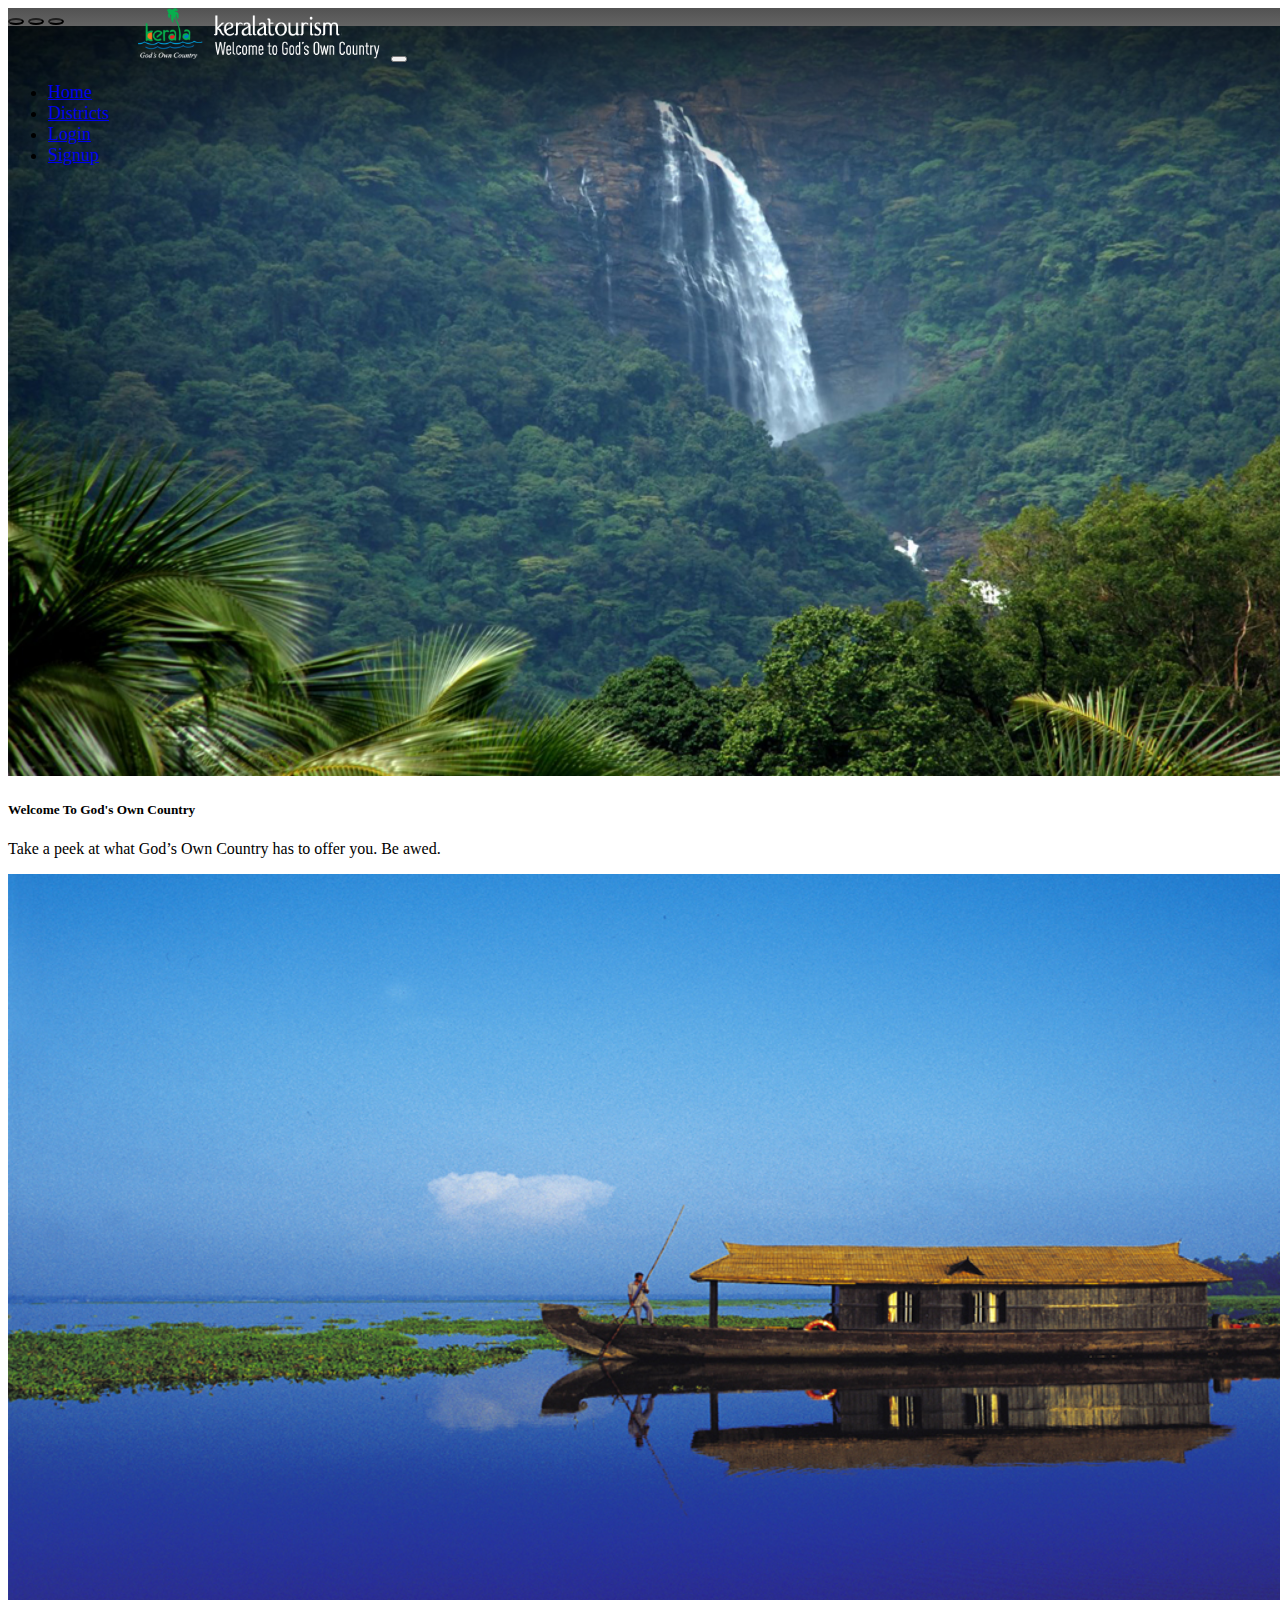
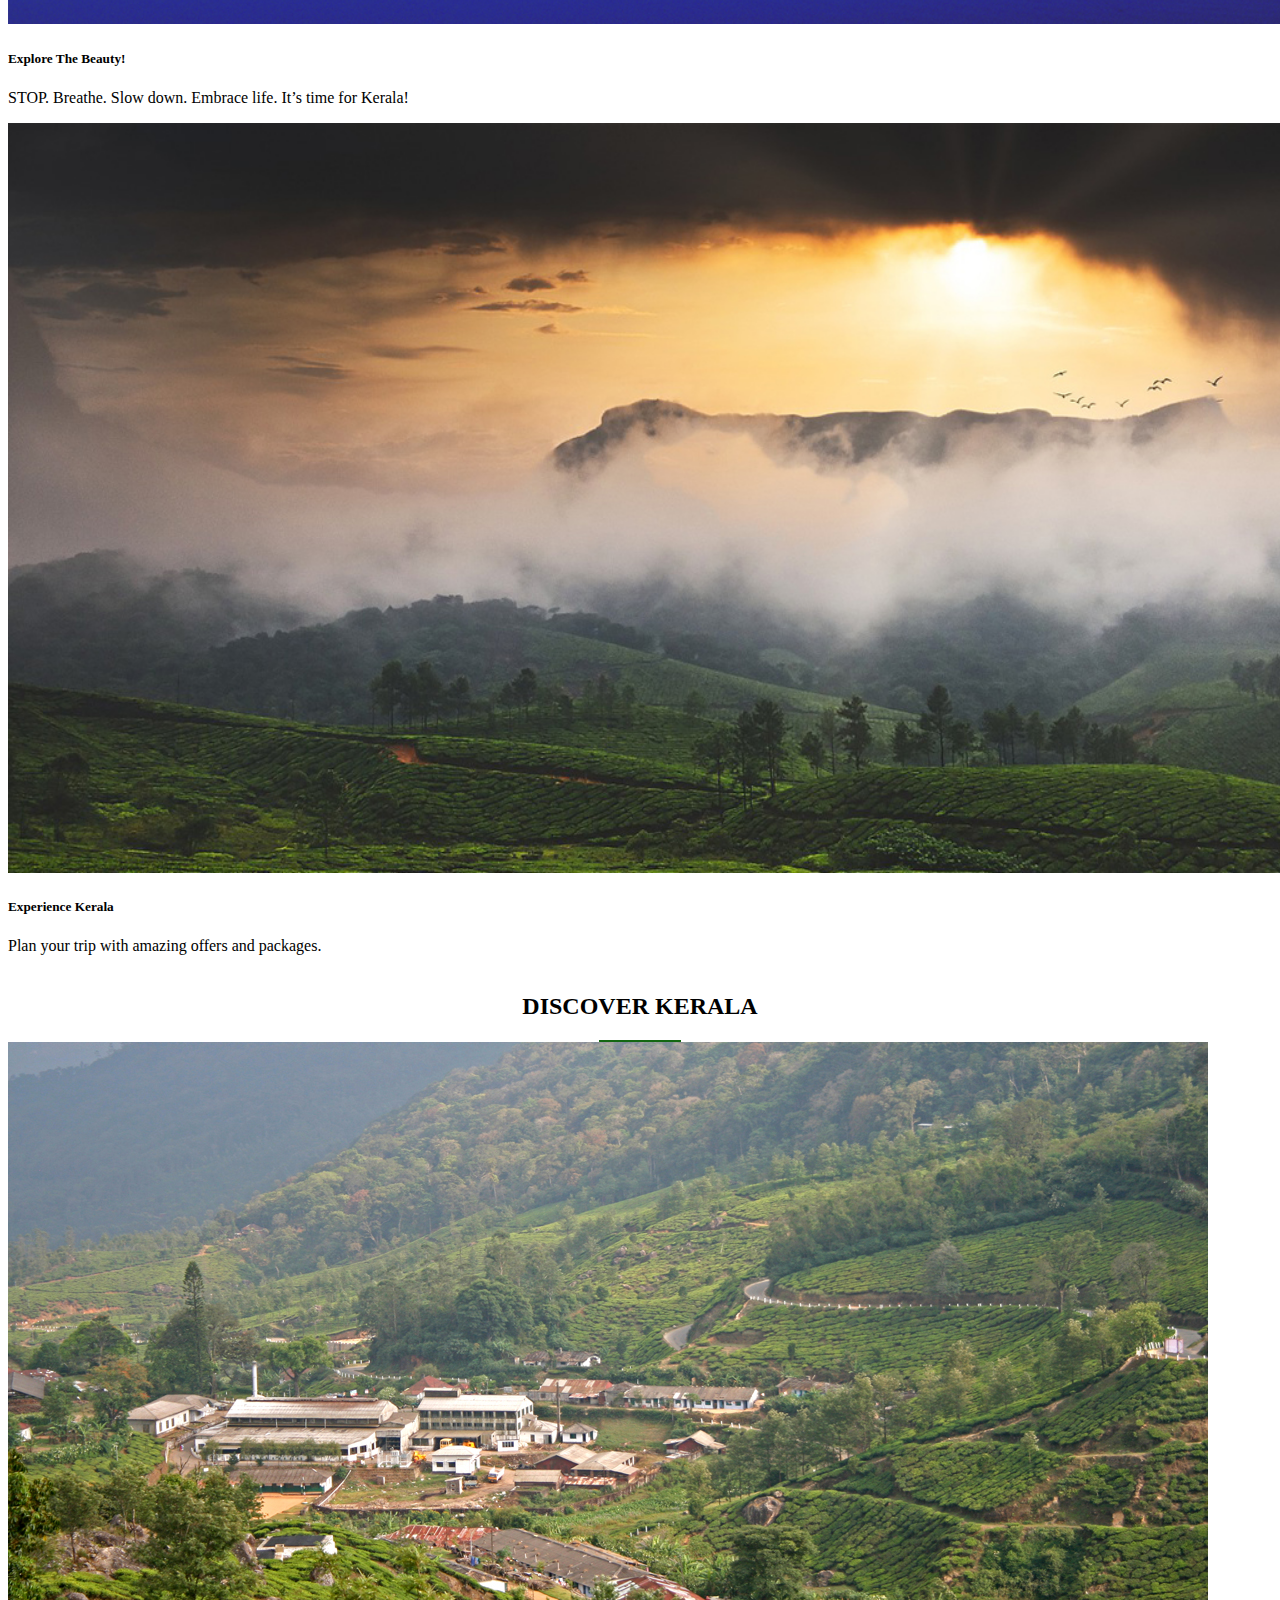
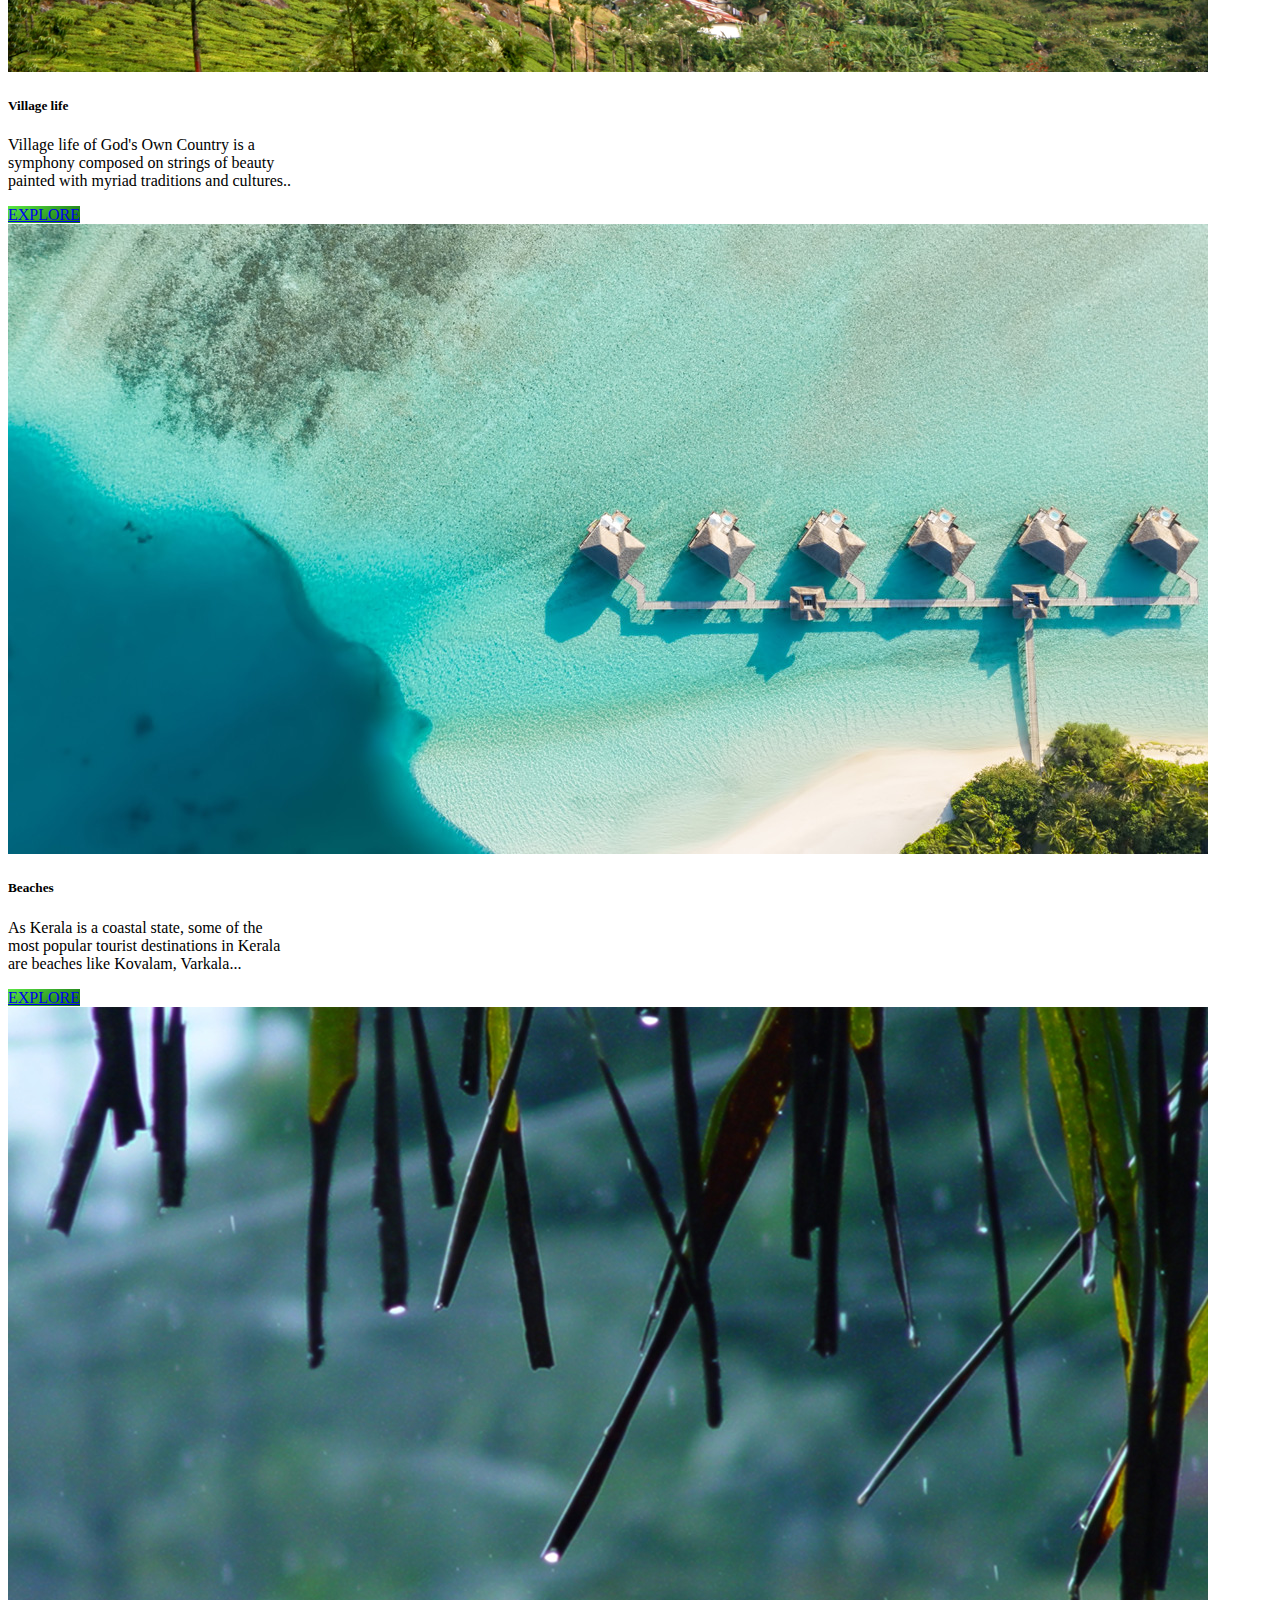
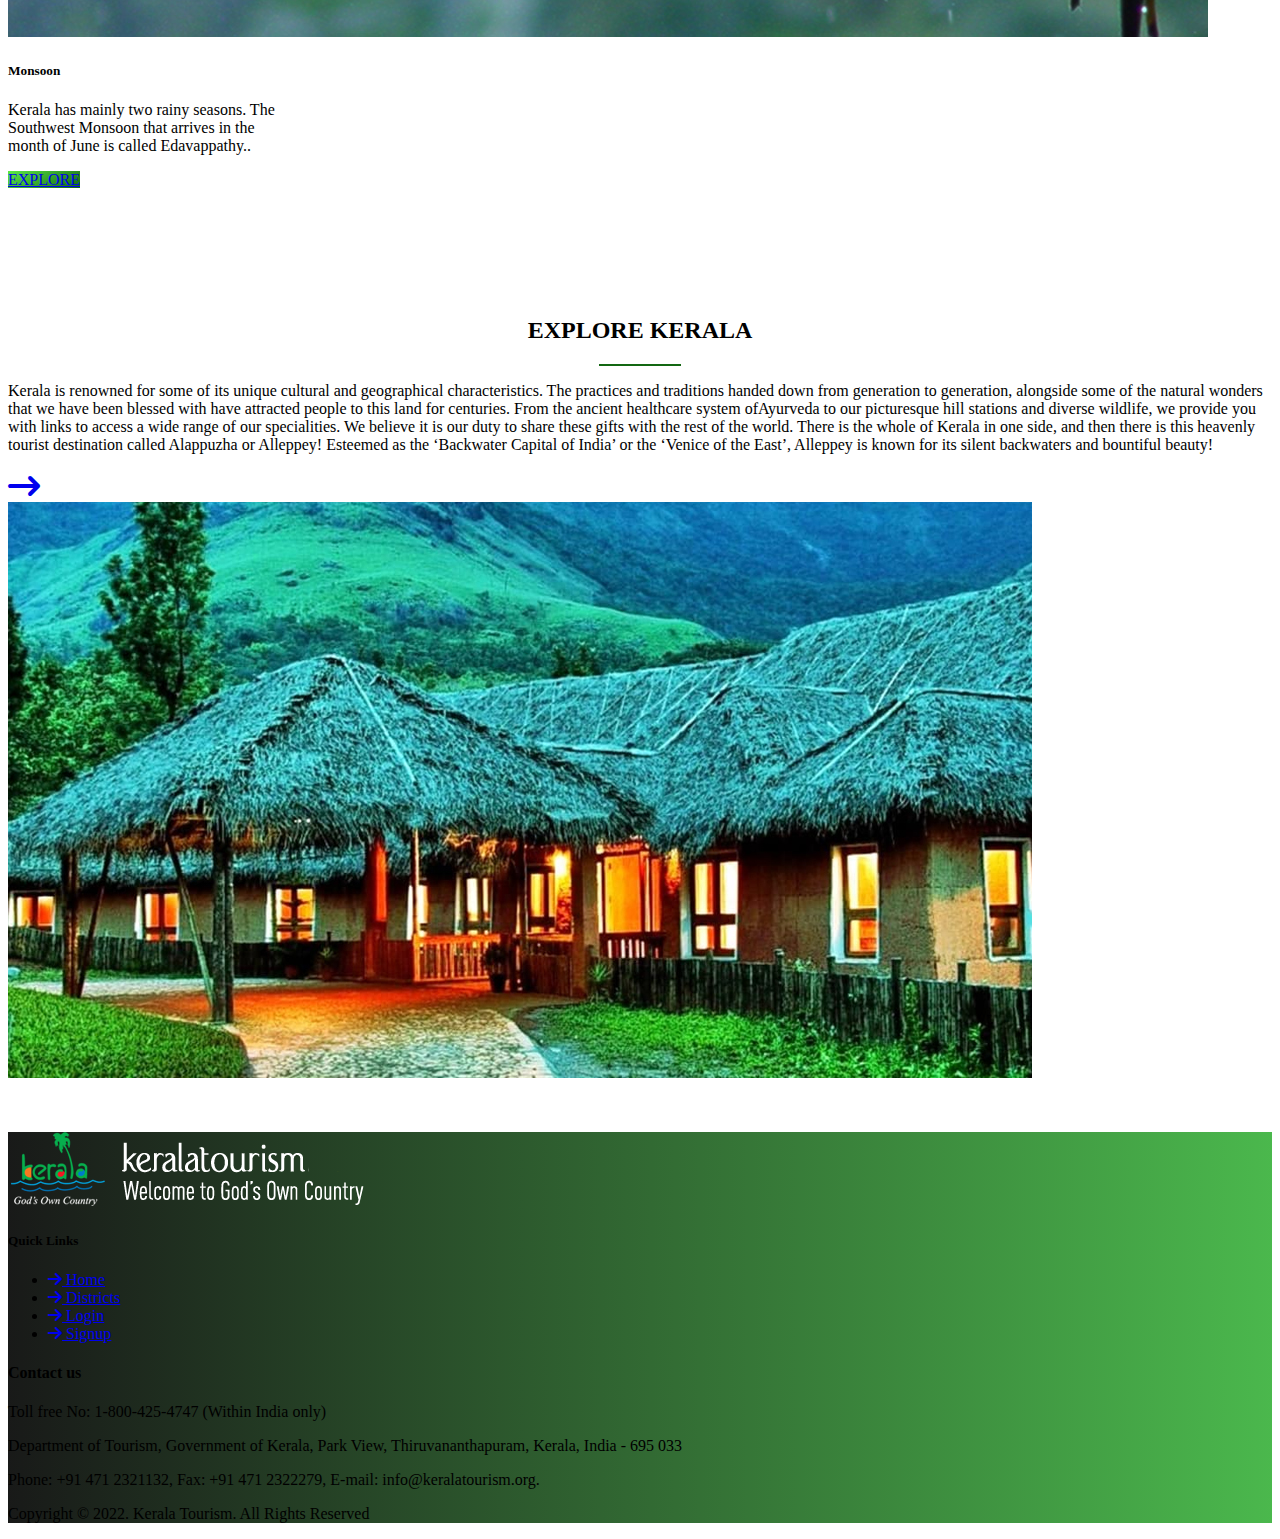
<file: index.html>
<!DOCTYPE html>
<html lang="en">
<head>
    <meta charset="UTF-8">
    <meta http-equiv="X-UA-Compatible" content="IE=edge">
    <meta name="viewport" content="width=device-width, initial-scale=1.0">
    <title>Kerala Tourism</title>
    <link rel="stylesheet" href="css/style.css">
    <link rel="shortcut icon" href="images/favicon.ico" type="image/x-icon">
    <link href="https://cdnjs.cloudflare.com/ajax/libs/font-awesome/6.0.0/css/all.min.css" rel="stylesheet">
    <link href="https://cdn.jsdelivr.net/npm/bootstrap@5.1.3/dist/css/bootstrap.min.css" rel="stylesheet" integrity="sha384-1BmE4kWBq78iYhFldvKuhfTAU6auU8tT94WrHftjDbrCEXSU1oBoqyl2QvZ6jIW3" crossorigin="anonymous">
    <script src="https://cdn.jsdelivr.net/npm/bootstrap@5.1.3/dist/js/bootstrap.bundle.min.js" integrity="sha384-ka7Sk0Gln4gmtz2MlQnikT1wXgYsOg+OMhuP+IlRH9sENBO0LRn5q+8nbTov4+1p" crossorigin="anonymous"></script>
</head>
<body>
    <header>
        <nav class="navbar navbar-expand-lg navbar-dark bg-transparent-custom bg-dark-custom">
            <div class="container-fluid">
              <a class="navbar-brand" href="./"><img src="images/logo.png" alt="Logo" width=250px></a>
              <button class="navbar-toggler" type="button" data-bs-toggle="collapse" data-bs-target="#navbarNav" aria-controls="navbarNav" aria-expanded="false" aria-label="Toggle navigation">
                <span class="navbar-toggler-icon"></span>
              </button>
              <div class="collapse navbar-collapse" id="navbarNav">
                <ul class="navbar-nav">
                  <li class="nav-item">
                    <a class="nav-link active" aria-current="page" href="./">Home</a>
                  </li>
                  <li class="nav-item">
                    <a class="nav-link" href="District.html">Districts</a>
                  </li>
                  <li class="nav-item">
                    <a class="nav-link" href="Login.html">Login</a>
                  </li>
                  <li class="nav-item">
                    <a class="nav-link" href="Signup.html">Signup</a>
                  </li>
                </ul>
              </div>
            </div>
        </nav>
        <!-- Carousel -->
        <div id="carouselExampleCaptions" class="carousel slide" data-bs-ride="carousel">
          <div class="carousel-indicators">
            <button type="button" data-bs-target="#carouselExampleCaptions" data-bs-slide-to="0" class="active" aria-current="true" aria-label="Slide 1"></button>
            <button type="button" data-bs-target="#carouselExampleCaptions" data-bs-slide-to="1" aria-label="Slide 2"></button>
            <button type="button" data-bs-target="#carouselExampleCaptions" data-bs-slide-to="2" aria-label="Slide 3"></button>
          </div>
          <div class="carousel-inner">
            <div class="carousel-item active">
              <img src="images/banner-2.jpg" class="d-block w-100" alt="...">
              <div class="carousel-caption d-none d-md-block">
                <h5>Welcome To God's Own Country</h5>
                <p>Take a peek at what God’s Own Country has to offer you. Be awed.</p>
              </div>
            </div>
            <div class="carousel-item">
              <img src="images/banner-1.jpg" class="d-block w-100" alt="...">
              <div class="carousel-caption d-none d-md-block">
                <h5>Explore The Beauty!</h5>
                <p>STOP. Breathe. Slow down. Embrace life. It’s time for Kerala!</p>
              </div>
            </div>
            <div class="carousel-item">
              <img src="images/banner-3.jpg" class="d-block w-100" alt="...">
              <div class="carousel-caption d-none d-md-block">
                <h5>Experience Kerala                </h5>
                <p>Plan your trip with amazing offers and packages. </p>
              </div>
            </div>
          </div>
          <!-- <button class="carousel-control-prev" type="button" data-bs-target="#carouselExampleCaptions" data-bs-slide="prev">
            <span class="carousel-control-prev-icon" aria-hidden="true"></span>
            <span class="visually-hidden">Previous</span>
          </button>
          <button class="carousel-control-next" type="button" data-bs-target="#carouselExampleCaptions" data-bs-slide="next">
            <span class="carousel-control-next-icon" aria-hidden="true"></span>
            <span class="visually-hidden">Next</span>
          </button> -->
        </div>
    </header>
    <div class="container main">
      <h2 align="center" class=" text-secondary ">DISCOVER KERALA</h2>
      <div class="line mb-5"></div>
      <!-- Cards -->
       <div class="row custom-row-card">
         <div class="col">
          <div class="card shadow custom-card " style="width: 18rem;">
            <img src="images/village.jpg" class="card-img-top" alt="...">
            <div class="card-body">
              <h5 class="card-title text-primary">Village life</h5>
              <p class="card-text">Village life of God's Own Country is a symphony composed on strings of beauty painted with myriad traditions and cultures..</p>
              <a href="District.html" class="btn rounded-pill text-light mybtn py-2 px-4">EXPLORE</a>
            </div>
          </div>
         </div>
         <div class="col">
          <div class="card shadow custom-card" style="width: 18rem;">
            <img src="images/beaches.jpg" class="card-img-top" alt="...">
            <div class="card-body">
              <h5 class="card-title text-primary">Beaches</h5>
              <p class="card-text">As Kerala is a coastal state, some of the most popular tourist destinations in Kerala are beaches like Kovalam, Varkala...</p>
              <a href="District.html" class="btn  rounded-pill text-light mybtn py-2 px-4">EXPLORE</a>
            </div>
          </div>
         </div>
         <div class="col">
          <div class="card shadow custom-card" style="width: 18rem;">
            <img src="images/monsoon.jpg" class="card-img-top" alt="...">
            <div class="card-body">
              <h5 class="card-title text-primary">Monsoon</h5>
              <p class="card-text">Kerala has mainly two rainy seasons. The Southwest Monsoon that arrives in the month of June is called Edavappathy..</p>
              <a href="District.html" class="btn  rounded-pill text-light mybtn py-2 px-4">EXPLORE</a>
            </div>
          </div>
         </div>
       </div>
       <div class="mb-8"></div>
       <h2 align="center" class=" text-secondary">EXPLORE KERALA</h2>
       <div class="line mb-5"></div> 
       <div class="row ">
         <div class="col-lg-6 col-sm my-auto">
           <p>Kerala is renowned for some of its unique cultural and geographical  characteristics. The practices and traditions handed 
             down from generation to generation, alongside some of the natural wonders that we have been blessed with have attracted 
             people to this land for centuries. From the ancient healthcare system ofAyurveda to our picturesque hill stations and 
             diverse wildlife, we provide you with links to access a wide range of our specialities. We believe it is our duty to share 
             these gifts with the rest of the world. There is the whole of Kerala in one side, and then there is this heavenly tourist 
             destination called Alappuzha or Alleppey! Esteemed as the ‘Backwater Capital of India’ or the ‘Venice of the East’, 
             Alleppey is known for its silent backwaters and bountiful beauty!</p>
             
             <a href="District.html" class="text-decoration-none"><i class="fa-solid fa-arrow-right-long fa-2x"></i></a>
         </div>
         <div class="col-lg-5 p-3 ">
           <img src="images/Wayanad.jpg" alt="" class="img-fluid custom-image-bg">
         </div>
       </div>
    </div>
    <footer class=" bg-custom-gradient p-2 text-light">
      <div class="container-fluid px-5 pt-5">
        <div class="row">
          <div class="col-lg-4 col-md-4 mb-md-8 my-lg-auto mb-custom">
            <img src="images/logo.png" alt="" class="img-fluid">
          </div>
          <div class="col-lg-1 "></div>
          <div class="col-lg-2 align-items-center">
            <h5>Quick Links</h4>
            <ul class="list-group list-unstyled custom-list">
              <li><a class="nav-link text-decoration-none text-light" href="./"><i class="fa-solid fa-arrow-right"></i> Home</a></li>
              <li><a class="nav-link text-decoration-none text-light" href="District.html"><i class="fa-solid fa-arrow-right"></i> Districts</a></li>
              <li><a class="nav-link text-decoration-none text-light" href="Login.html"><i class="fa-solid fa-arrow-right"></i> Login</a></li>
              <li><a class="nav-link text-decoration-none text-light" href="Signup.html"><i class="fa-solid fa-arrow-right"></i> Signup</a></li>
            </ul>
          </div>
          <div class="col-lg-1 mb-custom"></div>
          <div class="col-lg-4  lg-text-center mt-auto">
            <h4>Contact us</h4>
            Toll free No: 1-800-425-4747 (Within India only)<br>
<p>Department of Tourism, Government of Kerala, Park View, Thiruvananthapuram, Kerala, India - 695 033</p>
<p>Phone: +91 471 2321132, Fax: +91 471 2322279, E-mail: info@keralatourism.org.</p>
          </div>
        </div>
        <div class="row mt-2">
          <div class="col text-center p2-5"><p class="pt-2">Copyright © 2022. Kerala Tourism. All Rights Reserved</p></div>
        </div>
      </div>
    </footer>
</body>

<script src="https://cdn.jsdelivr.net/npm/@popperjs/core@2.10.2/dist/umd/popper.min.js" integrity="sha384-7+zCNj/IqJ95wo16oMtfsKbZ9ccEh31eOz1HGyDuCQ6wgnyJNSYdrPa03rtR1zdB" crossorigin="anonymous"></script>
<script src="https://cdn.jsdelivr.net/npm/bootstrap@5.1.3/dist/js/bootstrap.min.js" integrity="sha384-QJHtvGhmr9XOIpI6YVutG+2QOK9T+ZnN4kzFN1RtK3zEFEIsxhlmWl5/YESvpZ13" crossorigin="anonymous"></script>
</html>
</file>
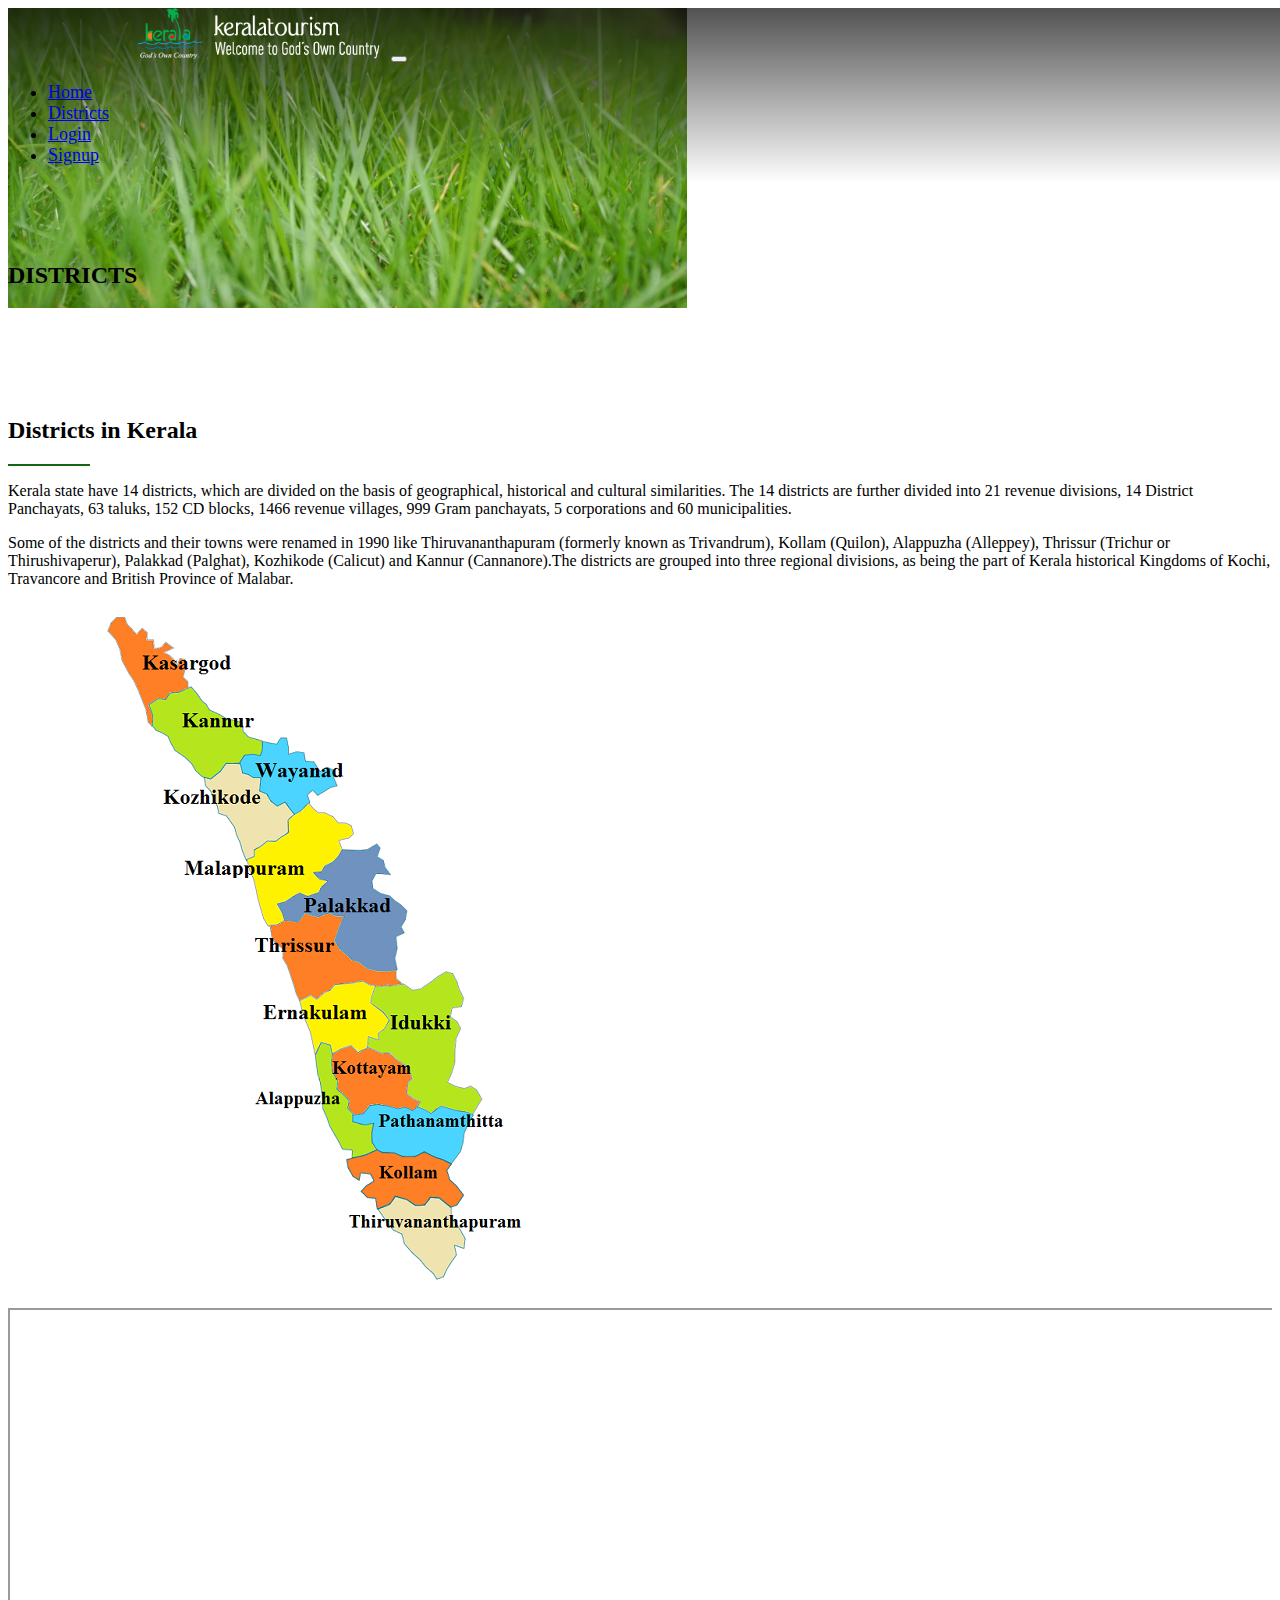
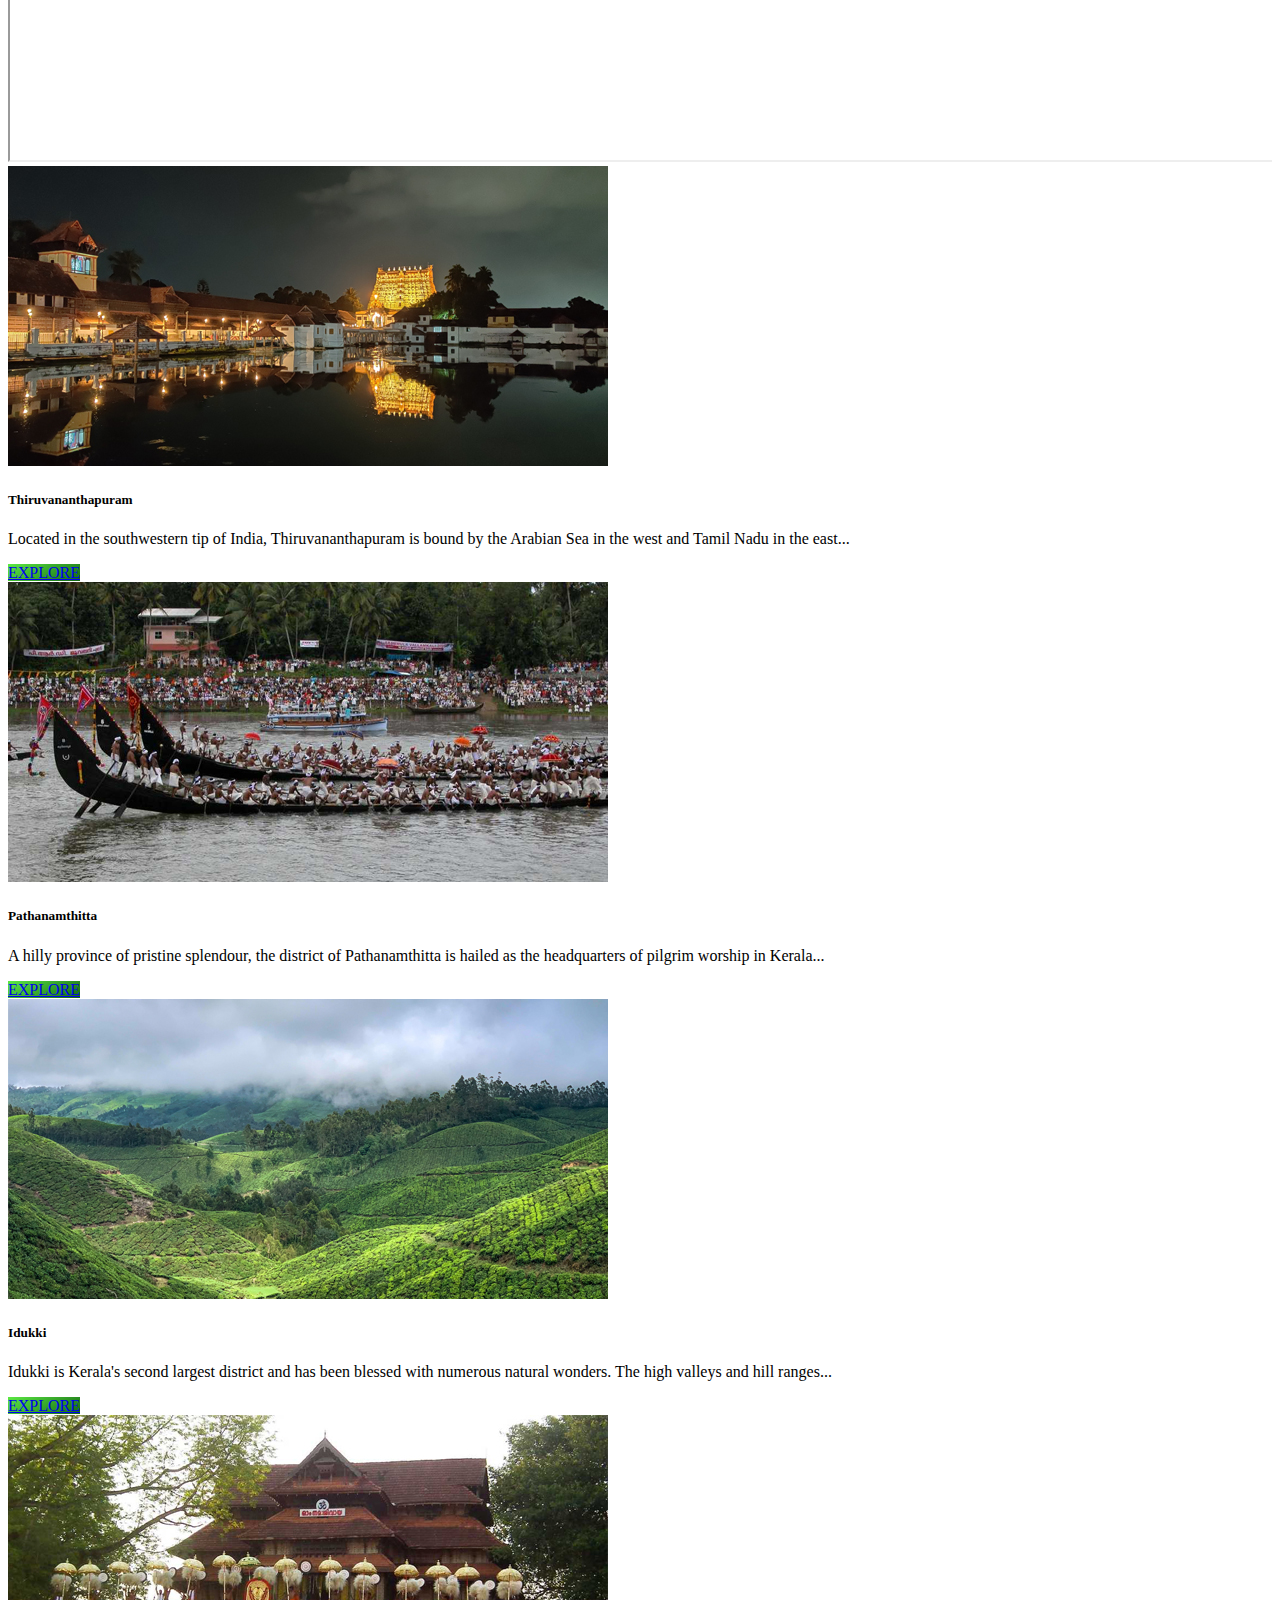
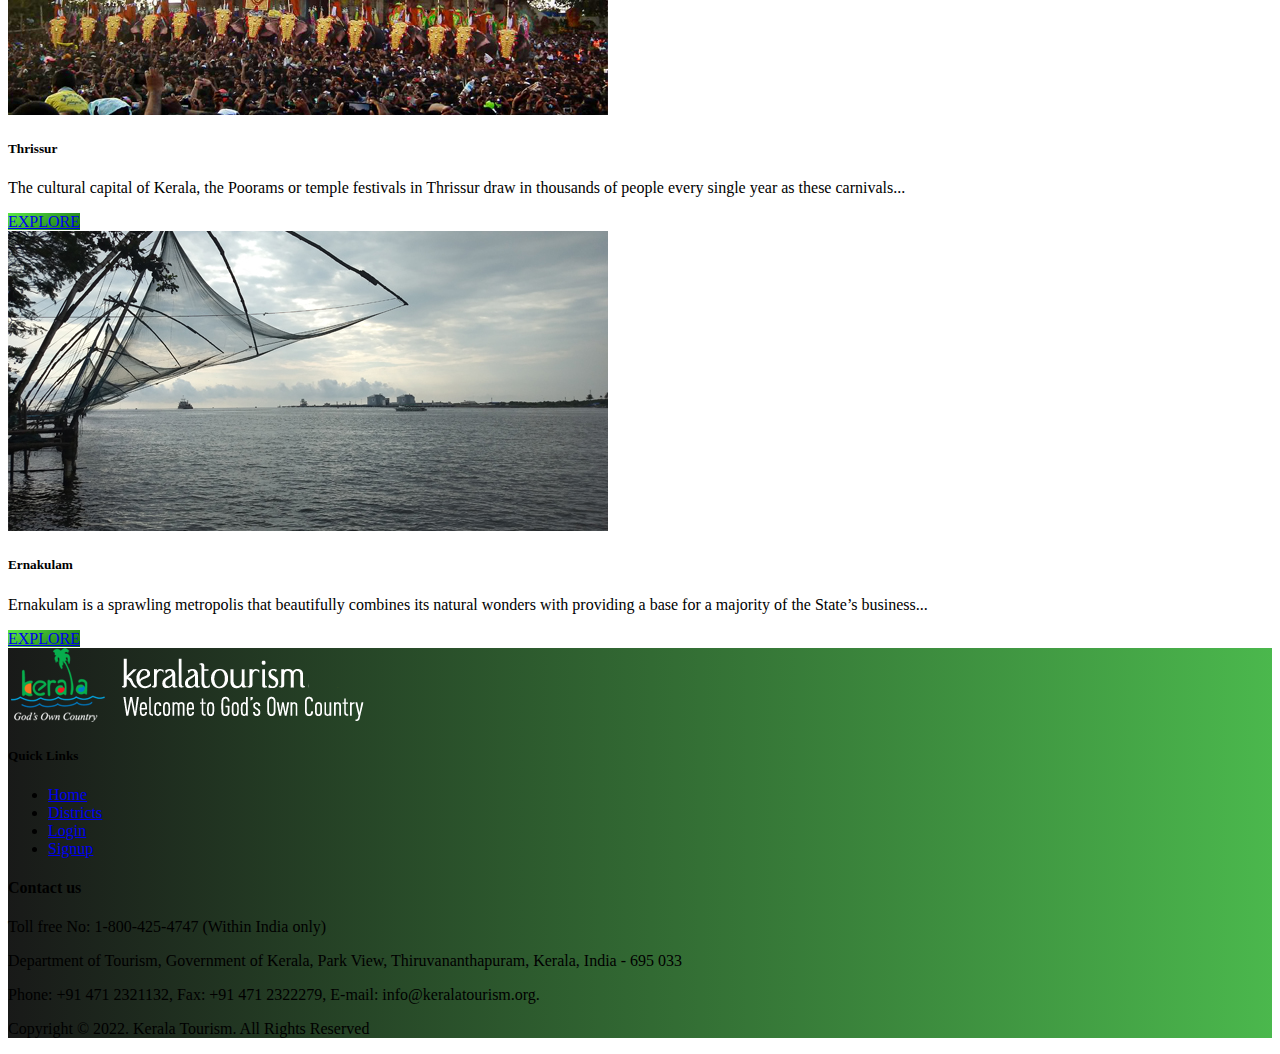
<file: District.html>
<!DOCTYPE html>
<html lang="en">
<head>
    <meta charset="UTF-8">
    <meta http-equiv="X-UA-Compatible" content="IE=edge">
    <meta name="viewport" content="width=device-width, initial-scale=1.0">
    <title>Kerala Tourism</title>
    <link rel="stylesheet" href="css/style.css">
    <script src="js/javascript.js"></script>
    <link rel="shortcut icon" href="images/favicon.ico" type="image/x-icon">
    <link href="https://cdn.jsdelivr.net/npm/bootstrap@5.1.3/dist/css/bootstrap.min.css" rel="stylesheet" integrity="sha384-1BmE4kWBq78iYhFldvKuhfTAU6auU8tT94WrHftjDbrCEXSU1oBoqyl2QvZ6jIW3" crossorigin="anonymous">
    <script src="https://cdn.jsdelivr.net/npm/bootstrap@5.1.3/dist/js/bootstrap.bundle.min.js" integrity="sha384-ka7Sk0Gln4gmtz2MlQnikT1wXgYsOg+OMhuP+IlRH9sENBO0LRn5q+8nbTov4+1p" crossorigin="anonymous"></script>
</head>
<body>
    <header>
        <nav class="navbar navbar-expand-lg navbar-dark bg-transpatent bg-dark-custom">
            <div class="container-fluid">
              <a class="navbar-brand" href="./"><img src="images/logo.png" alt="Logo" width=250px></a>
              <button class="navbar-toggler" type="button" data-bs-toggle="collapse" data-bs-target="#navbarNav" aria-controls="navbarNav" aria-expanded="false" aria-label="Toggle navigation">
                <span class="navbar-toggler-icon"></span>
              </button>
              <div class="collapse navbar-collapse" id="navbarNav">
                <ul class="navbar-nav">
                  <li class="nav-item">
                    <a class="nav-link" aria-current="page" href="./">Home</a>
                  </li>
                  <li class="nav-item">
                    <a class="nav-link active" href="District.html">Districts</a>
                  </li>
                  <li class="nav-item">
                    <a class="nav-link" href="Login.html">Login</a>
                  </li>
                  <li class="nav-item">
                    <a class="nav-link" href="Signup.html">Signup</a>
                  </li>
                </ul>
              </div>
            </div>
        </nav>
        <div class="container-fluid">
          <div class="row custom-banner">
          <img src="images/cover.jpg" class="img-fluid px-0 custom-banner-img" alt="" style="object-fit: cover;">
          <div class="container mt-n">
            <div class="col-lg-4 text-lg-center">
              <div class="page-title text-light"><h2 >Districts</h2></div>
            </div>
          </div>
        </div>
        </div>
    </header>
    <div class="container mt-8 mb-5">
      <div class="row">
        <div class="col">
        <h2 class=" text-secondary">Districts in Kerala        </h2>
        <div class="line-custom mb-5 ml-0"></div> 
        <p>Kerala state have 14 districts, which are divided on the basis of geographical, historical and cultural similarities. The 14 districts are further divided into 21 revenue divisions, 14 District Panchayats, 63 taluks, 152 CD blocks, 1466 revenue villages, 999 Gram panchayats, 5 corporations and 60 municipalities.</p>

         <p> Some of the districts and their towns were renamed in 1990 like Thiruvananthapuram (formerly known as Trivandrum), Kollam (Quilon), Alappuzha (Alleppey), Thrissur (Trichur or Thirushivaperur), Palakkad (Palghat), Kozhikode (Calicut) and Kannur (Cannanore).The districts are grouped into three regional divisions, as being the part of Kerala historical Kingdoms of Kochi, Travancore and British Province of Malabar.</p>
      </div>
      </div>
      <div class="row">
        <div class="col-lg-6">
        <img src="images/Kerala-district-Map.png" class="img-fluid custom-image-bg" alt="" >
        </div>
        <div class="col-lg-5 my-auto" style="overflow: scroll;">
          <iframe src="https://www.google.com/maps/embed?pb=!1m18!1m12!1m3!1d3162511.2571903164!2d75.59149586684913!3d10.832994283742329!2m3!1f0!2f0!3f0!3m2!1i1024!2i768!4f13.1!3m3!1m2!1s0x3b0812ffd49cf55b%3A0x64bd90fbed387c99!2sKerala!5e0!3m2!1sen!2sin!4v1647250201008!5m2!1sen!2sin" style="width:100%" height="450" style="border:0;" allowfullscreen="" loading="lazy"></iframe>
        </div>
      </div>
      <div class="row">
        <div class="col-lg-4">
          <div class="card shadow custom-card">
            <img src="images/trivandrum.jpg" class="card-img-top" alt="...">
            <div class="card-body">
              <h5 class="card-title text-primary">Thiruvananthapuram</h5>
              <p class="card-text">Located in the southwestern tip of India, Thiruvananthapuram is bound by the Arabian Sea in the west and Tamil Nadu in the east...</p>
              <a href="trivandrum.html" class="btn  rounded-pill text-light mybtn py-2 px-4">EXPLORE</a>
            </div>
          </div>
        </div>
        <div class="col-lg-4">
          <div class="card shadow custom-card">
            <img src="images/Pathanamthitta.jpg" class="card-img-top" alt="...">
            <div class="card-body">
              <h5 class="card-title text-primary">Pathanamthitta</h5>
              <p class="card-text">A hilly province of pristine splendour, the district of Pathanamthitta is hailed as the headquarters of pilgrim worship in Kerala...</p>
              <a href="Pathanamthitta.html" class="btn  rounded-pill text-light mybtn py-2 px-4">EXPLORE</a>
            </div>
          </div>
        </div>
        <div class="col-lg-4">
          <div class="card shadow custom-card">
            <img src="images/idukki.jpg" class="card-img-top" alt="...">
            <div class="card-body">
              <h5 class="card-title text-primary">Idukki</h5>
              <p class="card-text">Idukki is Kerala's second largest district and has been blessed with numerous natural wonders. The high valleys and hill ranges...</p>
              <a href="idukki.html" class="btn  rounded-pill text-light mybtn py-2 px-4">EXPLORE</a>
            </div>
          </div>
        </div>
      </div>
      <div class="row mt-5">
        <div class="col-lg-2"></div>
        <div class="col-lg-4">
          <div class="card shadow custom-card">
            <img src="images/Thrissur.jpg" class="card-img-top" alt="...">
            <div class="card-body">
              <h5 class="card-title text-primary">Thrissur</h5>
              <p class="card-text">The cultural capital of Kerala, the Poorams or temple festivals in Thrissur draw in thousands of people every single year as these carnivals...</p>
              <a href="thrissur.html" class="btn  rounded-pill text-light mybtn py-2 px-4">EXPLORE</a>
            </div>
          </div>
        </div>
        <div class="col-lg-4">
          <div class="card shadow custom-card">
            <img src="images/ernakulam.jpg" class="card-img-top" alt="...">
            <div class="card-body">
              <h5 class="card-title text-primary">Ernakulam</h5>
              <p class="card-text">Ernakulam is a sprawling metropolis that beautifully combines its natural wonders with providing a base for a majority of the State’s business...</p>
              <a href="Ernakulam.html" class="btn  rounded-pill text-light mybtn py-2 px-4">EXPLORE</a>
            </div>
          </div>
        </div>
        <div class="col-lg-2"></div>
      </div>
    </div>
    <footer class=" bg-custom-gradient p-2 text-light">
      <div class="container-fluid px-5 pt-5">
        <div class="row">
          <div class="col-lg-4 col-md-4 mb-md-8 my-lg-auto mb-custom">
            <img src="images/logo.png" alt="" class="img-fluid">
          </div>
          <div class="col-lg-1 "></div>
          <div class="col-lg-2 align-items-center">
            <h5>Quick Links</h4>
            <ul class="list-group list-unstyled custom-list">
              <li><a class="nav-link text-decoration-none text-light" href="./"><i class="fa-solid fa-arrow-right"></i> Home</a></li>
              <li><a class="nav-link text-decoration-none text-light" href="District.html"><i class="fa-solid fa-arrow-right"></i> Districts</a></li>
              <li><a class="nav-link text-decoration-none text-light" href="Login.html"><i class="fa-solid fa-arrow-right"></i> Login</a></li>
              <li><a class="nav-link text-decoration-none text-light" href="Signup.html"><i class="fa-solid fa-arrow-right"></i> Signup</a></li>
            </ul>
          </div>
          <div class="col-lg-1 mb-custom"></div>
          <div class="col-lg-4  lg-text-center mt-auto">
            <h4>Contact us</h4>
            Toll free No: 1-800-425-4747 (Within India only)<br>
<p>Department of Tourism, Government of Kerala, Park View, Thiruvananthapuram, Kerala, India - 695 033</p>
<p>Phone: +91 471 2321132, Fax: +91 471 2322279, E-mail: info@keralatourism.org.</p>
          </div>
        </div>
        <div class="row mt-2">
          <div class="col text-center p2-5"><p class="pt-2">Copyright © 2022. Kerala Tourism. All Rights Reserved</p></div>
        </div>
      </div>
    </footer>
</body>
<script src="https://cdn.jsdelivr.net/npm/@popperjs/core@2.10.2/dist/umd/popper.min.js" integrity="sha384-7+zCNj/IqJ95wo16oMtfsKbZ9ccEh31eOz1HGyDuCQ6wgnyJNSYdrPa03rtR1zdB" crossorigin="anonymous"></script>
<script src="https://cdn.jsdelivr.net/npm/bootstrap@5.1.3/dist/js/bootstrap.min.js" integrity="sha384-QJHtvGhmr9XOIpI6YVutG+2QOK9T+ZnN4kzFN1RtK3zEFEIsxhlmWl5/YESvpZ13" crossorigin="anonymous"></script>
</html>
</file>
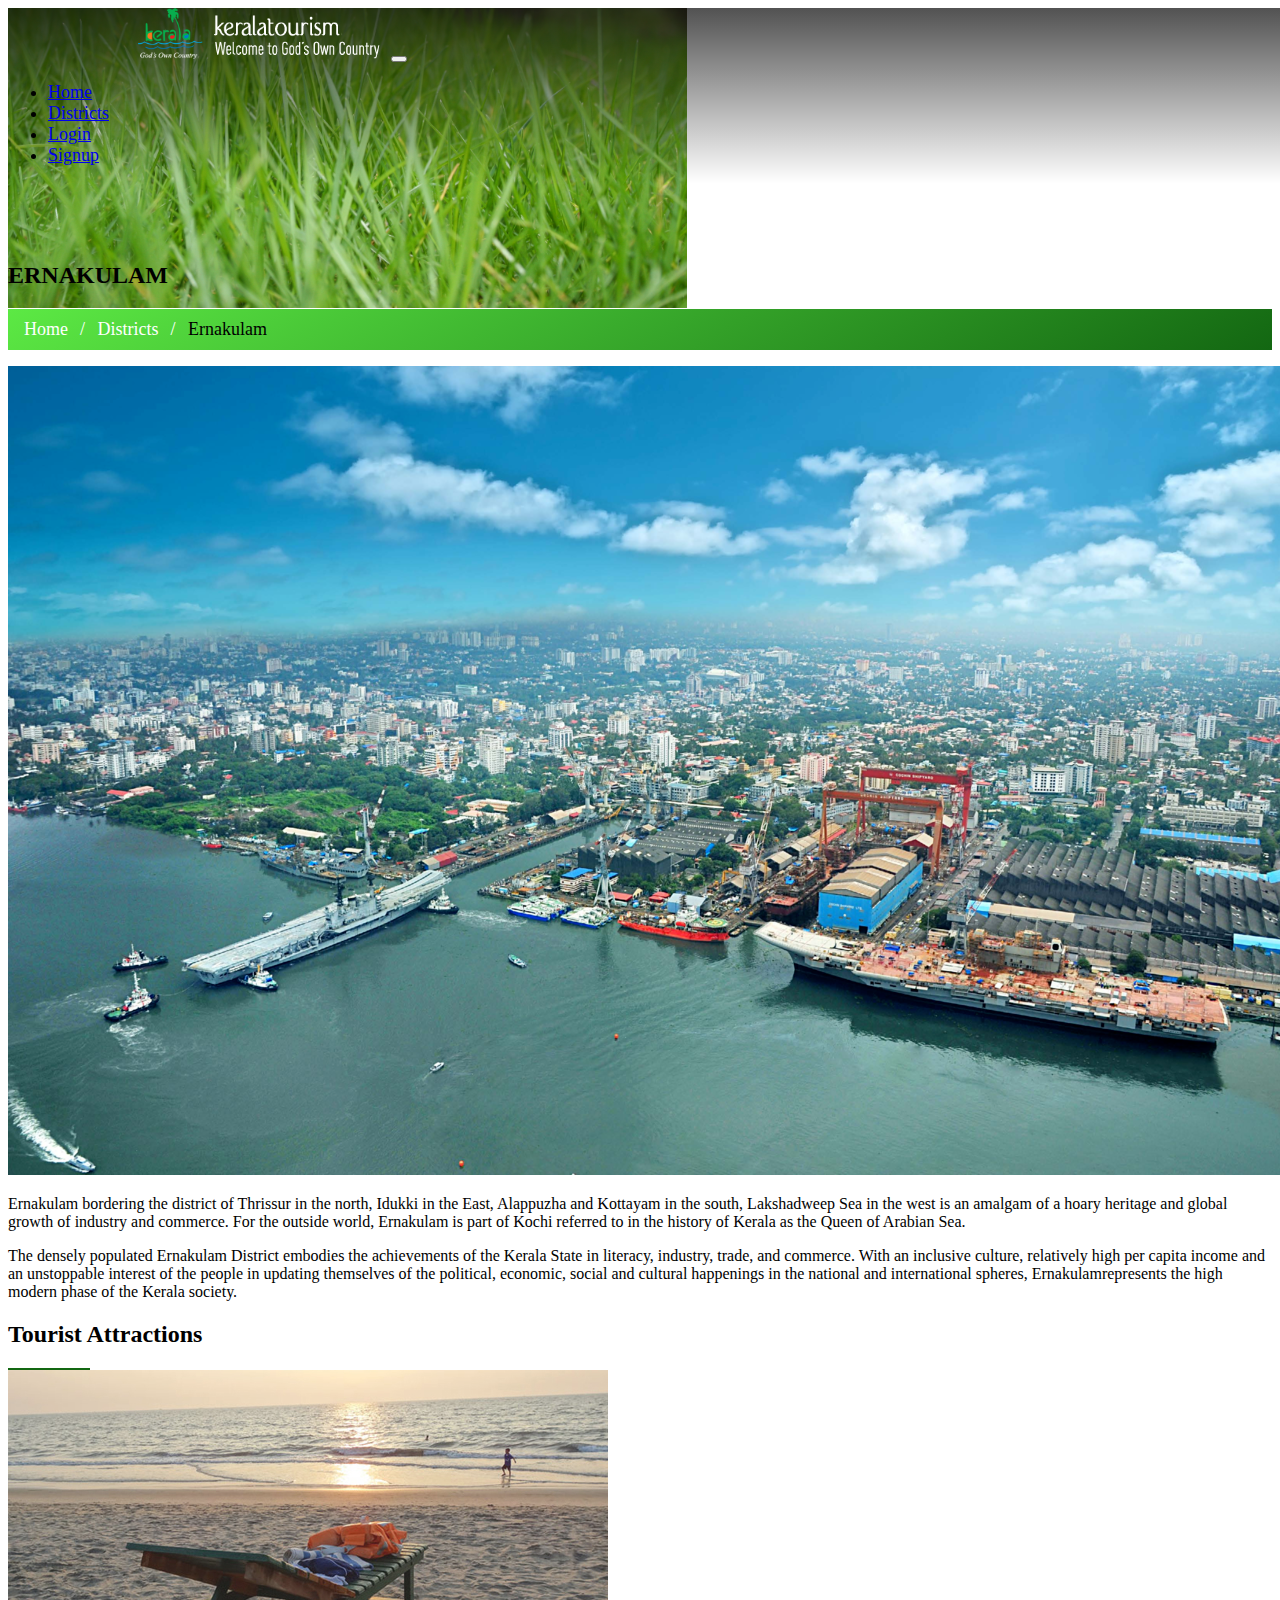
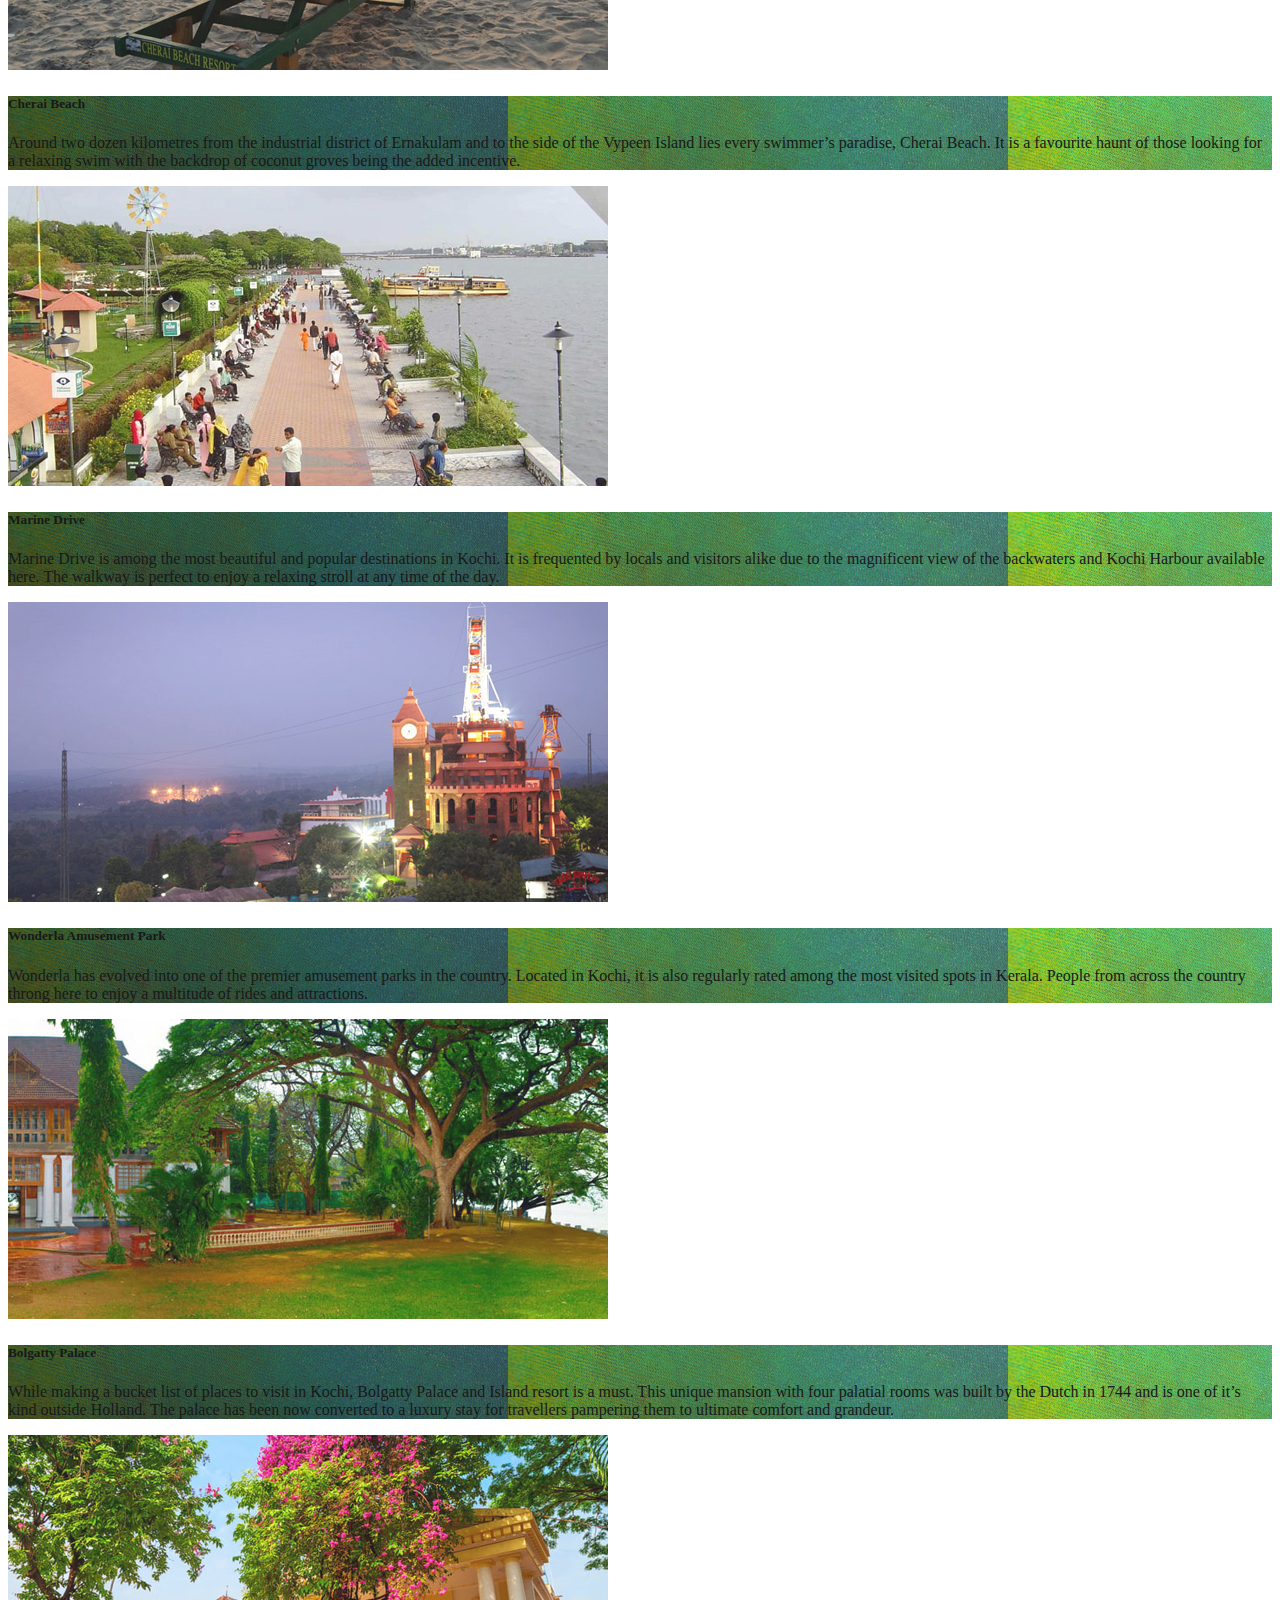
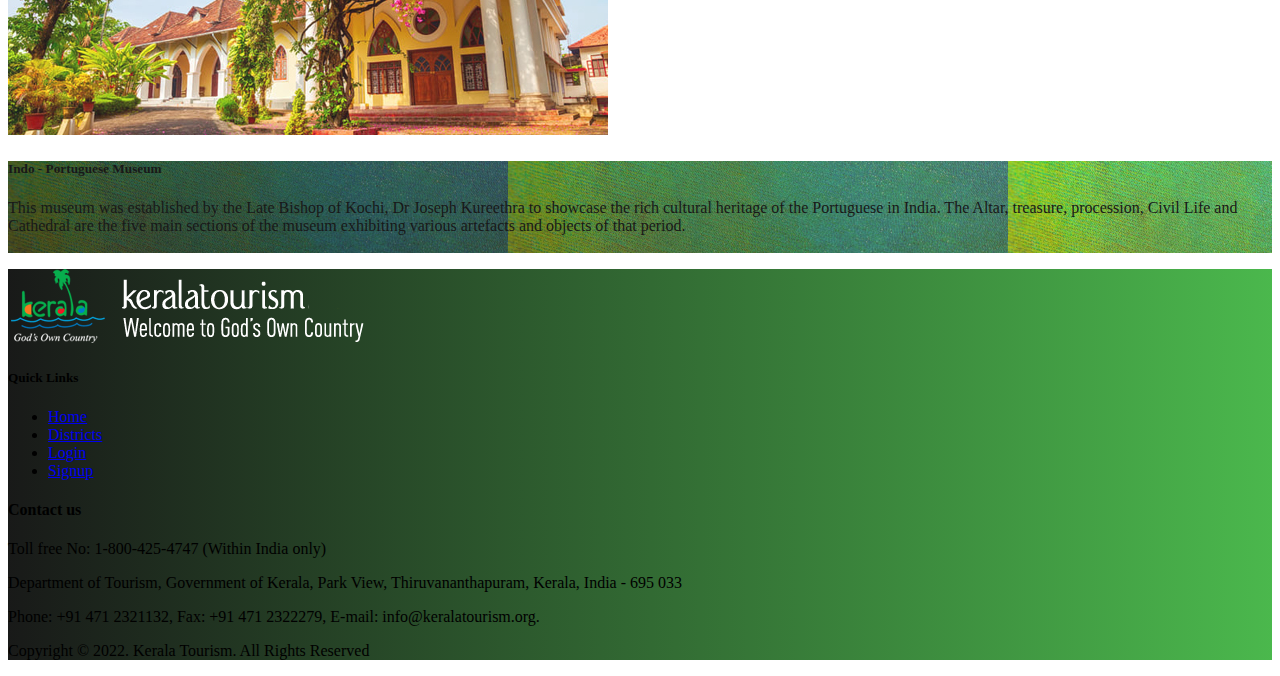
<file: Ernakulam.html>
<!DOCTYPE html>
<html lang="en">
<head>
    <meta charset="UTF-8">
    <meta http-equiv="X-UA-Compatible" content="IE=edge">
    <meta name="viewport" content="width=device-width, initial-scale=1.0">
    <title>Kerala Tourism</title>
    <link rel="stylesheet" href="css/style.css">
    <link rel="shortcut icon" href="images/favicon.ico" type="image/x-icon">
    <link href="https://cdn.jsdelivr.net/npm/bootstrap@5.1.3/dist/css/bootstrap.min.css" rel="stylesheet" integrity="sha384-1BmE4kWBq78iYhFldvKuhfTAU6auU8tT94WrHftjDbrCEXSU1oBoqyl2QvZ6jIW3" crossorigin="anonymous">
    <script src="https://cdn.jsdelivr.net/npm/bootstrap@5.1.3/dist/js/bootstrap.bundle.min.js" integrity="sha384-ka7Sk0Gln4gmtz2MlQnikT1wXgYsOg+OMhuP+IlRH9sENBO0LRn5q+8nbTov4+1p" crossorigin="anonymous"></script>
</head>
<body>
    <header>
        <nav class="navbar navbar-expand-lg navbar-dark bg-transpatent bg-dark-custom">
            <div class="container-fluid">
              <a class="navbar-brand" href="./"><img src="images/logo.png" alt="Logo" width=250px></a>
              <button class="navbar-toggler" type="button" data-bs-toggle="collapse" data-bs-target="#navbarNav" aria-controls="navbarNav" aria-expanded="false" aria-label="Toggle navigation">
                <span class="navbar-toggler-icon"></span>
              </button>
              <div class="collapse navbar-collapse" id="navbarNav">
                <ul class="navbar-nav">
                  <li class="nav-item">
                    <a class="nav-link" aria-current="page" href="./">Home</a>
                  </li>
                  <li class="nav-item">
                    <a class="nav-link active" href="District.html">Districts</a>
                  </li>
                  <li class="nav-item">
                    <a class="nav-link" href="Login.html">Login</a>
                  </li>
                  <li class="nav-item">
                    <a class="nav-link" href="Signup.html">Signup</a>
                  </li>
                </ul>
              </div>
            </div>
        </nav>
        <div class="container-fluid">
          <div class="row custom-banner">
          <img src="images/cover.jpg" class="img-fluid px-0 custom-banner-img" alt="" style="object-fit: cover;">
          <div class="container mt-n">
            <div class="col-lg-4 text-lg-center">
              <div class="page-title text-light"><h2 >ernakulam</h2></div>
            </div>
          </div>
        </div>
        </div>
    </header>
    <!-- breadcrumbs -->
    <div  class="container mt-2 p-2 text-muted">
      <ul class="breadcrumb text-decoration-none">
        <li><a href="./">Home</a></li>
        <li><a href="District.html">Districts</a></li>
        <li>Ernakulam</li>
      </ul>
</div>
    <!-- end of breadcrumbs -->
    <div class="container mt-5 ">
      <div class="row">
        <div class="col-lg-7 text-center">
            <img src="images/ernakulam-cover.png" class="img-fluid custom-image-bg" alt="">
        </div>
        <div class="col-lg-5 my-auto">
          <p>Ernakulam bordering the district of Thrissur in the north, Idukki in the East, Alappuzha and Kottayam in the south, Lakshadweep Sea in the west is an amalgam of a hoary heritage and global growth of industry and commerce. For the outside world, Ernakulam is part of Kochi referred to in the history of Kerala as the Queen of Arabian Sea.</p> 
          <p>The densely populated Ernakulam District embodies the achievements of the Kerala State in literacy, industry, trade, and commerce. With an inclusive culture, relatively high per capita income and an unstoppable interest of the people in updating themselves of the political, economic, social and cultural happenings in the national and international spheres, Ernakulamrepresents the high modern phase of the Kerala society.</p>
        </div>
      </div>
    
      <div class="row mt-5">
        <h2 class=" text-secondary px-0">Tourist Attractions</h2>
        <div class="line-custom mb-5 "></div> 
      </div>
    </div>
   <div class="container-fluid district-bg">
     <div class="row pt-5">
       <div class="col-lg-1"></div>
       <div class="col-lg-4">
        <div class="card shadow custom-card custom-image-bg">
          <img src="images/cherai_beach.jpg" class="card-img-top">
          <div class="card-body custom-body text-light">
            <h5 class="card-title text-center">Cherai Beach
            </h5>
            <div class="card-text">
              <p>Around two dozen kilometres from the industrial district of Ernakulam and to the side of the Vypeen Island lies every swimmer’s paradise, Cherai Beach. It is a favourite haunt of those looking for a relaxing swim with the backdrop of coconut groves being the added incentive.</p>
            </div>
          </div>
        </div>
       </div>
       <div class="col-lg-2"></div>
       <div class="col-lg-4">
          <div class="card shadow custom-card custom-image-bg">
            <img src="images/Marine-drive.jpg" class="card-img-top">
            <div class="card-body custom-body text-light">
              <h5 class="card-title text-center">Marine Drive</h5>
              <div class="card-text">
                <p>Marine Drive is among the most beautiful and popular destinations in Kochi. It is frequented by locals and visitors alike due to the magnificent view of the backwaters and Kochi Harbour available here. The walkway is perfect to enjoy a relaxing stroll at any time of the day.</p>
              </div>
            </div>
          </div>
         </div>
         <div class="col-lg-1"></div>

       </div>
       <!--second row for card-->
       <div class="row pt-lg-5">
        <div class="col-lg-4"></div>
        <div class="col-lg-4">
         <div class="card shadow custom-card custom-image-bg">
           <img src="images/wonderla_amusement_park.jpg" class="card-img-top">
           <div class="card-body custom-body text-light">
             <h5 class="card-title text-center">Wonderla Amusement Park
            </h5>
             <div class="card-text">
               <p>Wonderla has evolved into one of the premier amusement parks in the country. Located in Kochi, it is also regularly rated among the most visited spots in Kerala. People from across the country throng here to enjoy a multitude of rides and attractions.</p>
             </div>
           </div>
         </div>
        </div>
          <div class="col-lg-4"></div>
 
        </div>


       <!--Thrid row for card-->
       <div class="row pt-lg-5 pb-5">
        <div class="col-lg-1"></div>
        <div class="col-lg-4">
         <div class="card shadow custom-card custom-image-bg">
           <img src="images/Bolgatty Palace.jpg" class="card-img-top">
           <div class="card-body custom-body text-light">
             <h5 class="card-title text-center">Bolgatty Palace

            </h5>
             <div class="card-text">
               <p>While making a bucket list of places to visit in Kochi, Bolgatty Palace and Island resort is a must. This unique mansion with four palatial rooms was built by the Dutch in 1744 and is one of it’s kind outside Holland. The palace has been now converted to a luxury stay for travellers pampering them to ultimate comfort and grandeur.</p>
             </div>
           </div>
         </div>
        </div>
        <div class="col-lg-2"></div>
        <div class="col-lg-4">
           <div class="card shadow custom-card custom-image-bg">
             <img src="images/Indo - Portuguese Museum.jpg" class="card-img-top">
             <div class="card-body custom-body text-light">
               <h5 class="card-title text-center">Indo - Portuguese Museum

            </h5>
               <div class="card-text">
                 <p>This museum was established by the Late Bishop of Kochi, Dr Joseph Kureethra to showcase the rich cultural heritage of the Portuguese in India. The Altar, treasure, procession, Civil Life and Cathedral are the five main sections of the museum exhibiting various artefacts and objects of that period. <br><br></p>
               </div>
             </div>
           </div>
          </div>
          <div class="col-lg-1"></div>
 
        </div>
     </div>

   </div> 
   <footer class=" bg-custom-gradient p-2 text-light">
    <div class="container-fluid px-5 pt-5">
      <div class="row">
        <div class="col-lg-4 col-md-4 mb-md-8 my-lg-auto mb-custom">
          <img src="images/logo.png" alt="" class="img-fluid">
        </div>
        <div class="col-lg-1 "></div>
        <div class="col-lg-2 align-items-center">
          <h5>Quick Links</h4>
          <ul class="list-group list-unstyled custom-list">
            <li><a class="nav-link text-decoration-none text-light" href="./"><i class="fa-solid fa-arrow-right"></i> Home</a></li>
            <li><a class="nav-link text-decoration-none text-light" href="District.html"><i class="fa-solid fa-arrow-right"></i> Districts</a></li>
            <li><a class="nav-link text-decoration-none text-light" href="Login.html"><i class="fa-solid fa-arrow-right"></i> Login</a></li>
            <li><a class="nav-link text-decoration-none text-light" href="Signup.html"><i class="fa-solid fa-arrow-right"></i> Signup</a></li>
          </ul>
        </div>
        <div class="col-lg-1 mb-custom"></div>
        <div class="col-lg-4  lg-text-center mt-auto">
          <h4>Contact us</h4>
          Toll free No: 1-800-425-4747 (Within India only)<br>
<p>Department of Tourism, Government of Kerala, Park View, Thiruvananthapuram, Kerala, India - 695 033</p>
<p>Phone: +91 471 2321132, Fax: +91 471 2322279, E-mail: info@keralatourism.org.</p>
        </div>
      </div>
      <div class="row mt-2">
        <div class="col text-center p2-5"><p class="pt-2">Copyright © 2022. Kerala Tourism. All Rights Reserved</p></div>
      </div>
    </div>
  </footer>
</body>
<script src="https://cdn.jsdelivr.net/npm/@popperjs/core@2.10.2/dist/umd/popper.min.js" integrity="sha384-7+zCNj/IqJ95wo16oMtfsKbZ9ccEh31eOz1HGyDuCQ6wgnyJNSYdrPa03rtR1zdB" crossorigin="anonymous"></script>
<script src="https://cdn.jsdelivr.net/npm/bootstrap@5.1.3/dist/js/bootstrap.min.js" integrity="sha384-QJHtvGhmr9XOIpI6YVutG+2QOK9T+ZnN4kzFN1RtK3zEFEIsxhlmWl5/YESvpZ13" crossorigin="anonymous"></script>
</html>
</file>
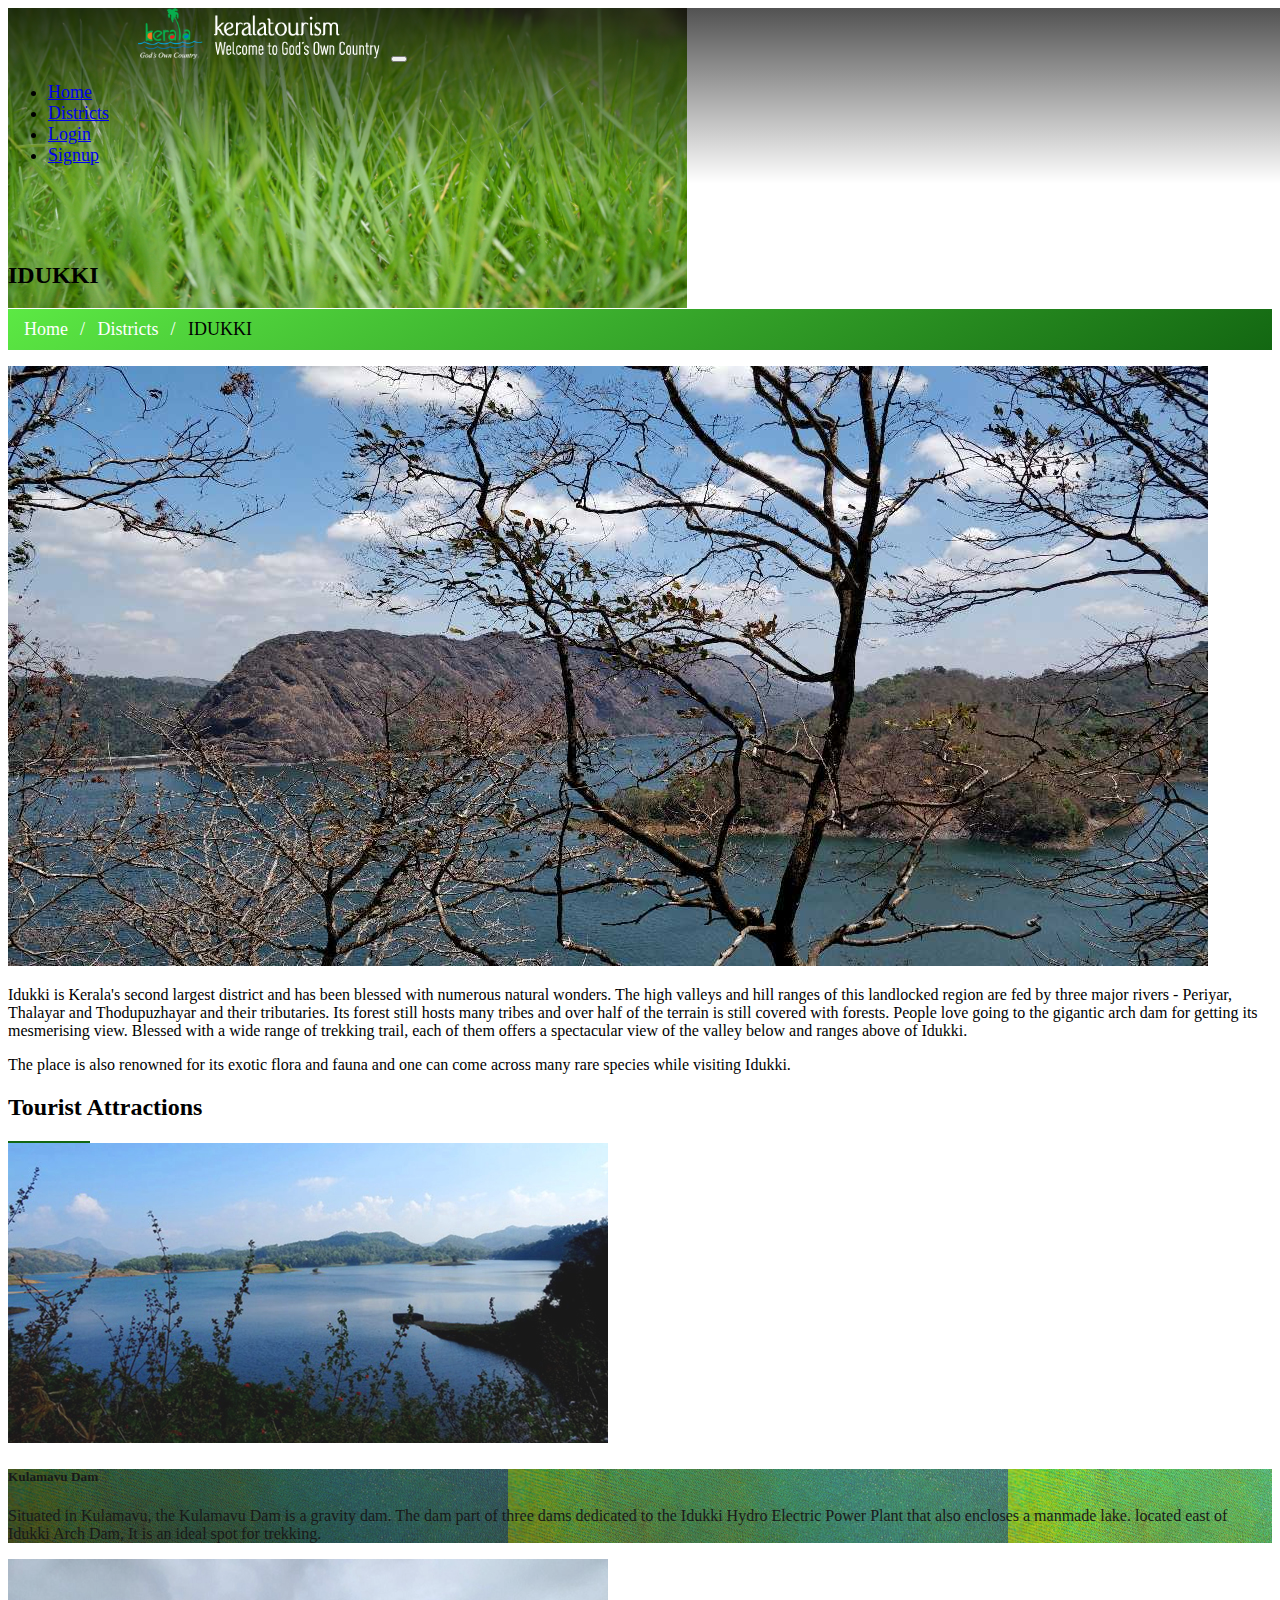
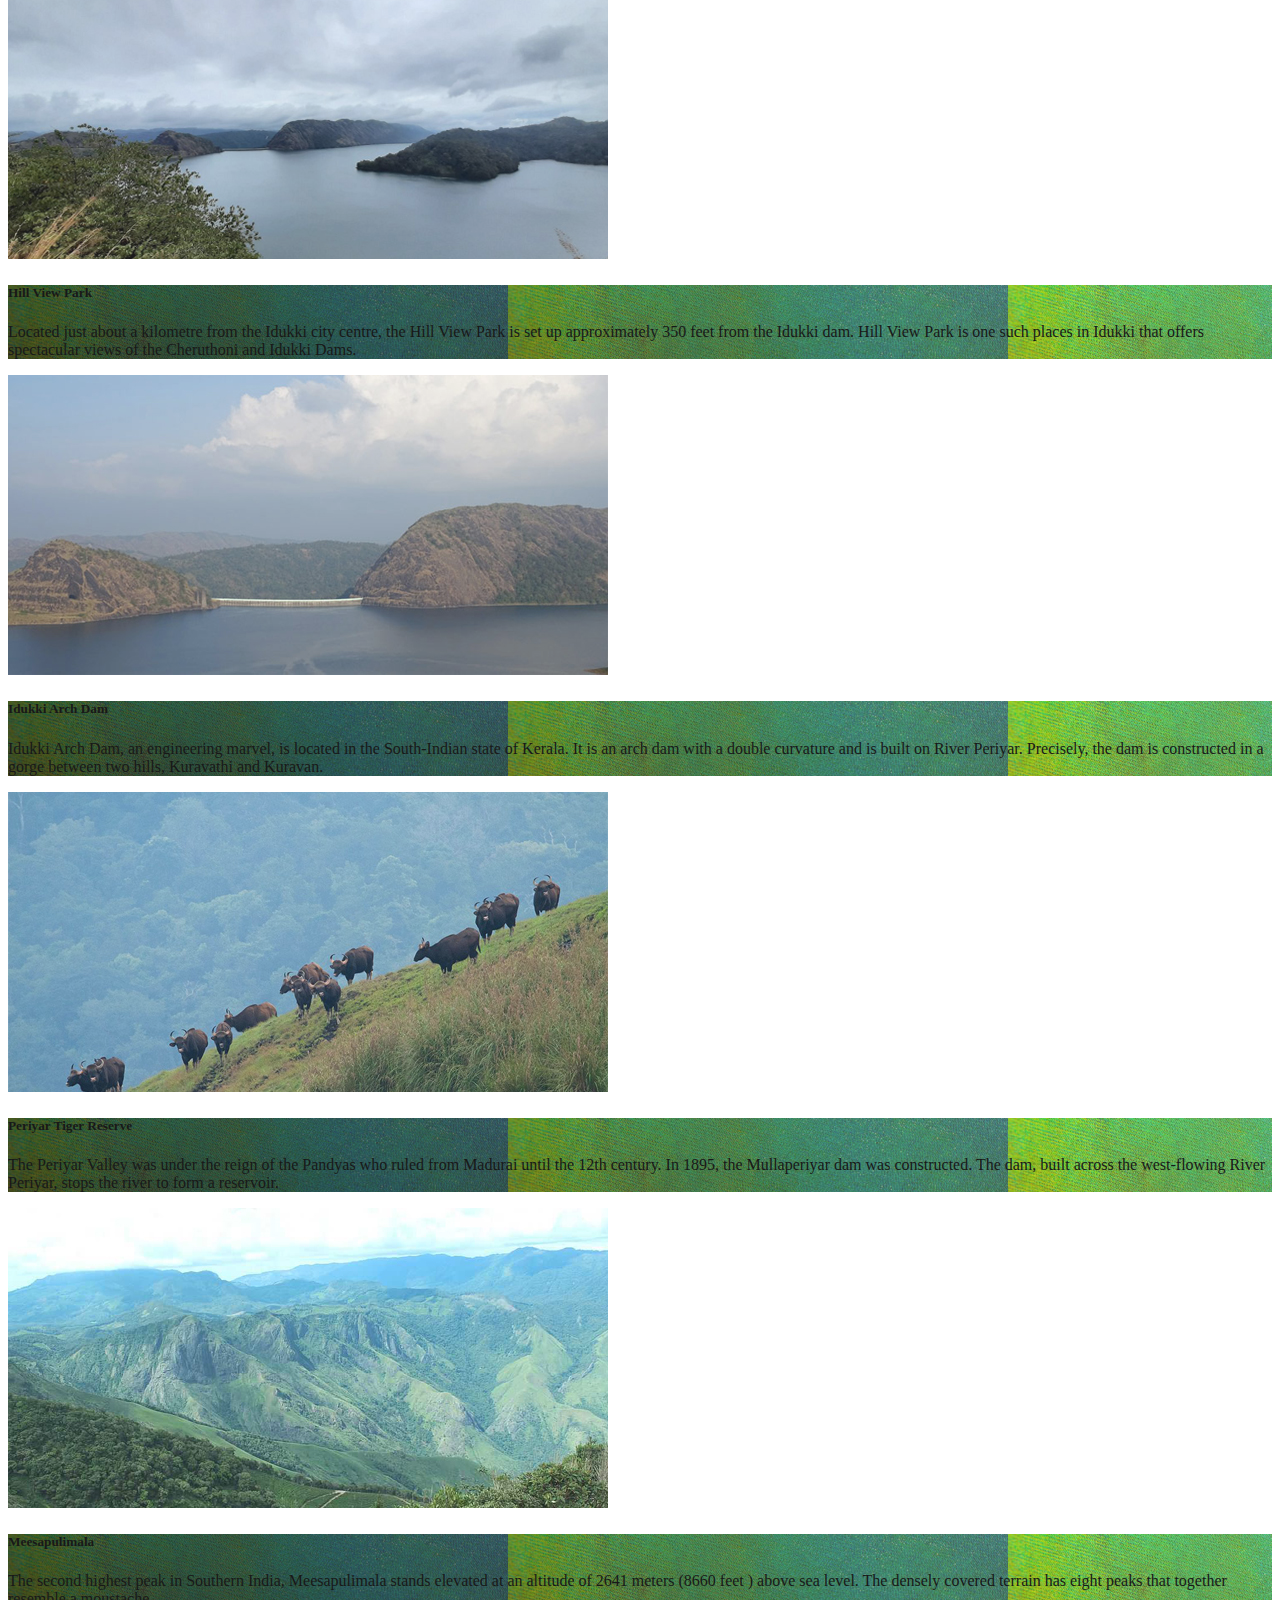
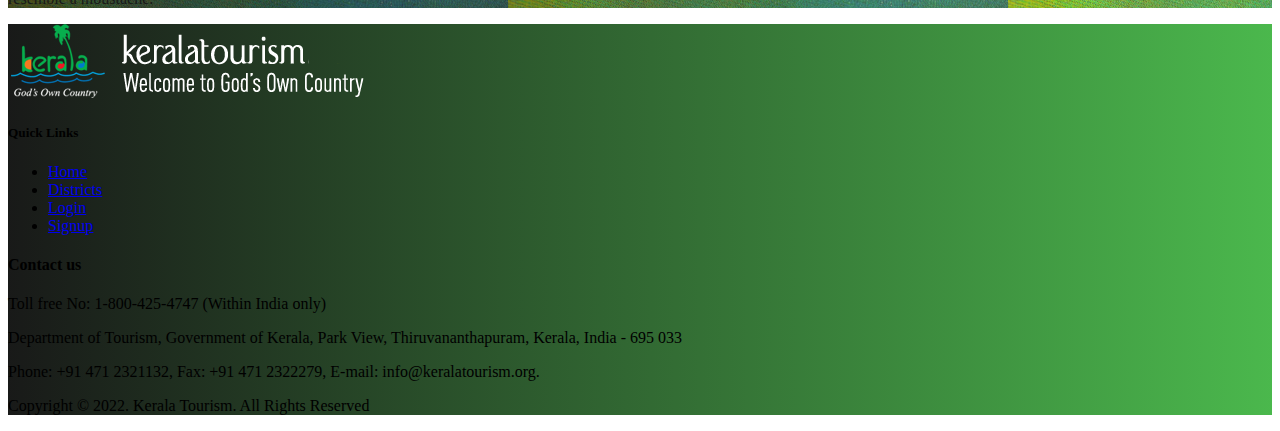
<file: idukki.html>
<!DOCTYPE html>
<html lang="en">
<head>
    <meta charset="UTF-8">
    <meta http-equiv="X-UA-Compatible" content="IE=edge">
    <meta name="viewport" content="width=device-width, initial-scale=1.0">
    <title>Kerala Tourism</title>
    <link rel="stylesheet" href="css/style.css">
    <link rel="shortcut icon" href="images/favicon.ico" type="image/x-icon">
    <link href="https://cdn.jsdelivr.net/npm/bootstrap@5.1.3/dist/css/bootstrap.min.css" rel="stylesheet" integrity="sha384-1BmE4kWBq78iYhFldvKuhfTAU6auU8tT94WrHftjDbrCEXSU1oBoqyl2QvZ6jIW3" crossorigin="anonymous">
    <script src="https://cdn.jsdelivr.net/npm/bootstrap@5.1.3/dist/js/bootstrap.bundle.min.js" integrity="sha384-ka7Sk0Gln4gmtz2MlQnikT1wXgYsOg+OMhuP+IlRH9sENBO0LRn5q+8nbTov4+1p" crossorigin="anonymous"></script>
</head>
<body>
    <header>
        <nav class="navbar navbar-expand-lg navbar-dark bg-transpatent bg-dark-custom">
            <div class="container-fluid">
              <a class="navbar-brand" href="./"><img src="images/logo.png" alt="Logo" width=250px></a>
              <button class="navbar-toggler" type="button" data-bs-toggle="collapse" data-bs-target="#navbarNav" aria-controls="navbarNav" aria-expanded="false" aria-label="Toggle navigation">
                <span class="navbar-toggler-icon"></span>
              </button>
              <div class="collapse navbar-collapse" id="navbarNav">
                <ul class="navbar-nav">
                  <li class="nav-item">
                    <a class="nav-link" aria-current="page" href="./">Home</a>
                  </li>
                  <li class="nav-item">
                    <a class="nav-link active" href="District.html">Districts</a>
                  </li>
                  <li class="nav-item">
                    <a class="nav-link" href="Login.html">Login</a>
                  </li>
                  <li class="nav-item">
                    <a class="nav-link" href="Signup.html">Signup</a>
                  </li>
                </ul>
              </div>
            </div>
        </nav>
        <div class="container-fluid">
          <div class="row custom-banner">
          <img src="images/cover.jpg" class="img-fluid px-0 custom-banner-img" alt="" style="object-fit: cover;">
          <div class="container mt-n">
            <div class="col-lg-4 text-lg-center">
              <div class="page-title text-light"><h2 >Idukki</h2></div>
            </div>
          </div>
        </div>
        </div>
    </header>
    <!-- breadcrumbs -->
    <div  class="container mt-2 p-2 text-muted">
      <ul class="breadcrumb text-decoration-none">
        <li><a href="./">Home</a></li>
        <li><a href="District.html">Districts</a></li>
        <li>IDUKKI</li>
      </ul>
</div>

    <!-- end of breadcrumbs -->
    <div class="container mt-5 ">
      <div class="row">
        <div class="col-lg-7 text-center">
            <img src="images/IDUKKI-cover.jpg" class="img-fluid custom-image-bg" alt="">
        </div>
        <div class="col-lg-5 my-auto">
          <p>Idukki is Kerala's second largest district and has been blessed with numerous natural wonders. The high valleys and hill ranges of this landlocked region are fed by three major rivers - Periyar, Thalayar and Thodupuzhayar and their tributaries. Its forest still hosts many tribes and over half of the terrain is still covered with forests. People love going to the gigantic arch dam for getting its mesmerising view. Blessed with a wide range of trekking trail, each of them offers a spectacular view of the valley below and ranges above of Idukki. </p> 
          <p>   The place is also renowned for its exotic flora and fauna and one can come across many rare species while visiting Idukki.</p>
        </div>
      </div>
    
      <div class="row mt-5">
        <h2 class=" text-secondary px-0">Tourist Attractions</h2>
        <div class="line-custom mb-5 "></div> 
      </div>
    </div>
   <div class="container-fluid district-bg">
     <div class="row pt-5">
       <div class="col-lg-1"></div>
       <div class="col-lg-4">
        <div class="card shadow custom-card  custom-image-bg">
          <img src="images/kulamav.jpg" class="card-img-top">
          <div class="card-body custom-body text-light">
            <h5 class="card-title text-center">Kulamavu Dam            </h5>
            <div class="card-text">
              <p>Situated in Kulamavu, the Kulamavu Dam is a gravity dam. The dam part of three dams dedicated to the Idukki Hydro Electric Power Plant that also encloses a manmade lake. located east of Idukki Arch Dam, It is an ideal spot for trekking. </p>
            </div>
          </div>
        </div>
       </div>
       <div class="col-lg-2"></div>
       <div class="col-lg-4">
          <div class="card shadow custom-card custom-image-bg">
            <img src="images/Hill View Park.jpg" class="card-img-top">
            <div class="card-body custom-body text-light">
              <h5 class="card-title text-center">Hill View Park   </h5>
              <div class="card-text">
                <p>Located just about a kilometre from the Idukki city centre, the Hill View Park is set up approximately 350 feet from the Idukki dam. Hill View Park is one such places in Idukki that offers spectacular views of the Cheruthoni and Idukki Dams.</p>
              </div>
            </div>
          </div>
         </div>
         <div class="col-lg-1"></div>

       </div>
       <!--second row for card-->
       <div class="row pt-lg-5">
        <div class="col-lg-4"></div>
        <div class="col-lg-4">
         <div class="card shadow custom-card custom-image-bg">
           <img src="images/Idukki Arch Dam.jpg" class="card-img-top">
           <div class="card-body custom-body text-light">
             <h5 class="card-title text-center">Idukki Arch Dam</h5>
             <div class="card-text">
               <p>Idukki Arch Dam, an engineering marvel, is located in the South-Indian state of Kerala. It is an arch dam with a double curvature and is built on River Periyar. Precisely, the dam is constructed in a gorge between two hills, Kuravathi and Kuravan.</p>
             </div>
           </div>
         </div>
        </div>
          <div class="col-lg-4"></div>
 
        </div>


       <!--Thrid row for card-->
       <div class="row pt-lg-5 pb-5">
        <div class="col-lg-1"></div>
        <div class="col-lg-4">
         <div class="card shadow custom-card custom-image-bg">
           <img src="images/Periyar Tiger Reserve.jpg" class="card-img-top">
           <div class="card-body custom-body text-light">
             <h5 class="card-title text-center"> Periyar Tiger Reserve </h5>
             <div class="card-text">
               <p>The Periyar Valley was under the reign of the Pandyas who ruled from Madurai until the 12th century. In 1895, the Mullaperiyar dam was constructed. The dam, built across the west-flowing River Periyar, stops the river to form a reservoir.</p>
             </div>
           </div>
         </div>
        </div>
        <div class="col-lg-2"></div>
        <div class="col-lg-4">
           <div class="card shadow custom-card custom-image-bg">
             <img src="images/MEESAPULIMALA.jpg" class="card-img-top">
             <div class="card-body custom-body text-light">
               <h5 class="card-title text-center">Meesapulimala            </h5>
               <div class="card-text">
                 <p>The second highest peak in Southern India, Meesapulimala stands elevated at an altitude of 2641 meters (8660 feet ) above sea level. The densely covered terrain has eight peaks that together resemble a moustache.</p>
               </div>
             </div>
           </div>
          </div>
          <div class="col-lg-1"></div>
 
        </div>
     </div>

   </div> 
   <footer class=" bg-custom-gradient p-2 text-light">
    <div class="container-fluid px-5 pt-5">
      <div class="row">
        <div class="col-lg-4 col-md-4 mb-md-8 my-lg-auto mb-custom">
          <img src="images/logo.png" alt="" class="img-fluid">
        </div>
        <div class="col-lg-1 "></div>
        <div class="col-lg-2 align-items-center">
          <h5>Quick Links</h4>
          <ul class="list-group list-unstyled custom-list">
            <li><a class="nav-link text-decoration-none text-light" href="./"><i class="fa-solid fa-arrow-right"></i> Home</a></li>
            <li><a class="nav-link text-decoration-none text-light" href="District.html"><i class="fa-solid fa-arrow-right"></i> Districts</a></li>
            <li><a class="nav-link text-decoration-none text-light" href="Login.html"><i class="fa-solid fa-arrow-right"></i> Login</a></li>
            <li><a class="nav-link text-decoration-none text-light" href="Signup.html"><i class="fa-solid fa-arrow-right"></i> Signup</a></li>
          </ul>
        </div>
        <div class="col-lg-1 mb-custom"></div>
        <div class="col-lg-4  lg-text-center mt-auto">
          <h4>Contact us</h4>
          Toll free No: 1-800-425-4747 (Within India only)<br>
<p>Department of Tourism, Government of Kerala, Park View, Thiruvananthapuram, Kerala, India - 695 033</p>
<p>Phone: +91 471 2321132, Fax: +91 471 2322279, E-mail: info@keralatourism.org.</p>
        </div>
      </div>
      <div class="row mt-2">
        <div class="col text-center p2-5"><p class="pt-2">Copyright © 2022. Kerala Tourism. All Rights Reserved</p></div>
      </div>
    </div>
  </footer>
</body>
<script src="https://cdn.jsdelivr.net/npm/@popperjs/core@2.10.2/dist/umd/popper.min.js" integrity="sha384-7+zCNj/IqJ95wo16oMtfsKbZ9ccEh31eOz1HGyDuCQ6wgnyJNSYdrPa03rtR1zdB" crossorigin="anonymous"></script>
<script src="https://cdn.jsdelivr.net/npm/bootstrap@5.1.3/dist/js/bootstrap.min.js" integrity="sha384-QJHtvGhmr9XOIpI6YVutG+2QOK9T+ZnN4kzFN1RtK3zEFEIsxhlmWl5/YESvpZ13" crossorigin="anonymous"></script>
</html>
</file>
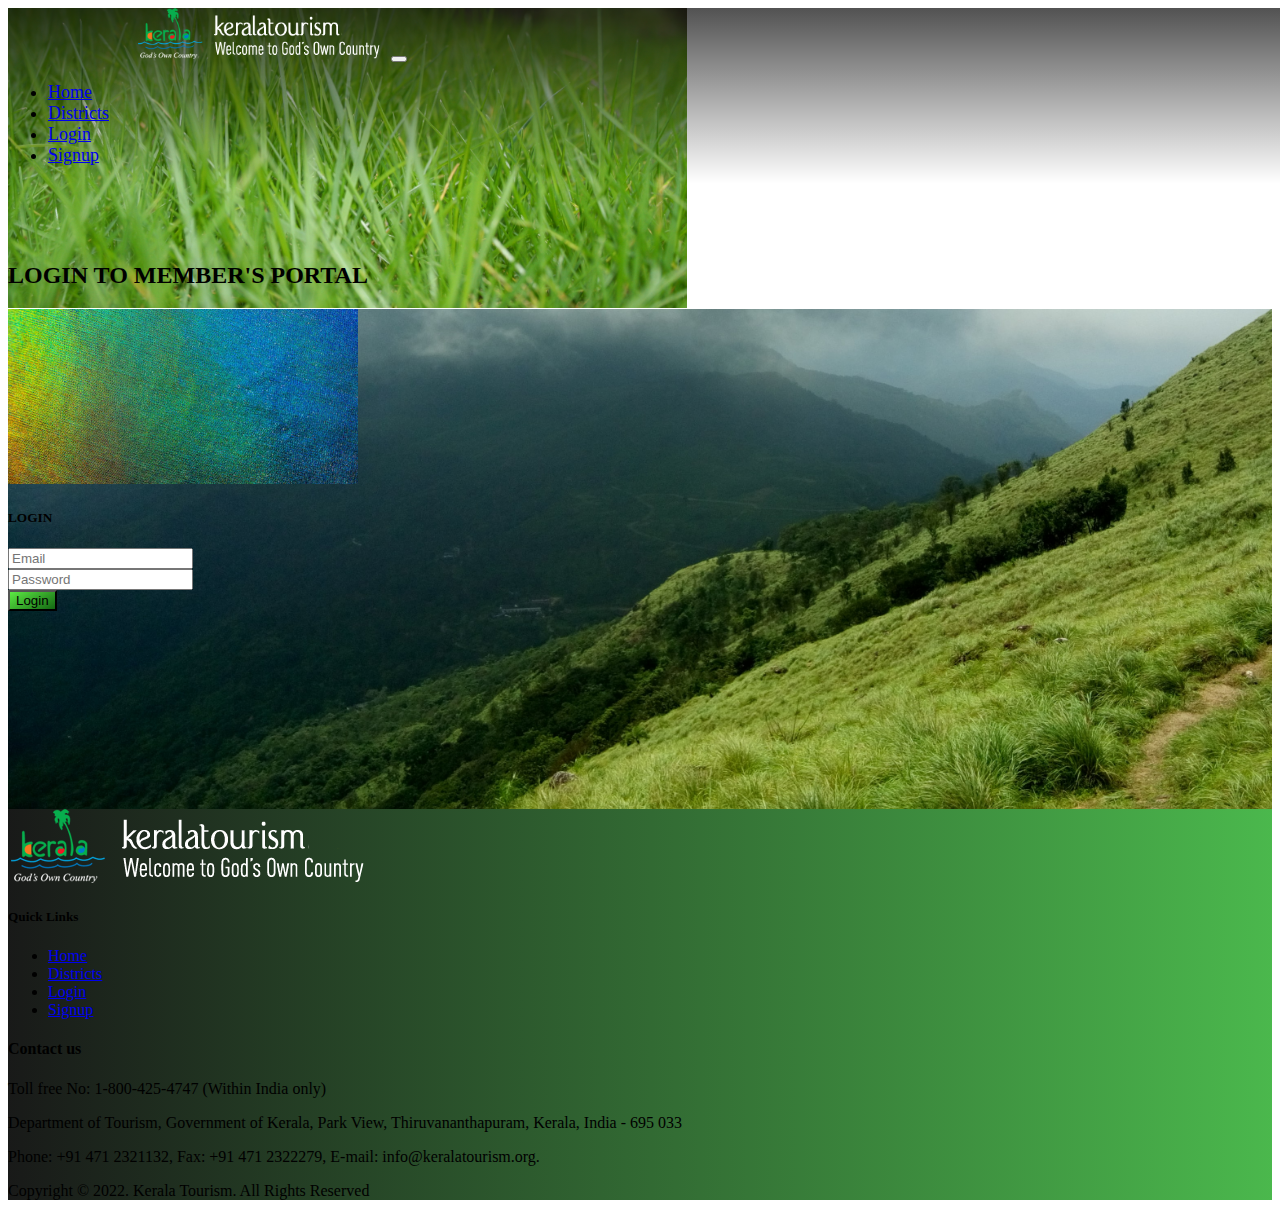
<file: Login.html>
<!DOCTYPE html>
<html lang="en">
<head>
    <meta charset="UTF-8">
    <meta http-equiv="X-UA-Compatible" content="IE=edge">
    <meta name="viewport" content="width=device-width, initial-scale=1.0">
    <title>Kerala Tourism</title>
    <link rel="stylesheet" href="css/style.css">
    <link rel="shortcut icon" href="images/favicon.ico" type="image/x-icon">
    <link href="https://cdn.jsdelivr.net/npm/bootstrap@5.1.3/dist/css/bootstrap.min.css" rel="stylesheet" integrity="sha384-1BmE4kWBq78iYhFldvKuhfTAU6auU8tT94WrHftjDbrCEXSU1oBoqyl2QvZ6jIW3" crossorigin="anonymous">
    <script src="https://cdn.jsdelivr.net/npm/bootstrap@5.1.3/dist/js/bootstrap.bundle.min.js" integrity="sha384-ka7Sk0Gln4gmtz2MlQnikT1wXgYsOg+OMhuP+IlRH9sENBO0LRn5q+8nbTov4+1p" crossorigin="anonymous"></script>
</head>
<body>
    <header>
        <nav class="navbar navbar-expand-lg navbar-dark bg-transpatent bg-dark-custom">
            <div class="container-fluid">
              <a class="navbar-brand" href="./"><img src="images/logo.png" alt="Logo" width=250px></a>
              <button class="navbar-toggler" type="button" data-bs-toggle="collapse" data-bs-target="#navbarNav" aria-controls="navbarNav" aria-expanded="false" aria-label="Toggle navigation">
                <span class="navbar-toggler-icon"></span>
              </button>
              <div class="collapse navbar-collapse" id="navbarNav">
                <ul class="navbar-nav">
                  <li class="nav-item">
                    <a class="nav-link " aria-current="page" href="./">Home</a>
                  </li>
                  <li class="nav-item">
                    <a class="nav-link" href="District.html">Districts</a>
                  </li>
                  <li class="nav-item">
                    <a class="nav-link active" href="Login.html">Login</a>
                  </li>
                  <li class="nav-item">
                    <a class="nav-link" href="Signup.html">Signup</a>
                  </li>
                </ul>
              </div>
            </div>
        </nav>
        <div class="container-fluid">
          <div class="row custom-banner">
          <img src="images/cover.jpg" class="img-fluid px-0 custom-banner-img" alt="" style="object-fit: cover;">
          <div class="container mt-n">
            <div class="col-lg-4 text-lg-center">
              <div class="page-title text-light"><h2 >Login to member's portal</h2></div>
            </div>
          </div>
        </div>
        </div>
    </header>
    <div class="container-fluid login-bg">
      <div class="row pt-5">
        <div class="col-lg-4"></div>
        <div class="col-lg-4">
          <div class="card shadow">
            <img src="images/login-bg.jpg" class="card-img-top card-img-custom" alt="...">
            <div class="card-img-overlay">
              <h5 class="card-title text-light text-center pt-5">LOGIN</h5>
            </div>
            <div class="card-body" style="z-index:90">
              <form action="success.html" id="MyForm">
                <p class="error" id="emailerr" hidden="true"></p>
                <div class="form-group pb-4">
                    <input placeholder="Email" class="form-control"  name="email" type="email" id="email">
                </div>
                <p class="error" id="pwderr" hidden="true"></p>
                <div class="form-label-group mb-3">
                    <input class="form-control" placeholder="Password"  name="password" type="password" value="" id="pwd">
                </div>
                <div class="form-label-group mb-3 text-center">
                <button type="submit" class="btn rounded-pill btn-lg btn-block btn-accent mybtn mb-2 w-50">
                    Login
                </button>
              </div>
                
        
            </form>
            </div>
          </div>
          </div>
          <div class="col-lg-4"></div>
        </div>
      </div>
    </div>
    <footer class=" bg-custom-gradient p-2 text-light">
      <div class="container-fluid px-5 pt-5">
        <div class="row">
          <div class="col-lg-4 col-md-4 mb-md-8 my-lg-auto mb-custom">
            <img src="images/logo.png" alt="" class="img-fluid">
          </div>
          <div class="col-lg-1 "></div>
          <div class="col-lg-2 align-items-center">
            <h5>Quick Links</h4>
            <ul class="list-group list-unstyled custom-list">
              <li><a class="nav-link text-decoration-none text-light" href="./"><i class="fa-solid fa-arrow-right"></i> Home</a></li>
              <li><a class="nav-link text-decoration-none text-light" href="District.html"><i class="fa-solid fa-arrow-right"></i> Districts</a></li>
              <li><a class="nav-link text-decoration-none text-light" href="login.html"><i class="fa-solid fa-arrow-right"></i> Login</a></li>
              <li><a class="nav-link text-decoration-none text-light" href="Signup.html"><i class="fa-solid fa-arrow-right"></i> Signup</a></li>
            </ul>
          </div>
          <div class="col-lg-1 mb-custom"></div>
          <div class="col-lg-4  lg-text-center mt-auto">
            <h4>Contact us</h4>
            Toll free No: 1-800-425-4747 (Within India only)<br>
<p>Department of Tourism, Government of Kerala, Park View, Thiruvananthapuram, Kerala, India - 695 033</p>
<p>Phone: +91 471 2321132, Fax: +91 471 2322279, E-mail: info@keralatourism.org.</p>
          </div>
        </div>
        <div class="row mt-2">
          <div class="col text-center p2-5"><p class="pt-2">Copyright © 2022. Kerala Tourism. All Rights Reserved</p></div>
        </div>
      </div>
    </footer>
</body>
<script>
document.getElementById("MyForm").addEventListener("submit",validate);
function validate(event)
{
 var Email = document.getElementById("email");
 var PWD = document.getElementById("pwd");
  if((Email.value).trim()=="")
  {
    document.getElementById("emailerr").removeAttribute("hidden");
    document.getElementById("emailerr").innerText=("Email cannot be blank");
    document.getElementById("email").style.borderColor="red";
    event.preventDefault();
  }
  else if((PWD.value).trim()=="")
  {
    reseterr("emailerr","email");
    document.getElementById("pwderr").removeAttribute("hidden");
    document.getElementById("pwderr").innerText=("password cannot be blank");
    document.getElementById("pwd").style.borderColor="red";
    event.preventDefault();
  }
  else
  {
    return true;
  }
}
</script>
<script src="js/javascript.js"></script>
<script src="https://cdn.jsdelivr.net/npm/@popperjs/core@2.10.2/dist/umd/popper.min.js" integrity="sha384-7+zCNj/IqJ95wo16oMtfsKbZ9ccEh31eOz1HGyDuCQ6wgnyJNSYdrPa03rtR1zdB" crossorigin="anonymous"></script>
<script src="https://cdn.jsdelivr.net/npm/bootstrap@5.1.3/dist/js/bootstrap.min.js" integrity="sha384-QJHtvGhmr9XOIpI6YVutG+2QOK9T+ZnN4kzFN1RtK3zEFEIsxhlmWl5/YESvpZ13" crossorigin="anonymous"></script>
</html>
</file>
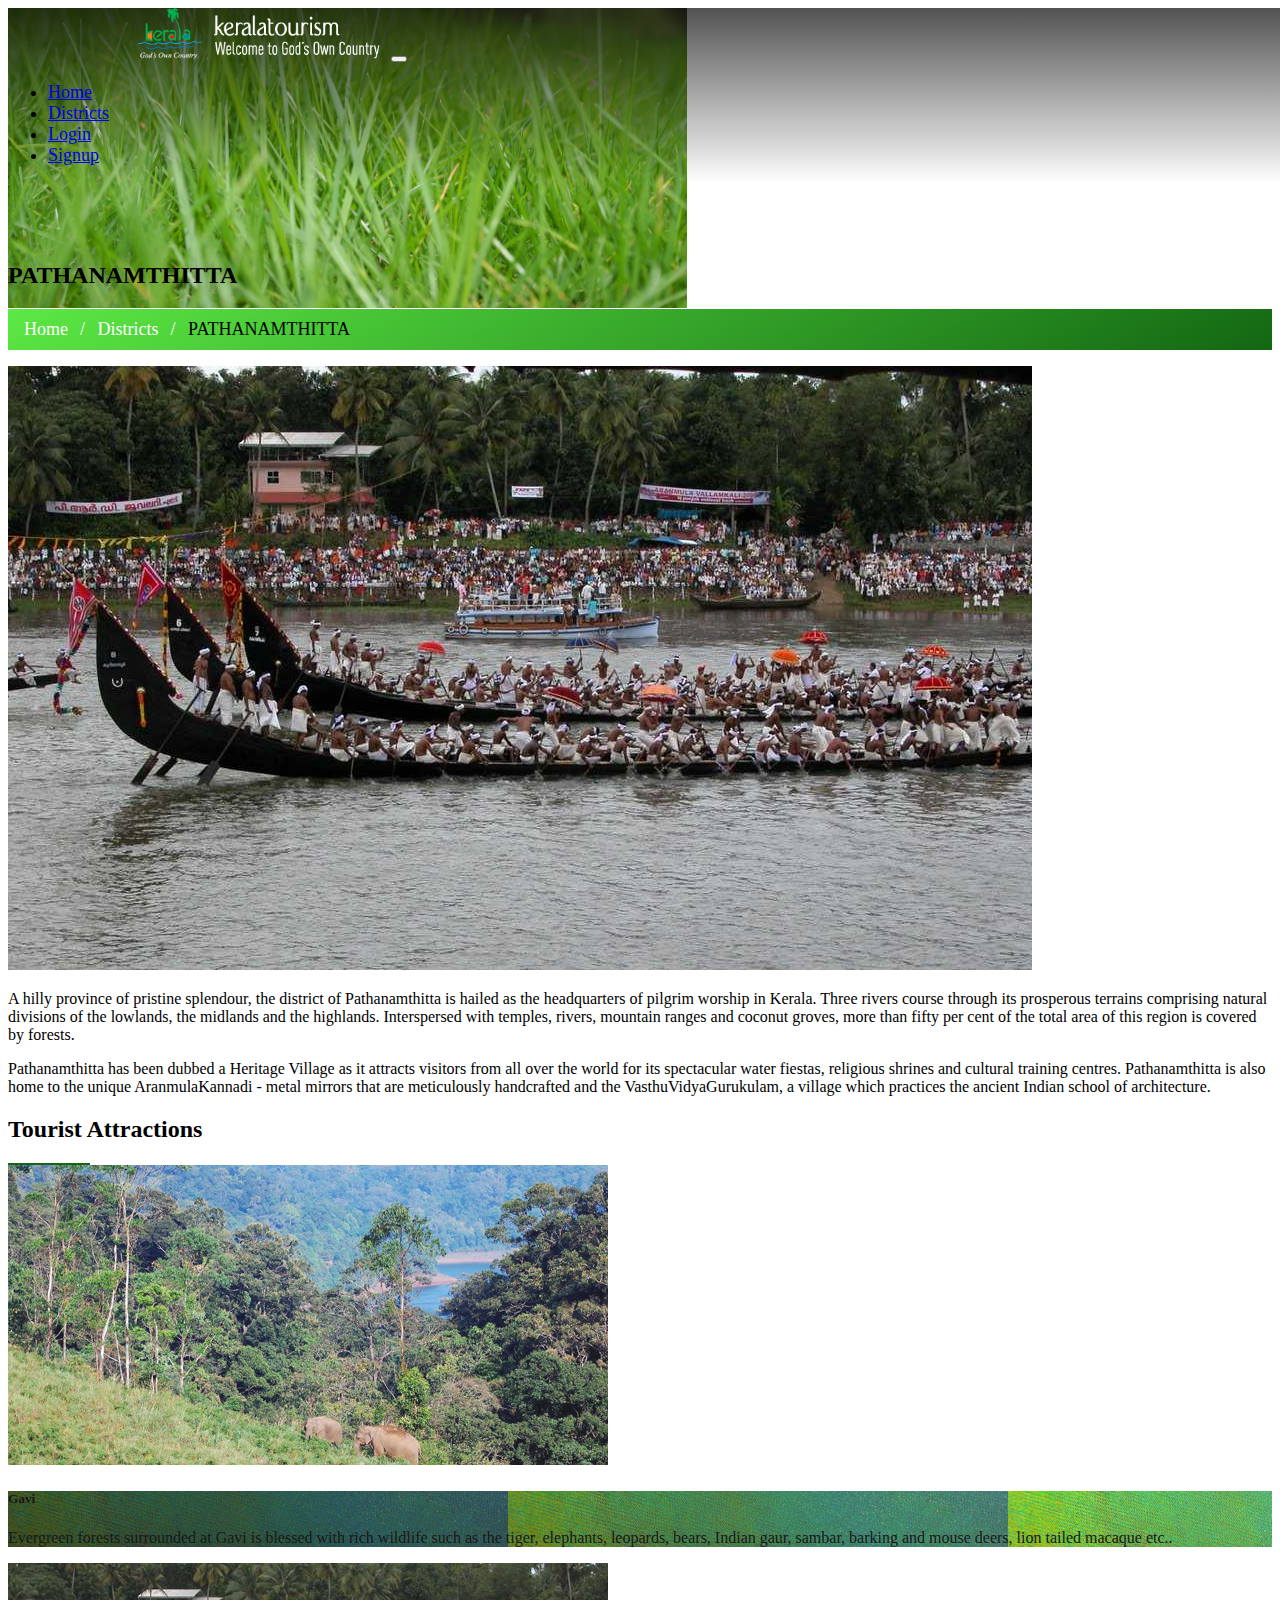
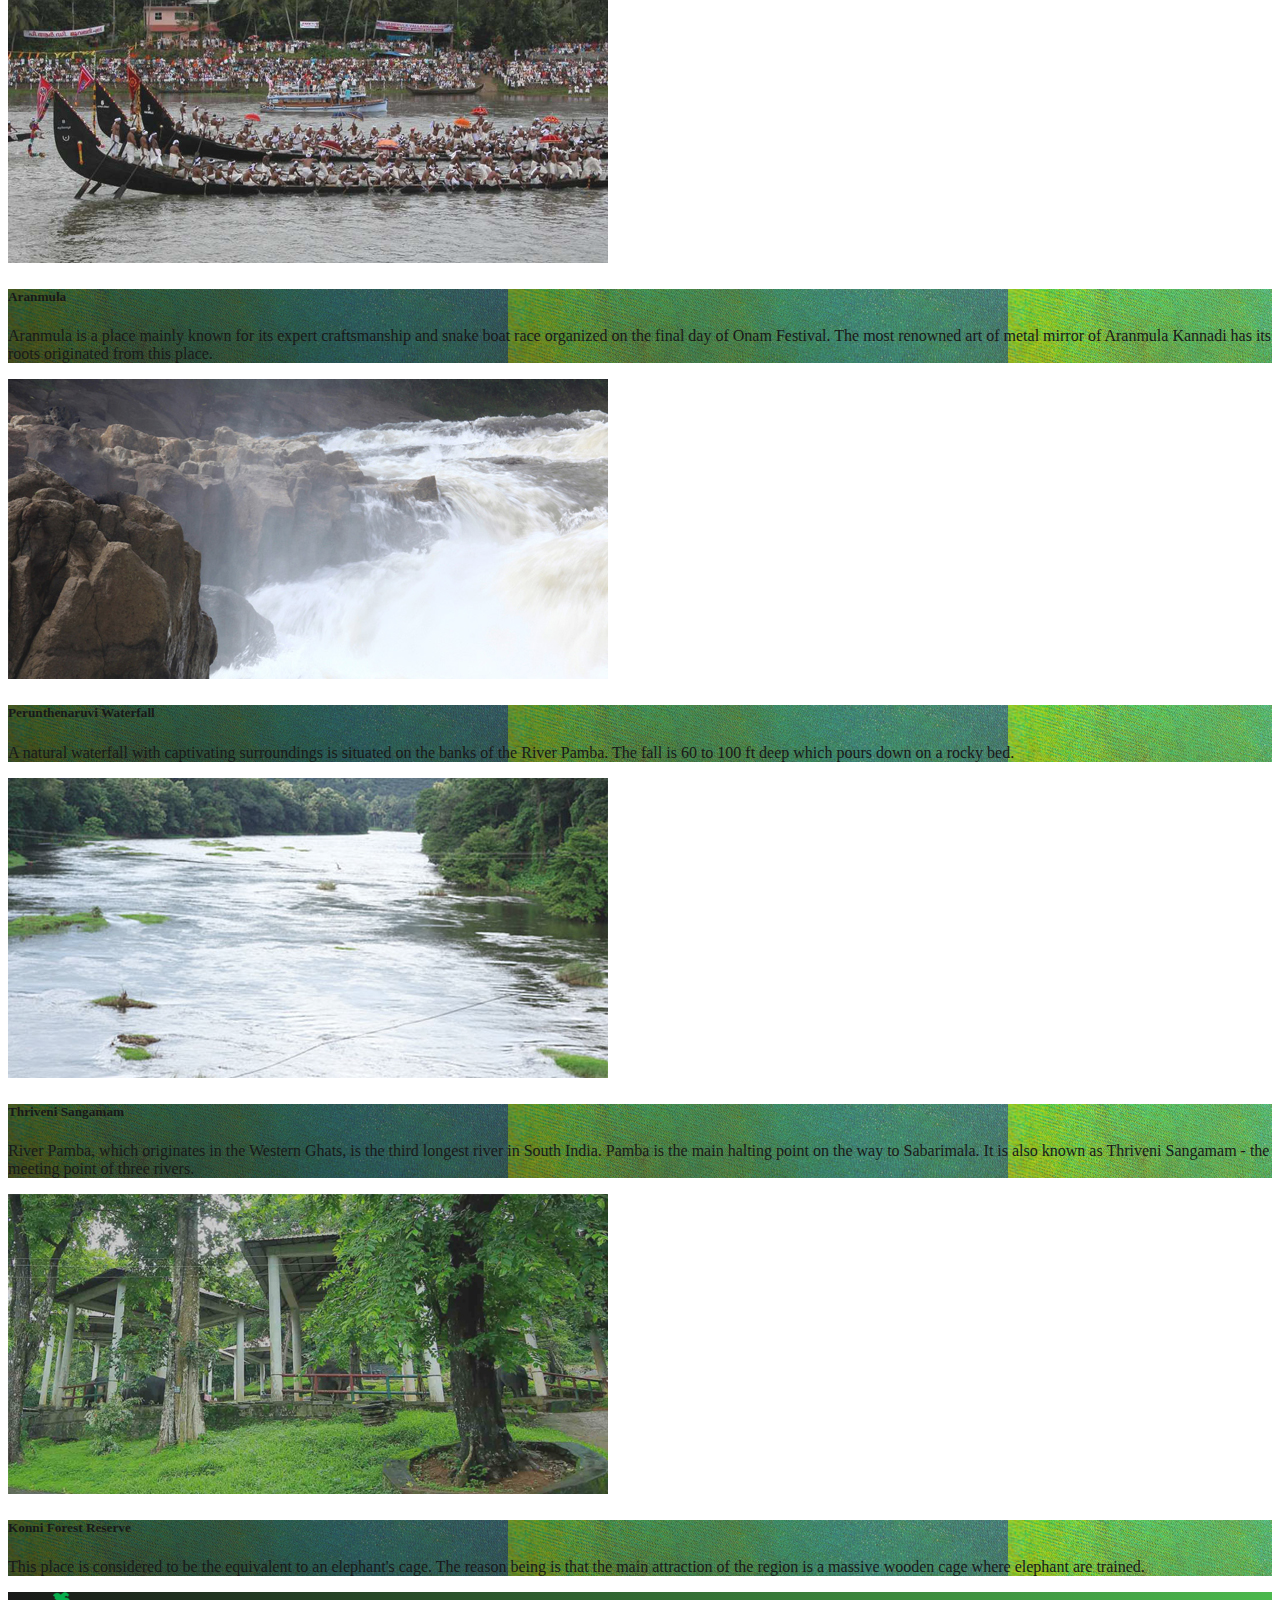
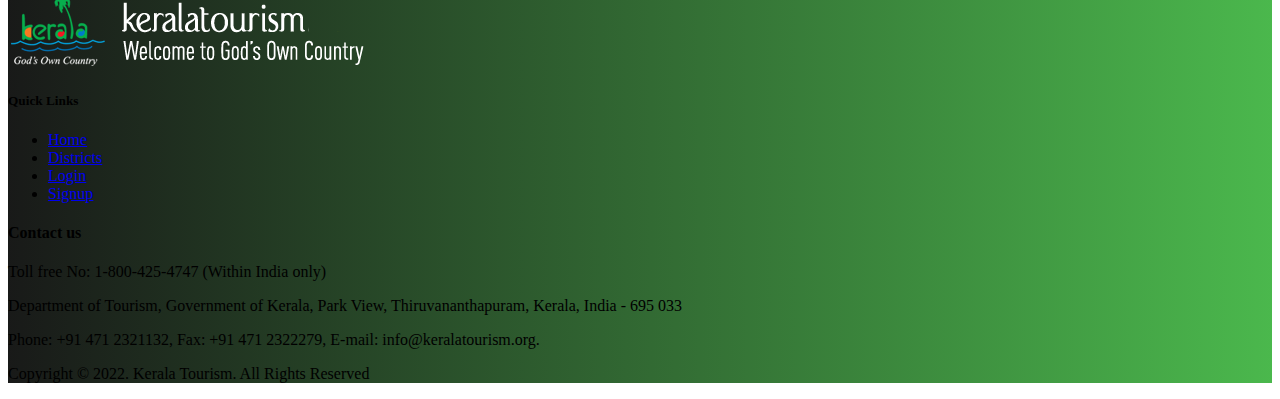
<file: Pathanamthitta.html>
<!DOCTYPE html>
<html lang="en">
<head>
    <meta charset="UTF-8">
    <meta http-equiv="X-UA-Compatible" content="IE=edge">
    <meta name="viewport" content="width=device-width, initial-scale=1.0">
    <title>Kerala Tourism</title>
    <link rel="stylesheet" href="css/style.css">
    <link rel="shortcut icon" href="images/favicon.ico" type="image/x-icon">
    <link href="https://cdn.jsdelivr.net/npm/bootstrap@5.1.3/dist/css/bootstrap.min.css" rel="stylesheet" integrity="sha384-1BmE4kWBq78iYhFldvKuhfTAU6auU8tT94WrHftjDbrCEXSU1oBoqyl2QvZ6jIW3" crossorigin="anonymous">
    <script src="https://cdn.jsdelivr.net/npm/bootstrap@5.1.3/dist/js/bootstrap.bundle.min.js" integrity="sha384-ka7Sk0Gln4gmtz2MlQnikT1wXgYsOg+OMhuP+IlRH9sENBO0LRn5q+8nbTov4+1p" crossorigin="anonymous"></script>
</head>
<body>
    <header>
        <nav class="navbar navbar-expand-lg navbar-dark bg-transpatent bg-dark-custom">
            <div class="container-fluid">
              <a class="navbar-brand" href="./"><img src="images/logo.png" alt="Logo" width=250px></a>
              <button class="navbar-toggler" type="button" data-bs-toggle="collapse" data-bs-target="#navbarNav" aria-controls="navbarNav" aria-expanded="false" aria-label="Toggle navigation">
                <span class="navbar-toggler-icon"></span>
              </button>
              <div class="collapse navbar-collapse" id="navbarNav">
                <ul class="navbar-nav">
                  <li class="nav-item">
                    <a class="nav-link" aria-current="page" href="./">Home</a>
                  </li>
                  <li class="nav-item">
                    <a class="nav-link active" href="District.html">Districts</a>
                  </li>
                  <li class="nav-item">
                    <a class="nav-link" href="Login.html">Login</a>
                  </li>
                  <li class="nav-item">
                    <a class="nav-link" href="Signup.html">Signup</a>
                  </li>
                </ul>
              </div>
            </div>
        </nav>
        <div class="container-fluid">
          <div class="row custom-banner">
          <img src="images/cover.jpg" class="img-fluid px-0 custom-banner-img" alt="" style="object-fit: cover;">
          <div class="container mt-n">
            <div class="col-lg-4 text-lg-center">
              <div class="page-title text-light"><h2 >Pathanamthitta</h2></div>
            </div>
          </div>
        </div>
        </div>
    </header>
    <!-- breadcrumbs -->
    <div  class="container mt-2 p-2 text-muted">
      <ul class="breadcrumb text-decoration-none">
        <li><a href="./">Home</a></li>
        <li><a href="District.html">Districts</a></li>
        <li>PATHANAMTHITTA</li>
      </ul>
</div>

    <!-- end of breadcrumbs -->
    <div class="container mt-5 ">
      <div class="row">
        <div class="col-lg-7 text-center">
            <img src="images/Pathanamthitta-cover.jpg" class="img-fluid custom-image-bg" alt="">
        </div>
        <div class="col-lg-5 my-auto">
          <p>A hilly province of pristine splendour, the district of Pathanamthitta is hailed as the headquarters of pilgrim worship in Kerala. Three rivers course through its prosperous terrains comprising natural divisions of the lowlands, the midlands and the highlands. Interspersed with temples, rivers, mountain ranges and coconut groves, more than fifty per cent of the total area of this region is covered by forests.</p>
          <p>Pathanamthitta has been dubbed a Heritage Village as it attracts visitors from all over the world for its spectacular water fiestas, religious shrines and cultural training centres. Pathanamthitta is also home to the unique AranmulaKannadi - metal mirrors that are meticulously handcrafted and the VasthuVidyaGurukulam, a village which practices the ancient Indian school of architecture.</p>
        </div>
      </div>
    
      <div class="row mt-5">
        <h2 class=" text-secondary px-0">Tourist Attractions</h2>
        <div class="line-custom mb-5 "></div> 
      </div>
    </div>
   <div class="container-fluid district-bg">
     <div class="row pt-5">
       <div class="col-lg-1"></div>
       <div class="col-lg-4">
        <div class="card shadow custom-card  custom-image-bg">
          <img src="images/gavi.jpg" class="card-img-top">
          <div class="card-body custom-body text-light">
            <h5 class="card-title text-center">Gavi</h5>
            <div class="card-text">
              <p>Evergreen forests surrounded at Gavi is blessed with rich wildlife such as the tiger, elephants, leopards, bears, Indian gaur, sambar, barking and mouse deers, lion tailed macaque etc.. </p>
            </div>
          </div>
        </div>
       </div>
       <div class="col-lg-2"></div>
       <div class="col-lg-4">
          <div class="card shadow custom-card  custom-image-bg">
            <img src="images/Pathanamthitta.jpg" class="card-img-top">
            <div class="card-body custom-body text-light">
              <h5 class="card-title text-center">Aranmula</h5>
              <div class="card-text">
                <p>Aranmula is a place mainly known for its expert craftsmanship and snake boat race organized on the final day of Onam Festival. The most renowned art of metal mirror of Aranmula Kannadi has its roots originated from this place. </p>
              </div>
            </div>
          </div>
         </div>
         <div class="col-lg-1"></div>

       </div>
       <!--second row for card-->
       <div class="row pt-lg-5">
        <div class="col-lg-4"></div>
        <div class="col-lg-4">
         <div class="card shadow custom-card  custom-image-bg">
           <img src="images/Perunthenaruvi.jpg" class="card-img-top">
           <div class="card-body custom-body text-light">
             <h5 class="card-title text-center">Perunthenaruvi Waterfall            </h5>
             <div class="card-text">
               <p>A natural waterfall with captivating surroundings is situated on the banks of the River Pamba. The fall is 60 to 100 ft deep which pours down on a rocky bed. </p>
             </div>
           </div>
         </div>
        </div>
          <div class="col-lg-4"></div>
 
        </div>


       <!--Thrid row for card-->
       <div class="row pt-lg-5 pb-5">
        <div class="col-lg-1"></div>
        <div class="col-lg-4">
         <div class="card shadow custom-card custom-image-bg">
           <img src="images/pamba.jpg" class="card-img-top">
           <div class="card-body custom-body text-light">
             <h5 class="card-title text-center">Thriveni Sangamam</h5>
             <div class="card-text">
               <p>River Pamba, which originates in the Western Ghats, is the third longest river in South India. Pamba is the main halting point on the way to Sabarimala. It is also known as Thriveni Sangamam - the meeting point of three rivers.</p>
             </div>
           </div>
         </div>
        </div>
        <div class="col-lg-2"></div>
        <div class="col-lg-4">
           <div class="card shadow custom-card custom-image-bg">
             <img src="images/konni.jpg" class="card-img-top">
             <div class="card-body custom-body text-light">
               <h5 class="card-title text-center">Konni Forest Reserve              </h5>
               <div class="card-text">
                 <p>This place is considered to be the equivalent to an elephant's cage. The reason being is that the main attraction of the region is a massive wooden cage where elephant are trained.</p>
               </div>
             </div>
           </div>
          </div>
          <div class="col-lg-1"></div>
 
        </div>
     </div>

   </div> 
   <footer class=" bg-custom-gradient p-2 text-light">
    <div class="container-fluid px-5 pt-5">
      <div class="row">
        <div class="col-lg-4 col-md-4 mb-md-8 my-lg-auto mb-custom">
          <img src="images/logo.png" alt="" class="img-fluid">
        </div>
        <div class="col-lg-1 "></div>
        <div class="col-lg-2 align-items-center">
          <h5>Quick Links</h4>
          <ul class="list-group list-unstyled custom-list">
            <li><a class="nav-link text-decoration-none text-light" href="./"><i class="fa-solid fa-arrow-right"></i> Home</a></li>
            <li><a class="nav-link text-decoration-none text-light" href="District.html"><i class="fa-solid fa-arrow-right"></i> Districts</a></li>
            <li><a class="nav-link text-decoration-none text-light" href="Login.html"><i class="fa-solid fa-arrow-right"></i> Login</a></li>
            <li><a class="nav-link text-decoration-none text-light" href="Signup.html"><i class="fa-solid fa-arrow-right"></i> Signup</a></li>
          </ul>
        </div>
        <div class="col-lg-1 mb-custom"></div>
        <div class="col-lg-4  lg-text-center mt-auto">
          <h4>Contact us</h4>
          Toll free No: 1-800-425-4747 (Within India only)<br>
<p>Department of Tourism, Government of Kerala, Park View, Thiruvananthapuram, Kerala, India - 695 033</p>
<p>Phone: +91 471 2321132, Fax: +91 471 2322279, E-mail: info@keralatourism.org.</p>
        </div>
      </div>
      <div class="row mt-2">
        <div class="col text-center p2-5"><p class="pt-2">Copyright © 2022. Kerala Tourism. All Rights Reserved</p></div>
      </div>
    </div>
  </footer>
</body>
<script src="https://cdn.jsdelivr.net/npm/@popperjs/core@2.10.2/dist/umd/popper.min.js" integrity="sha384-7+zCNj/IqJ95wo16oMtfsKbZ9ccEh31eOz1HGyDuCQ6wgnyJNSYdrPa03rtR1zdB" crossorigin="anonymous"></script>
<script src="https://cdn.jsdelivr.net/npm/bootstrap@5.1.3/dist/js/bootstrap.min.js" integrity="sha384-QJHtvGhmr9XOIpI6YVutG+2QOK9T+ZnN4kzFN1RtK3zEFEIsxhlmWl5/YESvpZ13" crossorigin="anonymous"></script>
</html>
</file>
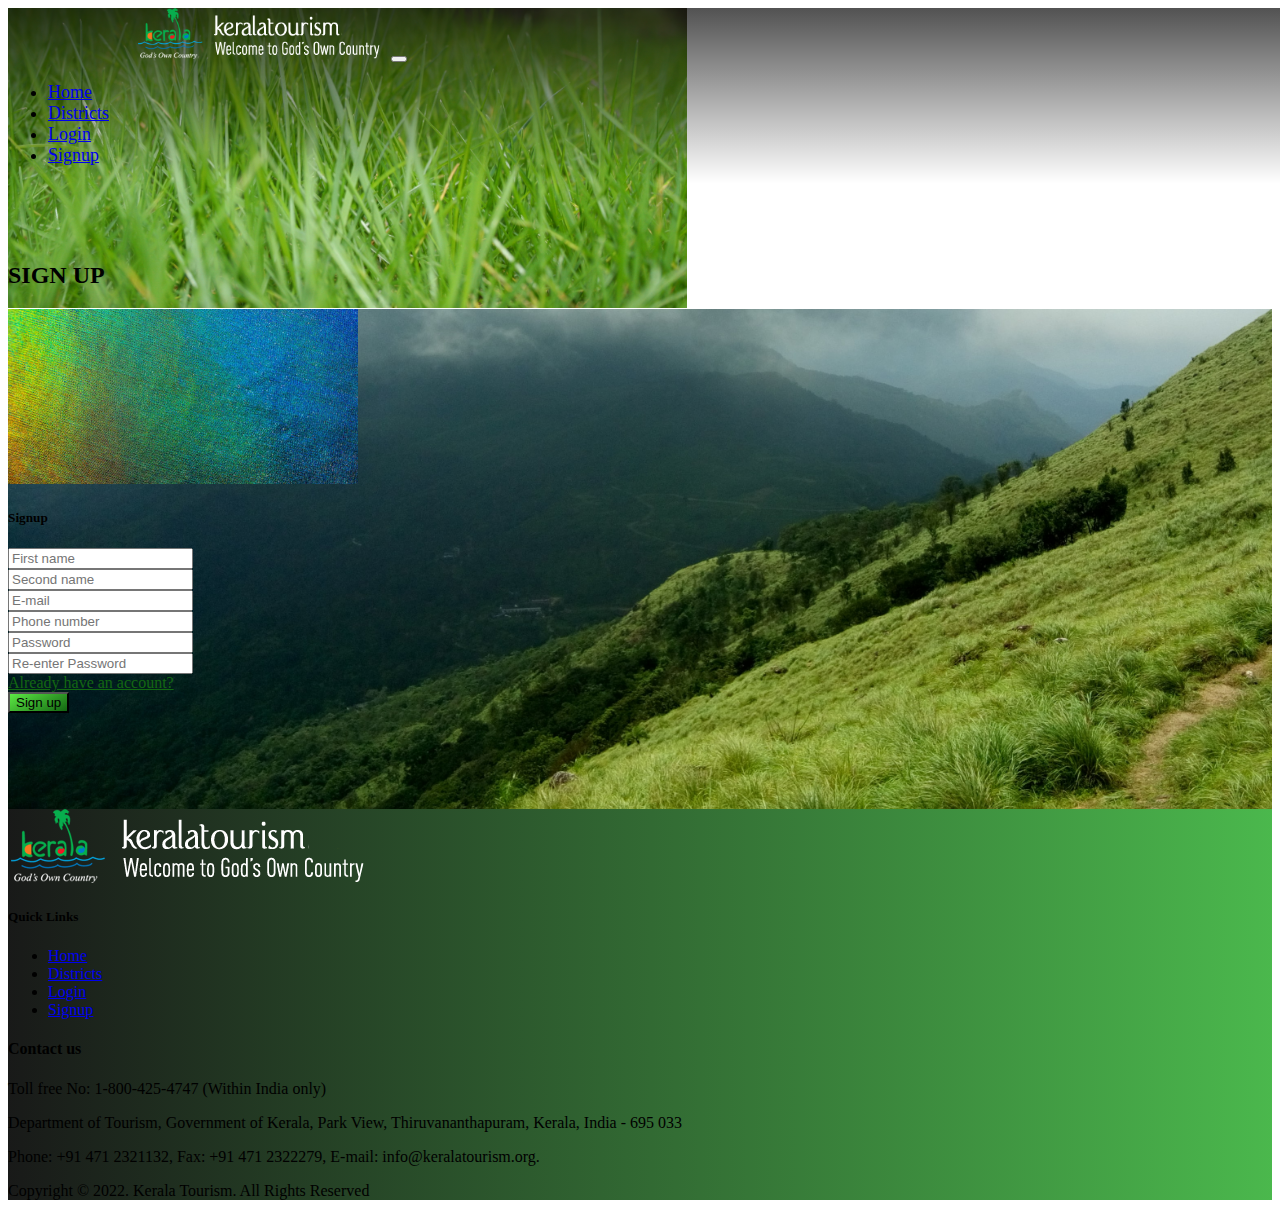
<file: Signup.html>
<!DOCTYPE html>
<html lang="en">
<head>
    <meta charset="UTF-8">
    <meta http-equiv="X-UA-Compatible" content="IE=edge">
    <meta name="viewport" content="width=device-width, initial-scale=1.0">
    <title>Kerala Tourism</title>
    <link rel="stylesheet" href="css/style.css">
    <link rel="shortcut icon" href="images/favicon.ico" type="image/x-icon">
    <link href="https://cdn.jsdelivr.net/npm/bootstrap@5.1.3/dist/css/bootstrap.min.css" rel="stylesheet" integrity="sha384-1BmE4kWBq78iYhFldvKuhfTAU6auU8tT94WrHftjDbrCEXSU1oBoqyl2QvZ6jIW3" crossorigin="anonymous">
    <script src="https://cdn.jsdelivr.net/npm/bootstrap@5.1.3/dist/js/bootstrap.bundle.min.js" integrity="sha384-ka7Sk0Gln4gmtz2MlQnikT1wXgYsOg+OMhuP+IlRH9sENBO0LRn5q+8nbTov4+1p" crossorigin="anonymous"></script>
</head>
<body>
    <header>
        <nav class="navbar navbar-expand-lg navbar-dark bg-transpatent bg-dark-custom">
            <div class="container-fluid">
              <a class="navbar-brand" href="./"><img src="images/logo.png" alt="Logo" width=250px></a>
              <button class="navbar-toggler" type="button" data-bs-toggle="collapse" data-bs-target="#navbarNav" aria-controls="navbarNav" aria-expanded="false" aria-label="Toggle navigation">
                <span class="navbar-toggler-icon"></span>
              </button>
              <div class="collapse navbar-collapse" id="navbarNav">
                <ul class="navbar-nav">
                  <li class="nav-item">
                    <a class="nav-link " aria-current="page" href="./">Home</a>
                  </li>
                  <li class="nav-item">
                    <a class="nav-link" href="District.html">Districts</a>
                  </li>
                  <li class="nav-item">
                    <a class="nav-link" href="Login.html">Login</a>
                  </li>
                  <li class="nav-item">
                    <a class="nav-link active" href="Signup.html">Signup</a>
                  </li>
                </ul>
              </div>
            </div>
        </nav>
        <div class="container-fluid">
          <div class="row custom-banner">
          <img src="images/cover.jpg" class="img-fluid px-0 custom-banner-img" alt="" style="object-fit: cover;">
          <div class="container mt-n">
            <div class="col-lg-4 text-lg-center">
              <div class="page-title text-light"><h2 >Sign up</h2></div>
            </div>
          </div>
        </div>
        </div>
    </header>
    
    <div class="container-fluid login-bg py-5">
      <div class="row pt-5">
        
        <div class="col-lg-4"></div>
        <div class="col-lg-4">
          <div class="card shadow mxy-0 pxy-0">
            <img src="images/login-bg.jpg" class="card-img-top card-img-custom" alt="...">
            <div class="card-img-overlay">
              <h5 class="card-title text-light text-center pt-5">Signup</h5>
            </div>
            <div class="card-body" style="z-index:90">

              <!---Form starts-->
              <form action="success.html" id="Myform">
                <div class="row">
                  <div class="col">
                    <p class="error" id="frstnmerr" hidden="true"></p>
                  </div>
                  <div class="col">
                    <p class="error" id="sndnmerr" hidden="true" style="text-align: right;"></p>
                  </div>
              </div>
                <div class="row">
                <div class="form-group pb-4 col-7">
                    <input placeholder="First name" class="form-control"  name="first name" type="text" id="firstname">
                </div>
                <div class="form-group pb-4 col">
                  <input placeholder="Second name" class="form-control"  name="second name" type="text" id="secondname">
              </div>
              </div>
              <p class="error" id="emailerr" hidden="true"></p>
              <div class="form-label-group mb-3">
                <input class="form-control" placeholder="E-mail"  name="email" type="text" id="email">
            </div>
            <p class="error" id="phonerr" hidden="true"></p>
              <div class="form-label-group mb-3">
                <input class="form-control" placeholder="Phone number"  name="phone" type="text" id="phone">
            </div>
            <p class="error" id="pwd1err" hidden="true"></p>
           
                <div class="form-label-group mb-3">
                    <input class="form-control" placeholder="Password"  name="password1" type="password" id="pwd1">
                </div>
                <p class="error" id="pwd2err" hidden="true"></p>
                <div class="form-label-group mb-3">
                  <input class="form-control" placeholder="Re-enter Password"  name="password2" type="password" id="pwd2">
              </div>
              <div class="progress mb-3" id="pwd1strngt" hidden="true" style="height: 25px; text-align: center;">
                <div  id="custombar" role="progressbar"  aria-valuenow="100" aria-valuemin="0" aria-valuemax="100"></div>
              </div>
              <div style="font-size: 13px;font-weight: 600;display: none;" id="pwdguide">
              <p>Password Requirements:
                <ul>
               <li> Password must contain 8 characters</li>
               <li> Password must atleast 1 uppercase letter</li>
               <li> Password must atleast 1 lowercase letter</li>
               <li> Password must atleast 1 numeric digit</li>
               </ul>
              </p>
            </div>
              <div class="pb-3"><a class="text-decoration-none link-dark custom-a" href="Login.html">Already have an account?</a></div>
                <div class="form-label-group mb-3 text-center">
                <button type="submit" class="btn rounded-pill btn-lg btn-block btn-accent mybtn mb-2 w-50">
                    Sign up
                </button>
              </div>
                
        
            </form>
            </div>
          </div>
          </div>
          <div class="col-lg-4"></div>
        </div>
      </div>
    </div>
    <footer class=" bg-custom-gradient p-2 text-light">
      <div class="container-fluid px-5 pt-5">
        <div class="row">
          <div class="col-lg-4 col-md-4 mb-md-8 my-lg-auto mb-custom">
            <img src="images/logo.png" alt="" class="img-fluid">
          </div>
          <div class="col-lg-1 "></div>
          <div class="col-lg-2 align-items-center">
            <h5>Quick Links</h4>
            <ul class="list-group list-unstyled custom-list">
              <li><a class="nav-link text-decoration-none text-light" href="./"><i class="fa-solid fa-arrow-right"></i> Home</a></li>
              <li><a class="nav-link text-decoration-none text-light" href="District.html"><i class="fa-solid fa-arrow-right"></i> Districts</a></li>
              <li><a class="nav-link text-decoration-none text-light" href="Login.html"><i class="fa-solid fa-arrow-right"></i> Login</a></li>
              <li><a class="nav-link text-decoration-none text-light" href="Signup.html"><i class="fa-solid fa-arrow-right"></i> Signup</a></li>
            </ul>
          </div>
          <div class="col-lg-1 mb-custom"></div>
          <div class="col-lg-4  lg-text-center mt-auto">
            <h4>Contact us</h4>
            Toll free No: 1-800-425-4747 (Within India only)<br>
<p>Department of Tourism, Government of Kerala, Park View, Thiruvananthapuram, Kerala, India - 695 033</p>
<p>Phone: +91 471 2321132, Fax: +91 471 2322279, E-mail: info@keralatourism.org.</p>
          </div>
        </div>
        <div class="row mt-2">
          <div class="col text-center p2-5"><p class="pt-2">Copyright © 2022. Kerala Tourism. All Rights Reserved</p></div>
        </div>
      </div>
    </footer>
</body>

<script src="js/javascript.js"></script>
<script src="https://cdn.jsdelivr.net/npm/@popperjs/core@2.10.2/dist/umd/popper.min.js" integrity="sha384-7+zCNj/IqJ95wo16oMtfsKbZ9ccEh31eOz1HGyDuCQ6wgnyJNSYdrPa03rtR1zdB" crossorigin="anonymous"></script>
<script src="https://cdn.jsdelivr.net/npm/bootstrap@5.1.3/dist/js/bootstrap.min.js" integrity="sha384-QJHtvGhmr9XOIpI6YVutG+2QOK9T+ZnN4kzFN1RtK3zEFEIsxhlmWl5/YESvpZ13" crossorigin="anonymous"></script>
</html>
</file>
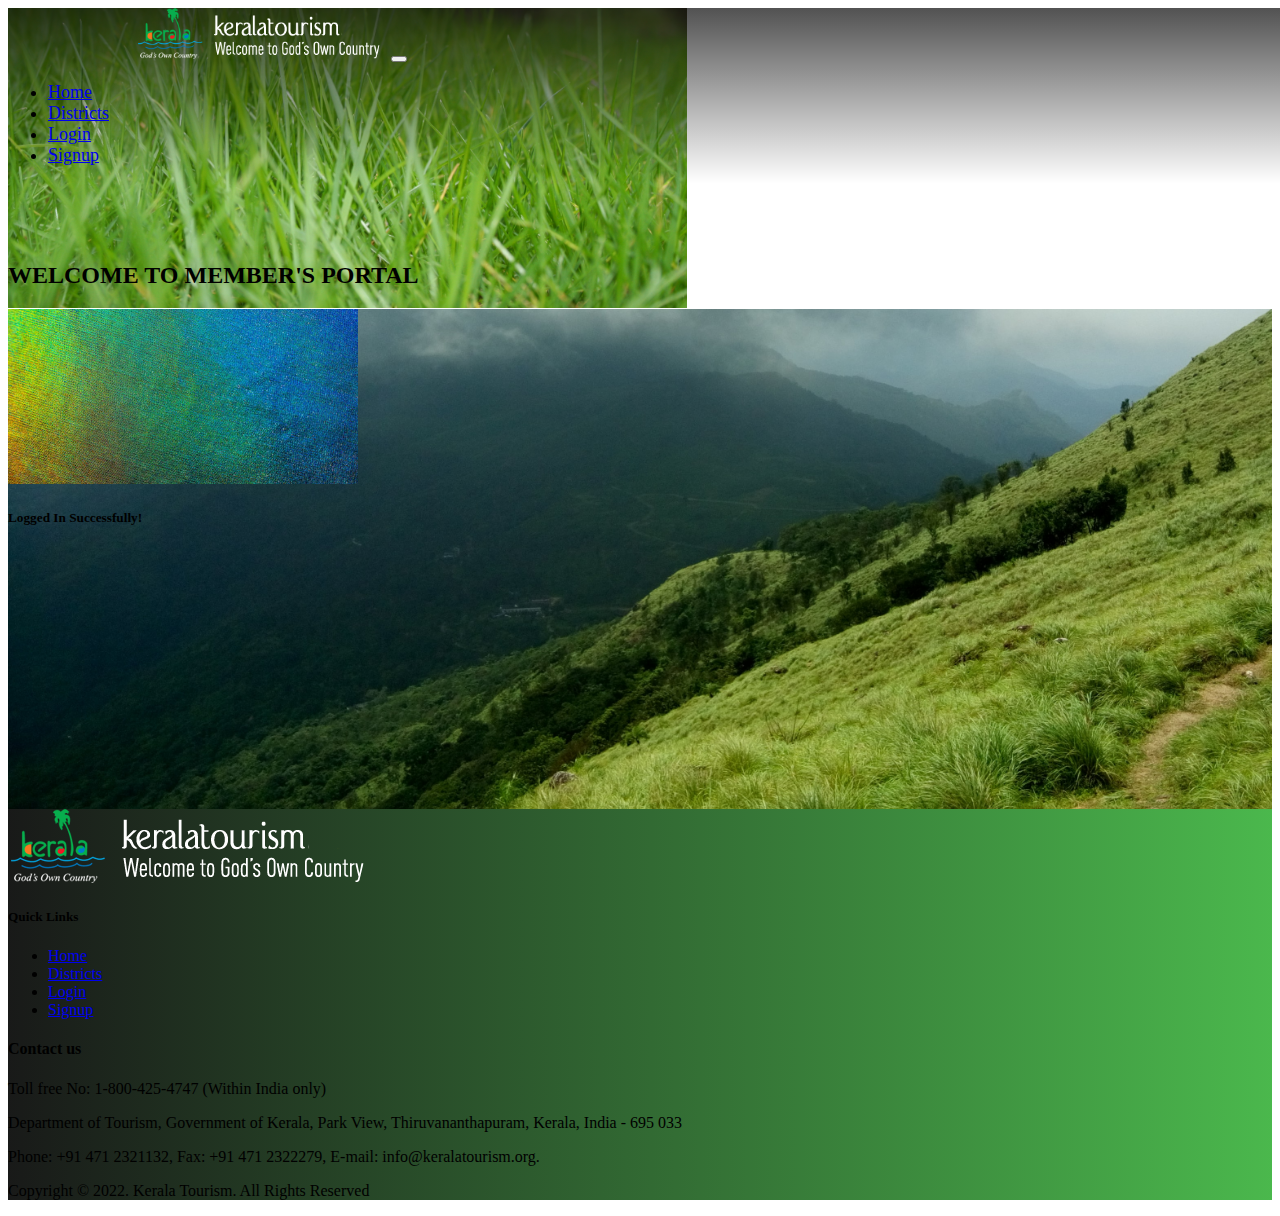
<file: success.html>
<!DOCTYPE html>
<html lang="en">
<head>
    <meta charset="UTF-8">
    <meta http-equiv="X-UA-Compatible" content="IE=edge">
    <meta name="viewport" content="width=device-width, initial-scale=1.0">
    <title>Kerala Tourism</title>
    <link rel="stylesheet" href="css/style.css">
    <link rel="shortcut icon" href="images/favicon.ico" type="image/x-icon">
    <link href="https://cdn.jsdelivr.net/npm/bootstrap@5.1.3/dist/css/bootstrap.min.css" rel="stylesheet" integrity="sha384-1BmE4kWBq78iYhFldvKuhfTAU6auU8tT94WrHftjDbrCEXSU1oBoqyl2QvZ6jIW3" crossorigin="anonymous">
    <script src="https://cdn.jsdelivr.net/npm/bootstrap@5.1.3/dist/js/bootstrap.bundle.min.js" integrity="sha384-ka7Sk0Gln4gmtz2MlQnikT1wXgYsOg+OMhuP+IlRH9sENBO0LRn5q+8nbTov4+1p" crossorigin="anonymous"></script>
</head>
<body>
    <header>
        <nav class="navbar navbar-expand-lg navbar-dark bg-transpatent bg-dark-custom">
            <div class="container-fluid">
              <a class="navbar-brand" href="./"><img src="images/logo.png" alt="Logo" width=250px></a>
              <button class="navbar-toggler" type="button" data-bs-toggle="collapse" data-bs-target="#navbarNav" aria-controls="navbarNav" aria-expanded="false" aria-label="Toggle navigation">
                <span class="navbar-toggler-icon"></span>
              </button>
              <div class="collapse navbar-collapse" id="navbarNav">
                <ul class="navbar-nav">
                  <li class="nav-item">
                    <a class="nav-link " aria-current="page" href="./">Home</a>
                  </li>
                  <li class="nav-item">
                    <a class="nav-link" href="District.html">Districts</a>
                  </li>
                  <li class="nav-item">
                    <a class="nav-link active" href="Login.html">Login</a>
                  </li>
                  <li class="nav-item">
                    <a class="nav-link" href="Signup.html">Signup</a>
                  </li>
                </ul>
              </div>
            </div>
        </nav>
        <div class="container-fluid">
          <div class="row custom-banner">
          <img src="images/cover.jpg" class="img-fluid px-0 custom-banner-img" alt="" style="object-fit: cover;">
          <div class="container mt-n">
            <div class="col-lg-4 text-lg-center">
              <div class="page-title text-light"><h2 >Welcome to member's portal</h2></div>
            </div>
          </div>
        </div>
        </div>
    </header>
    <div class="container-fluid login-bg">
      <div class="row pt-5">
        <div class="col-lg-4"></div>
        <div class="col-lg-4">
          <div class="card shadow">
            <img src="images/login-bg.jpg" class="card-img-top card-img-custom" alt="...">
            <div class="card-img-overlay">
              <h5 class="card-title text-light text-center pt-5">Logged In Successfully!</h5>
            </div>
    
          </div>
          </div>
          <div class="col-lg-4"></div>
        </div>
      </div>
    </div>
    <footer class=" bg-custom-gradient p-2 text-light">
      <div class="container-fluid px-5 pt-5">
        <div class="row">
          <div class="col-lg-4 col-md-4 mb-md-8 my-lg-auto mb-custom">
            <img src="images/logo.png" alt="" class="img-fluid">
          </div>
          <div class="col-lg-1 "></div>
          <div class="col-lg-2 align-items-center">
            <h5>Quick Links</h4>
            <ul class="list-group list-unstyled custom-list">
              <li><a class="nav-link text-decoration-none text-light" href="./"><i class="fa-solid fa-arrow-right"></i> Home</a></li>
              <li><a class="nav-link text-decoration-none text-light" href="District.html"><i class="fa-solid fa-arrow-right"></i> Districts</a></li>
              <li><a class="nav-link text-decoration-none text-light" href="login.html"><i class="fa-solid fa-arrow-right"></i> Login</a></li>
              <li><a class="nav-link text-decoration-none text-light" href="Signup.html"><i class="fa-solid fa-arrow-right"></i> Signup</a></li>
            </ul>
          </div>
          <div class="col-lg-1 mb-custom"></div>
          <div class="col-lg-4  lg-text-center mt-auto">
            <h4>Contact us</h4>
            Toll free No: 1-800-425-4747 (Within India only)<br>
<p>Department of Tourism, Government of Kerala, Park View, Thiruvananthapuram, Kerala, India - 695 033</p>
<p>Phone: +91 471 2321132, Fax: +91 471 2322279, E-mail: info@keralatourism.org.</p>
          </div>
        </div>
        <div class="row mt-2">
          <div class="col text-center p2-5"><p class="pt-2">Copyright © 2022. Kerala Tourism. All Rights Reserved</p></div>
        </div>
      </div>
    </footer>
</body>
<script src="https://cdn.jsdelivr.net/npm/@popperjs/core@2.10.2/dist/umd/popper.min.js" integrity="sha384-7+zCNj/IqJ95wo16oMtfsKbZ9ccEh31eOz1HGyDuCQ6wgnyJNSYdrPa03rtR1zdB" crossorigin="anonymous"></script>
<script src="https://cdn.jsdelivr.net/npm/bootstrap@5.1.3/dist/js/bootstrap.min.js" integrity="sha384-QJHtvGhmr9XOIpI6YVutG+2QOK9T+ZnN4kzFN1RtK3zEFEIsxhlmWl5/YESvpZ13" crossorigin="anonymous"></script>
</html>
</file>
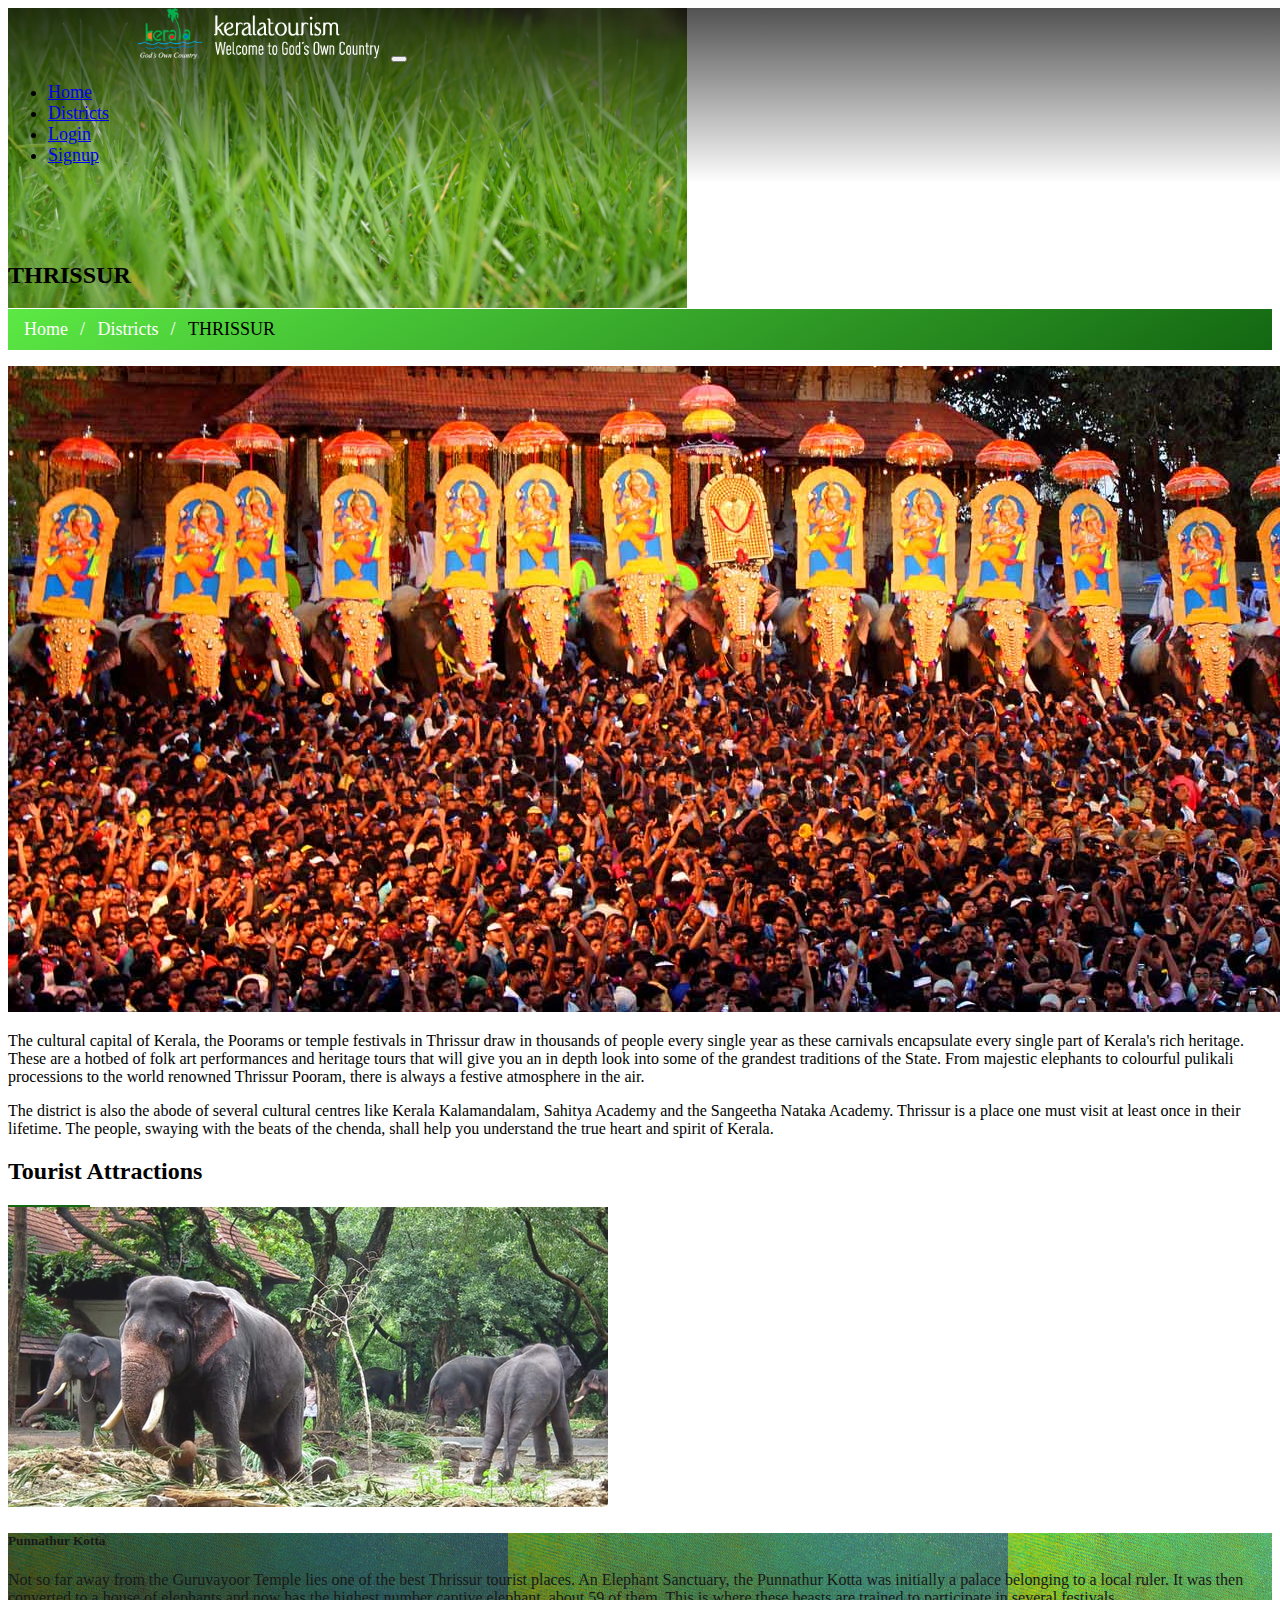
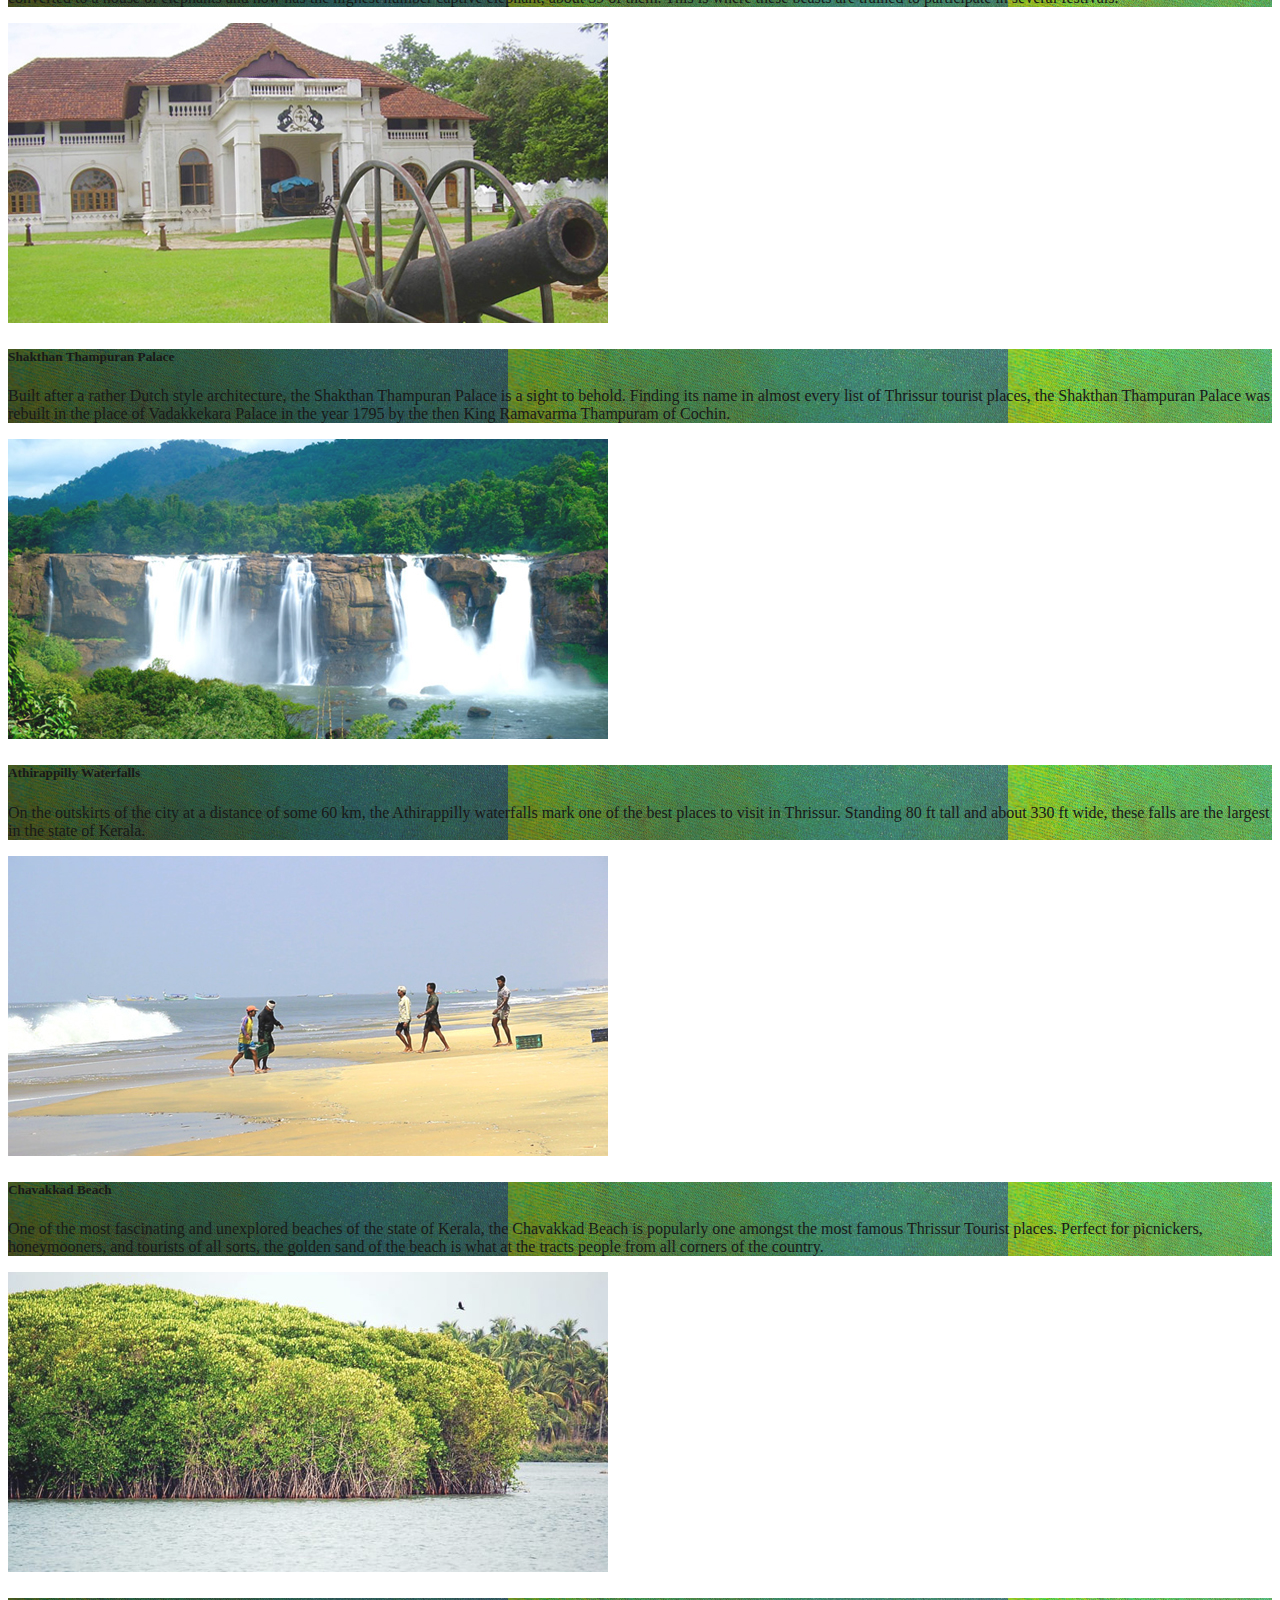
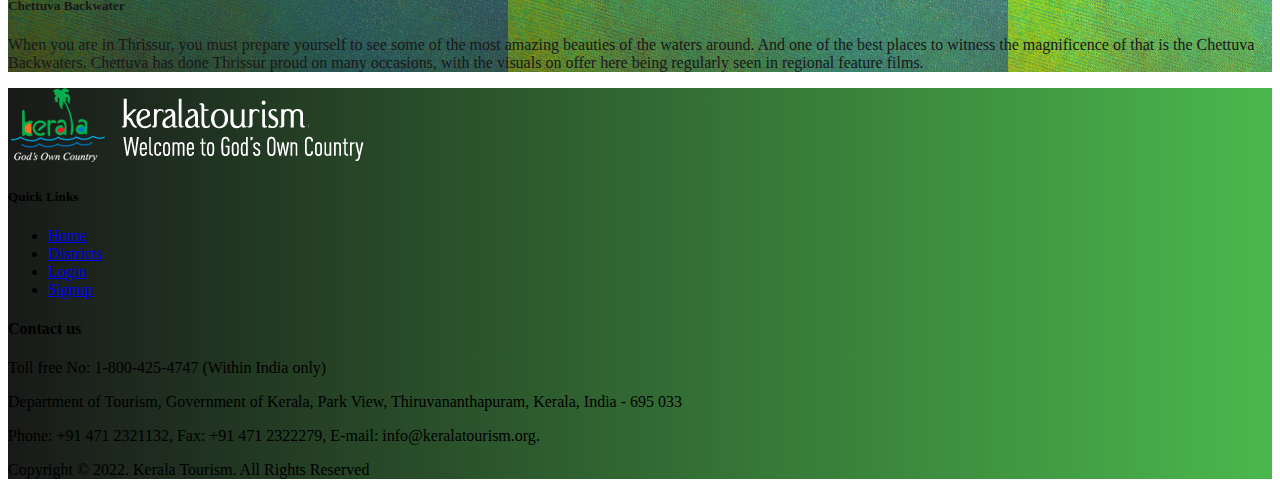
<file: thrissur.html>
<!DOCTYPE html>
<html lang="en">
<head>
    <meta charset="UTF-8">
    <meta http-equiv="X-UA-Compatible" content="IE=edge">
    <meta name="viewport" content="width=device-width, initial-scale=1.0">
    <title>Kerala Tourism</title>
    <link rel="stylesheet" href="css/style.css">
    <link rel="shortcut icon" href="images/favicon.ico" type="image/x-icon">
    <link href="https://cdn.jsdelivr.net/npm/bootstrap@5.1.3/dist/css/bootstrap.min.css" rel="stylesheet" integrity="sha384-1BmE4kWBq78iYhFldvKuhfTAU6auU8tT94WrHftjDbrCEXSU1oBoqyl2QvZ6jIW3" crossorigin="anonymous">
    <script src="https://cdn.jsdelivr.net/npm/bootstrap@5.1.3/dist/js/bootstrap.bundle.min.js" integrity="sha384-ka7Sk0Gln4gmtz2MlQnikT1wXgYsOg+OMhuP+IlRH9sENBO0LRn5q+8nbTov4+1p" crossorigin="anonymous"></script>
</head>
<body>
    <header>
        <nav class="navbar navbar-expand-lg navbar-dark bg-transpatent bg-dark-custom">
            <div class="container-fluid">
              <a class="navbar-brand" href="./"><img src="images/logo.png" alt="Logo" width=250px></a>
              <button class="navbar-toggler" type="button" data-bs-toggle="collapse" data-bs-target="#navbarNav" aria-controls="navbarNav" aria-expanded="false" aria-label="Toggle navigation">
                <span class="navbar-toggler-icon"></span>
              </button>
              <div class="collapse navbar-collapse" id="navbarNav">
                <ul class="navbar-nav">
                  <li class="nav-item">
                    <a class="nav-link" aria-current="page" href="./">Home</a>
                  </li>
                  <li class="nav-item">
                    <a class="nav-link active" href="District.html">Districts</a>
                  </li>
                  <li class="nav-item">
                    <a class="nav-link" href="Login.html">Login</a>
                  </li>
                  <li class="nav-item">
                    <a class="nav-link" href="Signup.html">Signup</a>
                  </li>
                </ul>
              </div>
            </div>
        </nav>
        <div class="container-fluid">
          <div class="row custom-banner">
          <img src="images/cover.jpg" class="img-fluid px-0 custom-banner-img" alt="" style="object-fit: cover;">
          <div class="container mt-n">
            <div class="col-lg-4 text-lg-center">
              <div class="page-title text-light"><h2 >Thrissur</h2></div>
            </div>
          </div>
        </div>
        </div>
    </header>
    <!-- breadcrumbs -->
    <div  class="container mt-2 p-2 text-muted">
      <ul class="breadcrumb text-decoration-none">
        <li><a href="./">Home</a></li>
        <li><a href="District.html">Districts</a></li>
        <li>THRISSUR</li>
      </ul>
</div>

    <!-- end of breadcrumbs -->
    <div class="container mt-5 ">
      <div class="row">
        <div class="col-lg-7 text-center">
            <img src="images/Thrissur-cover.jpg" class="img-fluid custom-image-bg" alt="">
        </div>
        <div class="col-lg-5 my-auto">
          <p>The cultural capital of Kerala, the Poorams or temple festivals in Thrissur draw in thousands of people every single year as these carnivals encapsulate every single part of Kerala's rich heritage. These are a hotbed of folk art performances and heritage tours that will give you an in depth look into some of the grandest traditions of the State. From majestic elephants to colourful pulikali processions to the world renowned Thrissur Pooram, there is always a festive atmosphere in the air. </p> 
          <p>The district is also the abode of several cultural centres like Kerala Kalamandalam, Sahitya Academy and the Sangeetha Nataka Academy. Thrissur is a place one must visit at least once in their lifetime. The people, swaying with the beats of the chenda, shall help you understand the true heart and spirit of Kerala.</p>
        </div>
      </div>
    
      <div class="row mt-5">
        <h2 class=" text-secondary px-0">Tourist Attractions</h2>
        <div class="line-custom mb-5 "></div> 
      </div>
    </div>
   <div class="container-fluid district-bg">
     <div class="row pt-5">
       <div class="col-lg-1"></div>
       <div class="col-lg-4">
        <div class="card shadow custom-card custom-image-bg">
          <img src="images/Punnathur Kotta.jpg" class="card-img-top">
          <div class="card-body custom-body text-light">
            <h5 class="card-title text-center">Punnathur Kotta            </h5>
            <div class="card-text">
              <p>Not so far away from the Guruvayoor Temple lies one of the best Thrissur tourist places. An Elephant Sanctuary, the Punnathur Kotta was initially a palace belonging to a local ruler. It was then converted to a house of elephants and now has the highest number captive elephant, about 59 of them. This is where these beasts are trained to participate in several festivals.</p>
            </div>
          </div>
        </div>
       </div>
       <div class="col-lg-2"></div>
       <div class="col-lg-4">
          <div class="card shadow custom-card custom-image-bg">
            <img src="images/Shakthan Thampuran Palace.jpg" class="card-img-top">
            <div class="card-body custom-body text-light">
              <h5 class="card-title text-center">Shakthan Thampuran Palace            </h5>
              <div class="card-text">
                <p>Built after a rather Dutch style architecture, the Shakthan Thampuran Palace is a sight to behold. Finding its name in almost every list of Thrissur tourist places, the Shakthan Thampuran Palace was rebuilt in the place of Vadakkekara Palace in the year 1795 by the then King Ramavarma Thampuram of Cochin.</p>
              </div>
            </div>
          </div>
         </div>
         <div class="col-lg-1"></div>

       </div>
       <!--second row for card-->
       <div class="row pt-lg-5">
        <div class="col-lg-4"></div>
        <div class="col-lg-4">
         <div class="card shadow custom-card custom-image-bg">
           <img src="images/Athirappilly Waterfalls.jpg" class="card-img-top">
           <div class="card-body custom-body text-light">
             <h5 class="card-title text-center">Athirappilly Waterfalls
            </h5>
             <div class="card-text">
               <p>On the outskirts of the city at a distance of some 60 km, the Athirappilly waterfalls mark one of the best places to visit in Thrissur. Standing 80 ft tall and about 330 ft wide, these falls are the largest in the state of Kerala.</p>
             </div>
           </div>
         </div>
        </div>
          <div class="col-lg-4"></div>
 
        </div>


       <!--Thrid row for card-->
       <div class="row pt-lg-5 pb-5">
        <div class="col-lg-1"></div>
        <div class="col-lg-4">
         <div class="card shadow custom-card custom-image-bg">
           <img src="images/Chavakkad Beach.jpg" class="card-img-top">
           <div class="card-body custom-body text-light">
             <h5 class="card-title text-center">Chavakkad Beach
            </h5>
             <div class="card-text">
               <p>One of the most fascinating and unexplored beaches of the state of Kerala, the Chavakkad Beach is popularly one amongst the most famous Thrissur Tourist places. Perfect for picnickers, honeymooners, and tourists of all sorts, the golden sand of the beach is what at the tracts people from all corners of the country.</p>
             </div>
           </div>
         </div>
        </div>
        <div class="col-lg-2"></div>
        <div class="col-lg-4">
           <div class="card shadow custom-card custom-image-bg">
             <img src="images/Chettuva Backwater.jpg" class="card-img-top">
             <div class="card-body custom-body text-light">
               <h5 class="card-title text-center">Chettuva Backwater
            </h5>
               <div class="card-text">
                 <p>When you are in Thrissur, you must prepare yourself to see some of the most amazing beauties of the waters around. And one of the best places to witness the magnificence of that is the Chettuva Backwaters. Chettuva has done Thrissur proud on many occasions, with the visuals on offer here being regularly seen in regional feature films. </p>
               </div>
             </div>
           </div>
          </div>
          <div class="col-lg-1"></div>
 
        </div>
     </div>

   </div> 
   <footer class=" bg-custom-gradient p-2 text-light">
    <div class="container-fluid px-5 pt-5">
      <div class="row">
        <div class="col-lg-4 col-md-4 mb-md-8 my-lg-auto mb-custom">
          <img src="images/logo.png" alt="" class="img-fluid">
        </div>
        <div class="col-lg-1 "></div>
        <div class="col-lg-2 align-items-center">
          <h5>Quick Links</h4>
          <ul class="list-group list-unstyled custom-list">
            <li><a class="nav-link text-decoration-none text-light" href="./"><i class="fa-solid fa-arrow-right"></i> Home</a></li>
            <li><a class="nav-link text-decoration-none text-light" href="District.html"><i class="fa-solid fa-arrow-right"></i> Districts</a></li>
            <li><a class="nav-link text-decoration-none text-light" href="Login.html"><i class="fa-solid fa-arrow-right"></i> Login</a></li>
            <li><a class="nav-link text-decoration-none text-light" href="Signup.html"><i class="fa-solid fa-arrow-right"></i> Signup</a></li>
          </ul>
        </div>
        <div class="col-lg-1 mb-custom"></div>
        <div class="col-lg-4  lg-text-center mt-auto">
          <h4>Contact us</h4>
          Toll free No: 1-800-425-4747 (Within India only)<br>
<p>Department of Tourism, Government of Kerala, Park View, Thiruvananthapuram, Kerala, India - 695 033</p>
<p>Phone: +91 471 2321132, Fax: +91 471 2322279, E-mail: info@keralatourism.org.</p>
        </div>
      </div>
      <div class="row mt-2">
        <div class="col text-center p2-5"><p class="pt-2">Copyright © 2022. Kerala Tourism. All Rights Reserved</p></div>
      </div>
    </div>
  </footer>
</body>
<script src="https://cdn.jsdelivr.net/npm/@popperjs/core@2.10.2/dist/umd/popper.min.js" integrity="sha384-7+zCNj/IqJ95wo16oMtfsKbZ9ccEh31eOz1HGyDuCQ6wgnyJNSYdrPa03rtR1zdB" crossorigin="anonymous"></script>
<script src="https://cdn.jsdelivr.net/npm/bootstrap@5.1.3/dist/js/bootstrap.min.js" integrity="sha384-QJHtvGhmr9XOIpI6YVutG+2QOK9T+ZnN4kzFN1RtK3zEFEIsxhlmWl5/YESvpZ13" crossorigin="anonymous"></script>
</html>
</file>
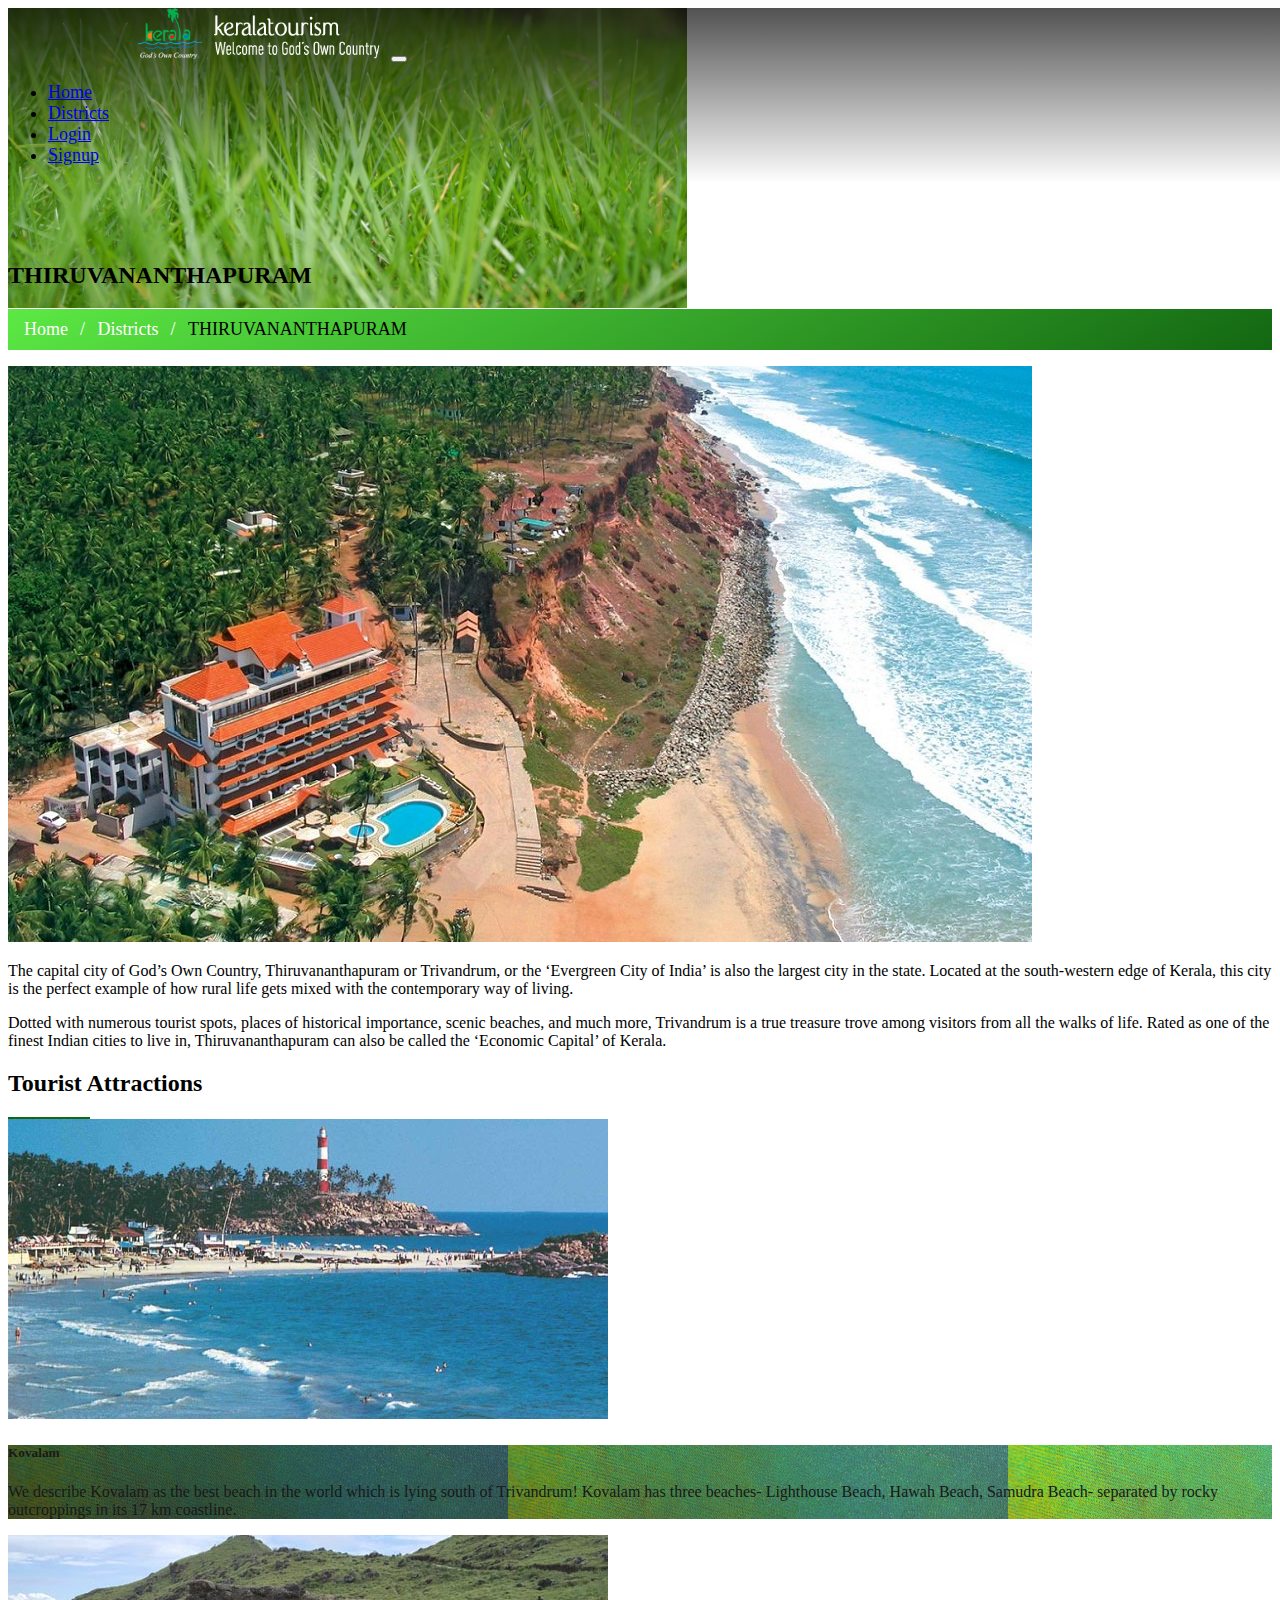
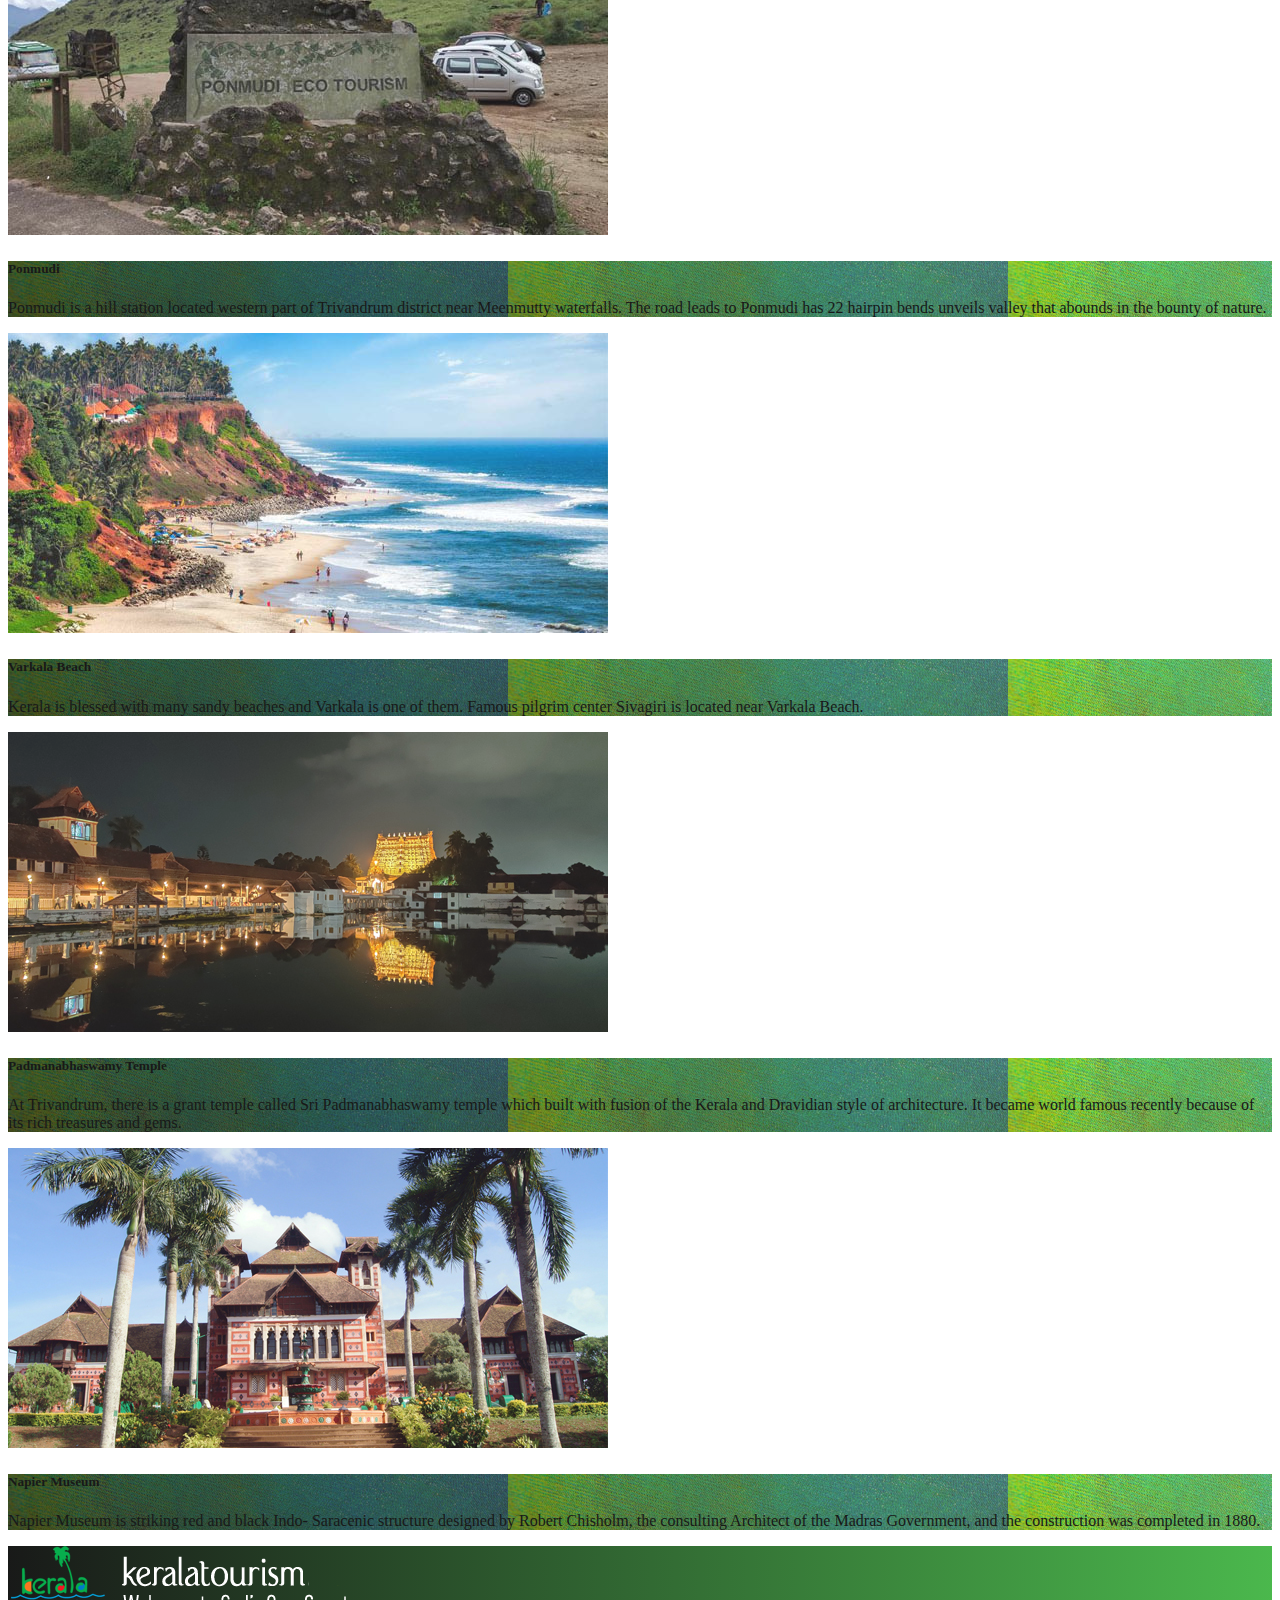
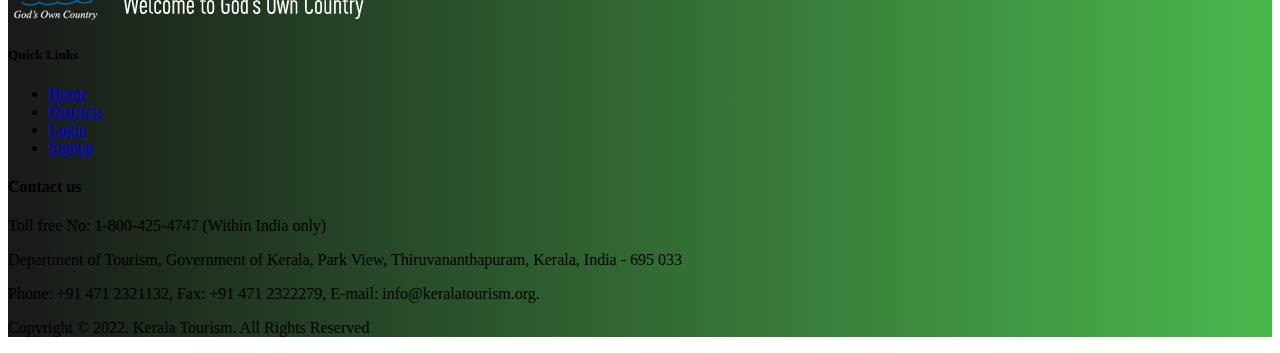
<file: trivandrum.html>
<!DOCTYPE html>
<html lang="en">
<head>
    <meta charset="UTF-8">
    <meta http-equiv="X-UA-Compatible" content="IE=edge">
    <meta name="viewport" content="width=device-width, initial-scale=1.0">
    <title>Kerala Tourism</title>
    <link rel="stylesheet" href="css/style.css">
    <link rel="shortcut icon" href="images/favicon.ico" type="image/x-icon">

    <link href="https://cdn.jsdelivr.net/npm/bootstrap@5.1.3/dist/css/bootstrap.min.css" rel="stylesheet" integrity="sha384-1BmE4kWBq78iYhFldvKuhfTAU6auU8tT94WrHftjDbrCEXSU1oBoqyl2QvZ6jIW3" crossorigin="anonymous">
    <script src="https://cdn.jsdelivr.net/npm/bootstrap@5.1.3/dist/js/bootstrap.bundle.min.js" integrity="sha384-ka7Sk0Gln4gmtz2MlQnikT1wXgYsOg+OMhuP+IlRH9sENBO0LRn5q+8nbTov4+1p" crossorigin="anonymous"></script>
</head>
<body>
    <header>
        <nav class="navbar navbar-expand-lg navbar-dark bg-transpatent bg-dark-custom">
            <div class="container-fluid">
              <a class="navbar-brand" href="./"><img src="images/logo.png" alt="Logo" width=250px></a>
              <button class="navbar-toggler" type="button" data-bs-toggle="collapse" data-bs-target="#navbarNav" aria-controls="navbarNav" aria-expanded="false" aria-label="Toggle navigation">
                <span class="navbar-toggler-icon"></span>
              </button>
              <div class="collapse navbar-collapse" id="navbarNav">
                <ul class="navbar-nav">
                  <li class="nav-item">
                    <a class="nav-link" aria-current="page" href="./">Home</a>
                  </li>
                  <li class="nav-item">
                    <a class="nav-link active" href="District.html">Districts</a>
                  </li>
                  <li class="nav-item">
                    <a class="nav-link" href="Login.html">Login</a>
                  </li>
                  <li class="nav-item">
                    <a class="nav-link" href="Signup.html">Signup</a>
                  </li>
                </ul>
              </div>
            </div>
        </nav>
        <div class="container-fluid">
          <div class="row custom-banner">
          <img src="images/cover.jpg" class="img-fluid px-0 custom-banner-img " alt="" style="object-fit: cover;">
          <div class="container mt-n">
            <div class="col-lg-4 text-lg-center">
              <div class="page-title text-light"><h2 >Thiruvananthapuram</h2></div>
            </div>
          </div>
        </div>
        </div>
    </header>
    <!-- breadcrumbs -->
    <div  class="container mt-2 p-2 text-muted">
      <ul class="breadcrumb text-decoration-none">
        <li><a href="./">Home</a></li>
        <li><a href="District.html">Districts</a></li>
        <li>THIRUVANANTHAPURAM</li>
      </ul>
</div>

    <!-- end of breadcrumbs -->
    <div class="container mt-5 ">
      <div class="row">
        <div class="col-lg-7 text-center">
            <img src="images/Thiruvananthapuram-cover.jpg" class="img-fluid custom-image-bg" alt="">
        </div>
        <div class="col-lg-5 my-auto">
            <p>The capital city of God’s Own Country, Thiruvananthapuram or Trivandrum, or the ‘Evergreen City of India’ is also the largest city in the state. Located at the south-western edge of Kerala, this city is the perfect example of how rural life gets mixed with the contemporary way of living.</p>

            <p>Dotted with numerous tourist spots, places of historical importance, scenic beaches, and much more, Trivandrum is a true treasure trove among visitors from all the walks of life. Rated as one of the finest Indian cities to live in, Thiruvananthapuram can also be called the ‘Economic Capital’ of Kerala.</p>
        </div>
      </div>
    
      <div class="row mt-5">
        <h2 class=" text-secondary px-0">Tourist Attractions</h2>
        <div class="line-custom mb-5 "></div> 
      </div>
    </div>
   <div class="container-fluid district-bg">
     <div class="row pt-5">
       <div class="col-lg-1"></div>
       <div class="col-lg-4">
        <div class="card shadow custom-card custom-image-bg">
          <img src="images/Kovalam.jpg" class="card-img-top ">
          <div class="card-body custom-body text-light">
            <h5 class="card-title text-center">Kovalam</h5>
            <div class="card-text">
              <p>We describe Kovalam as the best beach in the world which is lying south of Trivandrum! Kovalam has three beaches- Lighthouse Beach, Hawah Beach, Samudra Beach- separated by rocky outcroppings in its 17 km coastline. </p>
            </div>
          </div>
        </div>
       </div>
       <div class="col-lg-2"></div>
       <div class="col-lg-4">
          <div class="card shadow custom-card custom-image-bg ">
            <img src="images/ponmudi.jpg" class="card-img-top">
            <div class="card-body custom-body text-light">
              <h5 class="card-title text-center">Ponmudi</h5>
              <div class="card-text">
                <p>Ponmudi is a hill station located western part of Trivandrum district near Meenmutty waterfalls. The road leads to Ponmudi has 22 hairpin bends unveils valley that abounds in the bounty of nature. </p>
              </div>
            </div>
          </div>
         </div>
         <div class="col-lg-1"></div>

       </div>
       <!--second row for card-->
       <div class="row pt-5">
        <div class="col-lg-4"></div>
        <div class="col-lg-4">
         <div class="card shadow custom-card custom-image-bg">
           <img src="images/VARKALA.jpg" class="card-img-top">
           <div class="card-body custom-body text-light">
             <h5 class="card-title text-center">Varkala Beach </h5>
             <div class="card-text">
               <p>Kerala is blessed with many sandy beaches and Varkala is one of them. Famous pilgrim center Sivagiri is located near Varkala Beach.</p>
             </div>
           </div>
         </div>
        </div>
          <div class="col-lg-4"></div>
 
        </div>


       <!--Thrid row for card-->
       <div class="row pt-5 pb-5">
        <div class="col-lg-1"></div>
        <div class="col-lg-4">
         <div class="card shadow custom-card custom-image-bg">
           <img src="images/trivandrum.jpg" class="card-img-top">
           <div class="card-body custom-body text-light">
             <h5 class="card-title text-center">Padmanabhaswamy Temple  </h5>
             <div class="card-text">
               <p>At Trivandrum, there is a grant temple called Sri Padmanabhaswamy temple which built with fusion of the Kerala and Dravidian style of architecture. It became world famous recently because of its rich treasures and gems.</p>
             </div>
           </div>
         </div>
        </div>
        <div class="col-lg-2"></div>
        <div class="col-lg-4">
           <div class="card shadow custom-card custom-image-bg">
             <img src="images/Napier_Museum.jpg" class="card-img-top">
             <div class="card-body custom-body text-light">
               <h5 class="card-title text-center">Napier Museum              </h5>
               <div class="card-text">
                 <p>Napier Museum is striking red and black Indo- Saracenic structure designed by Robert Chisholm, the consulting Architect of the Madras Government, and the construction was completed in 1880.</p>
               </div>
             </div>
           </div>
          </div>
          <div class="col-lg-1"></div>
 
        </div>
     </div>

   </div> 
   <footer class=" bg-custom-gradient p-2 text-light">
    <div class="container-fluid px-5 pt-5">
      <div class="row">
        <div class="col-lg-4 col-md-4 mb-md-8 my-lg-auto mb-custom">
          <img src="images/logo.png" alt="" class="img-fluid">
        </div>
        <div class="col-lg-1 "></div>
        <div class="col-lg-2 align-items-center">
          <h5>Quick Links</h4>
          <ul class="list-group list-unstyled custom-list">
            <li><a class="nav-link text-decoration-none text-light" href="./"><i class="fa-solid fa-arrow-right"></i> Home</a></li>
            <li><a class="nav-link text-decoration-none text-light" href="District.html"><i class="fa-solid fa-arrow-right"></i> Districts</a></li>
            <li><a class="nav-link text-decoration-none text-light" href="Login.html"><i class="fa-solid fa-arrow-right"></i> Login</a></li>
            <li><a class="nav-link text-decoration-none text-light" href="Signup.html"><i class="fa-solid fa-arrow-right"></i> Signup</a></li>
          </ul>
        </div>
        <div class="col-lg-1 mb-custom"></div>
        <div class="col-lg-4  lg-text-center mt-auto">
          <h4>Contact us</h4>
          Toll free No: 1-800-425-4747 (Within India only)<br>
<p>Department of Tourism, Government of Kerala, Park View, Thiruvananthapuram, Kerala, India - 695 033</p>
<p>Phone: +91 471 2321132, Fax: +91 471 2322279, E-mail: info@keralatourism.org.</p>
        </div>
      </div>
      <div class="row mt-2">
        <div class="col text-center p2-5"><p class="pt-2">Copyright © 2022. Kerala Tourism. All Rights Reserved</p></div>
      </div>
    </div>
  </footer>
</body>
<script src="https://cdn.jsdelivr.net/npm/@popperjs/core@2.10.2/dist/umd/popper.min.js" integrity="sha384-7+zCNj/IqJ95wo16oMtfsKbZ9ccEh31eOz1HGyDuCQ6wgnyJNSYdrPa03rtR1zdB" crossorigin="anonymous"></script>
<script src="https://cdn.jsdelivr.net/npm/bootstrap@5.1.3/dist/js/bootstrap.min.js" integrity="sha384-QJHtvGhmr9XOIpI6YVutG+2QOK9T+ZnN4kzFN1RtK3zEFEIsxhlmWl5/YESvpZ13" crossorigin="anonymous"></script>
</html>
</file>
<file: css/style.css>
/* desktop css */
@media only screen and (min-width: 992px)
{
    .navbar-brand
    {
    margin-left:10%;
    }
    .navbar-collapse{
        justify-content: right;
        margin-right:25%;
    }
    .bg-transparent-custom {
        --bs-bg-opacity: 1;
        background-color: transparent!important;
    }
    .navbar{
        width:100%;
        background-image: linear-gradient(0deg, rgba(0, 0, 0, 0) 0%, rgb(0 0 0 / 68%) 100%);
        position: absolute!important;
        z-index: 10;
    }
    .carousel-item img{
        object-fit: cover;
        height: 750px;;
    }   
    .navbar{
        font-size:18px!important;
    } 

}

/* Mobile css */
@media only screen and (max-width: 992px){

    .bg-dark-custom {
        --bs-bg-opacity: 1;
        background-color: rgba(var(--bs-dark-rgb),var(--bs-bg-opacity))!important;
    }

    /* home page card row-gap */
    .custom-row-card{
        display:block!important;
    }
    .custom-card{
        width:100%!important;
        margin-bottom:10px;
    }
    .mb-custom{
        margin-bottom: 30px!important;
    }  
}

/*end*/
 .carousel-indicators [data-bs-target]{
    width:10px!important;
    height: 7px !important;;
    border-radius:50%;
}

body{
    background-color: #fff;
}
.main{
    margin-top:3%;
    margin-bottom:4%;
}
.line{
    width:80px!important;
    margin:auto;
    border-style: solid;
    border:#136712 solid 0.5px;
}
.line-custom{
    width:80px!important;
    border-style: solid;
    border:#136712 solid 0.5px;
}

/* Card */
.card{
    border: 0 !important;;
}
.card:hover{
    margin-top:-4px;
    transition-delay: 0.2s;
    transition-duration: 0.1s;
}

.mybtn{
    background: linear-gradient(150deg, #5ce944 0%, #136712 100%)!important;
}
.mybtn:hover{
    background: linear-gradient(150deg, #3aad26 0%, #136712 100%)!important;
}
.custom-card:hover{
    transform: scale(1.1);
    transition-delay: 0.2s;
    transition-duration: 0.3s;
    z-index: 99;
}
.mb-8 {
    margin-bottom: 8rem!important;
  }
.mt-8 {
    margin-top: 8rem!important;
  }

  

 .bg-custom-gradient{ 
background: linear-gradient(90deg, #111211f7 0%, #41b443f2 100%);
 }
 .mt-n{
     margin-top:-70px!important;
     text-transform: uppercase;
     
 }
 /*banner*/
 .custom-banner{
     max-height: 350px;
 }
 .custom-banner-img{
     object-fit: cover;
     max-height: 300px;
 }
 .login-bg{
     background-image: url("../images/login.jpg")!important;
     background:fixed ;
     min-height:500px;
     object-fit: cover;
     background-size: cover;
 }
 .card-img-custom{
     height:175px;
     object-fit: cover;
 }
 .district-bg{
     background-image: url("../images/kerala.jpg")!important;
     min-height:800px;
     background: fixed;
     background-size: cover!important;
     z-index: 99;
     opacity: 0.9;
 }
 .custom-body {
    background-image: linear-gradient(40deg, rgb(0 0 0 / 72%),rgb(178 255 0 / 31%)),url("../images/login-bg.jpg")!important;
}

.custom-image-bg{
-webkit-animation: zoomout 10s ease-in infinite;
  animation: zoomout 5s ease-in infinite;
  transition: all .5s ease-in-out;
  animation-iteration-count: 1;

  
}
/* Zoom out Keyframes */
@-webkit-keyframes zoomout {
    /* 0% {transform: scale(1);} */
    0% {transform: scale(0.67);}
    100% {transform: scale(1);}
  }
  @keyframes zoomout {
      /* 0% {transform: scale(1);} */
    0% {transform: scale(0.67);}
    100% {transform: scale(1);}
  }/*End of Zoom out Keyframes */

.custom-list a:hover{
  color: #9bd7d4!important;    
}
.custom-a:hover{
color: #5ce944!important;    
}
.custom-a
{
    color: #136712 !important;
}


ul.breadcrumb {
    padding: 10px 16px;
    list-style: none;
    background-image: linear-gradient(150deg, #5ce944 0%, #136712 100%);
  }
  
  /* Display list items side by side */
  ul.breadcrumb li {
    display: inline;
    font-size: 18px;
  }
  
  /* Add a slash symbol (/) before/behind each list item */
  ul.breadcrumb li+li:before {
    padding: 8px;
    color: rgb(255, 255, 255);
    content: "/\00a0";
  }
  
  /* Add a color to all links inside the list */
  ul.breadcrumb li a {
    color: #fff;
    text-decoration: none;
  }
  
  /* Add a color on mouse-over */
  ul.breadcrumb li a:hover {
    color: #778886b2;
    text-decoration: underline;
  }

  .breadcrumb a{
text-decoration: none!important;
  }


  /* form validation */

 .error{
  color: red;
  font-size: 13px;
  margin: 4px;
  font-weight: 600;
 }
@media (prefers-colors-scheme: dark){
body{
    Background: #000;
    color:#fff;
    }
}

@media (prefers-color-scheme:dark)
</file>
